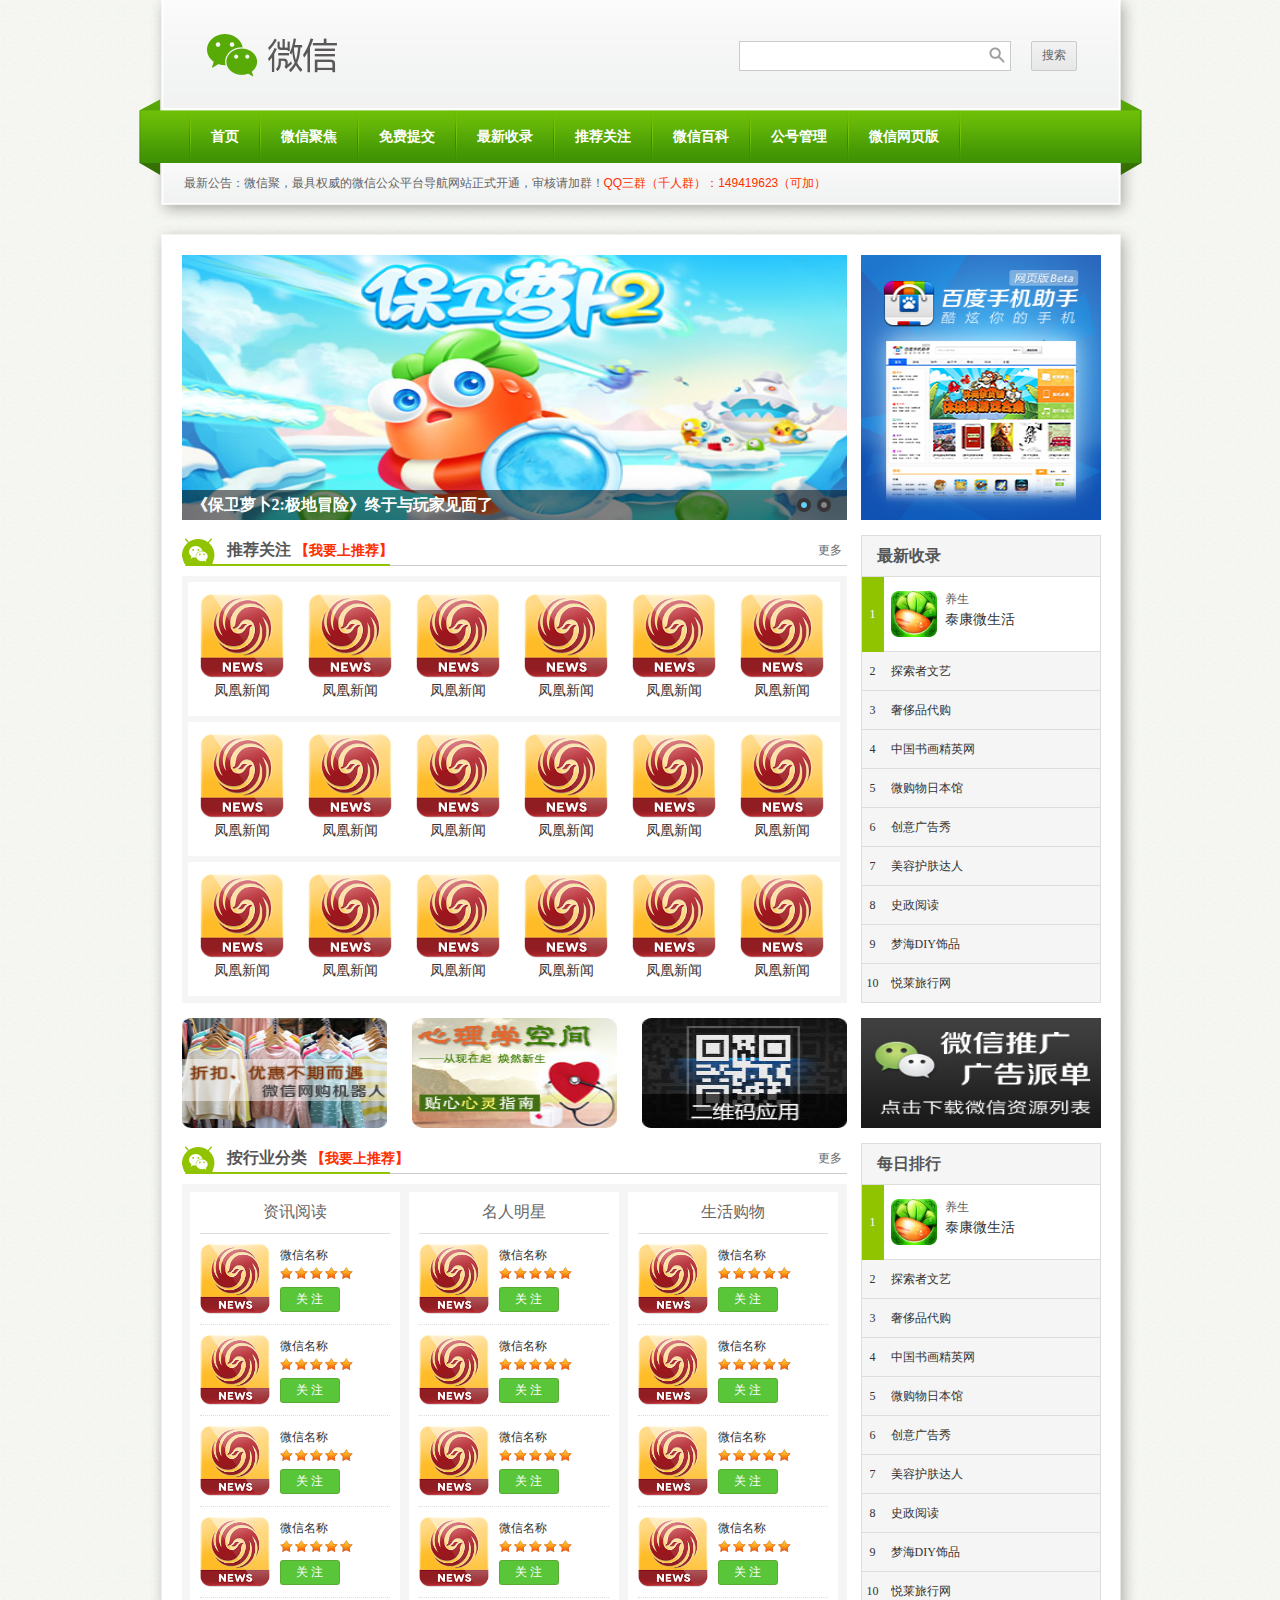
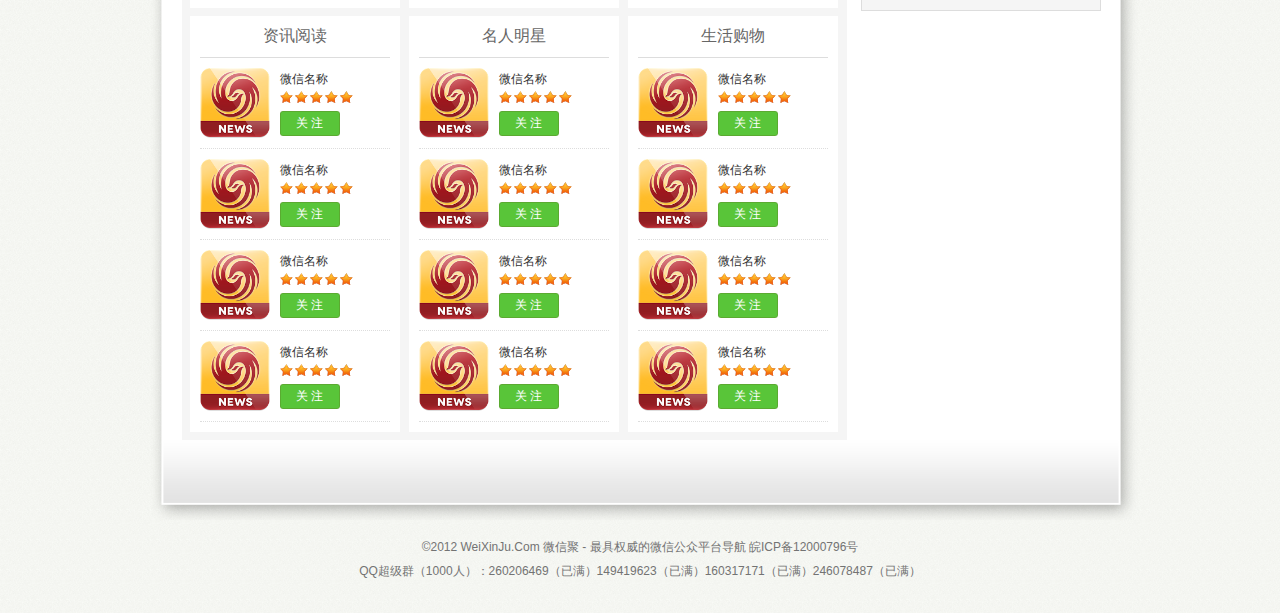
<file: doc/html/weixinju_20131209/index.html>
<!DOCTYPE html PUBLIC "-//W3C//DTD XHTML 1.0 Transitional//EN" "http://www.w3.org/TR/xhtml1/DTD/xhtml1-transitional.dtd">
<html xmlns="http://www.w3.org/1999/xhtml">
<head>
<meta http-equiv="Content-Type" content="text/html; charset=utf-8" />
<title>无标题文档</title>
<link rel="stylesheet" href="css/common.css" />
<link rel="stylesheet" href="css/index.css" />
<script src="js/jquery-1.7.2.js"></script>
<!--[if lte IE 6]>
<script src="js/DD_belatedPNG.js" type="text/javascript"></script>
    <script type="text/javascript">
        DD_belatedPNG.fix('div, img, ul, li, a');
    </script>
<![endif]--> 
<script src="js/slide.js"></script>
<script type="text/javascript"> 
$(function () { $('.focus').slide({ slideItem: '.f-item', slideNav: '.f-nav', navSelected: 'current', itemSelected: 'active', navParent: '.f-nav-bd', effect: 'fade', speed: 200, addAutoNav: '<span class="f-nav"><\/span>' }); }); $.cookie("ios.d.cn", "", { platform: 'iphone' }, { expires: 1, path: "/", secure: false }); </script>
</head>

<body>
	<div id="container">
    	<div class="header">
        	<div class="logo_box">
                <div class="logo fl"><img src="images/logo.png" alt="" /></div>
                <div class="search fr">
                	<div class="search_btn"><a href="#">搜索</a></div>
                	<form class="search-box">
                        <input placeholder="" value="" name="" class="search-ipt">
                        <span class="search-btn"></span>
                        <div class="clear"></div>
                    </form>
                </div>
                <div class="clear"></div>
            </div>
            
            <div class="nav">
            	<ul>
                	<li><a href="javascript:;">首页</a></li>
                	<li><a href="javascript:;">微信聚焦</a></li>
                	<li><a href="javascript:;">免费提交</a></li>
                	<li><a href="javascript:;">最新收录</a></li>
                	<li><a href="javascript:;">推荐关注</a></li>
                	<li><a href="javascript:;">微信百科</a></li>
                	<li><a href="javascript:;">公号管理</a></li>
                	<li><a href="javascript:;">微信网页版</a></li>
                	<li><a href="javascript:;"></a></li>
                    <div class="clear"></div>
                </ul>
            </div>
            
            <div class="bottom_bar">
            	<div class="date fl">最新公告：微信聚，最具权威的微信公众平台导航网站正式开通，审核请加群！<span>QQ三群（千人群）：149419623（可加）</span></div>
                <div class="clear"></div>
            </div>
        </div>
        
        <div class="content">
        	<div class="main_top"><img src="images/main_top.png" alt="" /></div>
            
        	<div class="main">
            	<div class="main_index fl">
                	<div class="slide_box">
                    	<div class="focus">
                        	<div class="f-bd f-501">
                                <div class="f-item">
                                    <a target="_blank" href="javascript:;" title="">
                                        <img src="images/banner1.jpg" class="f-501" alt="" />
                                    </a>
                                    <span class="f-txt">《保卫萝卜2:极地冒险》终于与玩家见面了</span>
                                    <div class="alpha"></div>
                                </div>
                                <div class="f-item">
                                    <a target="_blank" href="javascript:;" title="">
                                        <img src="images/banner2.jpg" class="f-501" alt="">
                                    </a>
                                    <span class="f-txt">RPG大作《海之号角》攻略专题</span>
                                    <div class="alpha"></div>
                                </div>
                            </div>
                            
                            <div class="f-nav-bd"></div>
                        </div>
                    </div>
                    
                  	<div class="main_box">
                    	<div class="title">
                            <a href="javascript:;" class="more fr">更多</a>
                            推荐关注
                            <a href="javascript:;">【我要上推荐】</a>
                        </div>
                        
                        <div id="newsoftware" class="thumb-wrap">
                        	<ul class="th-grid">
                                <li class="thumb m29">
                                    <a href="#" target="_blank" title="" class="th-a">
                                        <span class="sub-icon sub-zw"></span>
                                        <img alt="" src="images/list_icon3.png">
                                    </a>
                                    <a href="#" target="_blank" title="" class="th-txt">凤凰新闻</a>
                                    <div class="th-detail detail-tips">
                                        <div class="th-m">
                                            <a href="#" target="_blank" title="" class="detail-tit">凤凰新闻</a>
                                            <p class="detail-en d-5f"> 传媒资讯 </p>
                                            <p class="d-b0">最简单的手游微平台：关注37好机友：分享最潮手游，分享最in刺激感。一切为机友而生。</p>
                                        </div>
                                        <div class="detail-bottom">
                                            <span class="fl star star5"></span>
                                        </div>
                                    </div>
                                </li>
                                <li class="thumb m29">
                                    <a href="#" target="_blank" title="" class="th-a">
                                        <span class="sub-icon sub-zw"></span>
                                        <img alt="" src="images/list_icon3.png">
                                    </a>
                                    <a href="#" target="_blank" title="" class="th-txt">凤凰新闻</a>
                                    <div class="th-detail detail-tips">
                                        <div class="th-m">
                                            <a href="#" target="_blank" title="" class="detail-tit">凤凰新闻</a>
                                            <p class="detail-en d-5f"> 传媒资讯 </p>
                                            <p class="d-b0">最简单的手游微平台：关注37好机友：分享最潮手游，分享最in刺激感。一切为机友而生。</p>
                                        </div>
                                        <div class="detail-bottom">
                                            <span class="fl star star5"></span>
                                        </div>
                                    </div>
                                </li>
                                <li class="thumb m29">
                                    <a href="#" target="_blank" title="" class="th-a">
                                        <span class="sub-icon sub-zw"></span>
                                        <img alt="" src="images/list_icon3.png">
                                    </a>
                                    <a href="#" target="_blank" title="" class="th-txt">凤凰新闻</a>
                                    <div class="th-detail detail-tips">
                                        <div class="th-m">
                                            <a href="#" target="_blank" title="" class="detail-tit">凤凰新闻</a>
                                            <p class="detail-en d-5f"> 传媒资讯 </p>
                                            <p class="d-b0">最简单的手游微平台：关注37好机友：分享最潮手游，分享最in刺激感。一切为机友而生。</p>
                                        </div>
                                        <div class="detail-bottom">
                                            <span class="fl star star5"></span>
                                        </div>
                                    </div>
                                </li>
                                <li class="thumb m29">
                                    <a href="#" target="_blank" title="" class="th-a">
                                        <span class="sub-icon sub-zw"></span>
                                        <img alt="" src="images/list_icon3.png">
                                    </a>
                                    <a href="#" target="_blank" title="" class="th-txt">凤凰新闻</a>
                                    <div class="th-detail detail-tips">
                                        <div class="th-m">
                                            <a href="#" target="_blank" title="" class="detail-tit">凤凰新闻</a>
                                            <p class="detail-en d-5f"> 传媒资讯 </p>
                                            <p class="d-b0">最简单的手游微平台：关注37好机友：分享最潮手游，分享最in刺激感。一切为机友而生。</p>
                                        </div>
                                        <div class="detail-bottom">
                                            <span class="fl star star5"></span>
                                        </div>
                                    </div>
                                </li>
                                <li class="thumb m29">
                                    <a href="#" target="_blank" title="" class="th-a">
                                        <span class="sub-icon sub-zw"></span>
                                        <img alt="" src="images/list_icon3.png">
                                    </a>
                                    <a href="#" target="_blank" title="" class="th-txt">凤凰新闻</a>
                                    <div class="th-detail detail-tips">
                                        <div class="th-m">
                                            <a href="#" target="_blank" title="" class="detail-tit">凤凰新闻</a>
                                            <p class="detail-en d-5f"> 传媒资讯 </p>
                                            <p class="d-b0">最简单的手游微平台：关注37好机友：分享最潮手游，分享最in刺激感。一切为机友而生。</p>
                                        </div>
                                        <div class="detail-bottom">
                                            <span class="fl star star5"></span>
                                        </div>
                                    </div>
                                </li>
                                <li class="thumb m29">
                                    <a href="#" target="_blank" title="" class="th-a">
                                        <span class="sub-icon sub-zw"></span>
                                        <img alt="" src="images/list_icon3.png">
                                    </a>
                                    <a href="#" target="_blank" title="" class="th-txt">凤凰新闻</a>
                                    <div class="th-detail detail-tips">
                                        <div class="th-m">
                                            <a href="#" target="_blank" title="" class="detail-tit">凤凰新闻</a>
                                            <p class="detail-en d-5f"> 传媒资讯 </p>
                                            <p class="d-b0">最简单的手游微平台：关注37好机友：分享最潮手游，分享最in刺激感。一切为机友而生。</p>
                                        </div>
                                        <div class="detail-bottom">
                                            <span class="fl star star5"></span>
                                        </div>
                                    </div>
                                </li>
                            </ul>	
                        	<ul class="th-grid">
                                <li class="thumb m29">
                                    <a href="#" target="_blank" title="" class="th-a">
                                        <span class="sub-icon sub-zw"></span>
                                        <img alt="" src="images/list_icon3.png">
                                    </a>
                                    <a href="#" target="_blank" title="" class="th-txt">凤凰新闻</a>
                                    <div class="th-detail detail-tips">
                                        <div class="th-m">
                                            <a href="#" target="_blank" title="" class="detail-tit">凤凰新闻</a>
                                            <p class="detail-en d-5f"> 传媒资讯 </p>
                                            <p class="d-b0">最简单的手游微平台：关注37好机友：分享最潮手游，分享最in刺激感。一切为机友而生。</p>
                                        </div>
                                        <div class="detail-bottom">
                                            <span class="fl star star5"></span>
                                        </div>
                                    </div>
                                </li>
                                <li class="thumb m29">
                                    <a href="#" target="_blank" title="" class="th-a">
                                        <span class="sub-icon sub-zw"></span>
                                        <img alt="" src="images/list_icon3.png">
                                    </a>
                                    <a href="#" target="_blank" title="" class="th-txt">凤凰新闻</a>
                                    <div class="th-detail detail-tips">
                                        <div class="th-m">
                                            <a href="#" target="_blank" title="" class="detail-tit">凤凰新闻</a>
                                            <p class="detail-en d-5f"> 传媒资讯 </p>
                                            <p class="d-b0">最简单的手游微平台：关注37好机友：分享最潮手游，分享最in刺激感。一切为机友而生。</p>
                                        </div>
                                        <div class="detail-bottom">
                                            <span class="fl star star5"></span>
                                        </div>
                                    </div>
                                </li>
                                <li class="thumb m29">
                                    <a href="#" target="_blank" title="" class="th-a">
                                        <span class="sub-icon sub-zw"></span>
                                        <img alt="" src="images/list_icon3.png">
                                    </a>
                                    <a href="#" target="_blank" title="" class="th-txt">凤凰新闻</a>
                                    <div class="th-detail detail-tips">
                                        <div class="th-m">
                                            <a href="#" target="_blank" title="" class="detail-tit">凤凰新闻</a>
                                            <p class="detail-en d-5f"> 传媒资讯 </p>
                                            <p class="d-b0">最简单的手游微平台：关注37好机友：分享最潮手游，分享最in刺激感。一切为机友而生。</p>
                                        </div>
                                        <div class="detail-bottom">
                                            <span class="fl star star5"></span>
                                        </div>
                                    </div>
                                </li>
                                <li class="thumb m29">
                                    <a href="#" target="_blank" title="" class="th-a">
                                        <span class="sub-icon sub-zw"></span>
                                        <img alt="" src="images/list_icon3.png">
                                    </a>
                                    <a href="#" target="_blank" title="" class="th-txt">凤凰新闻</a>
                                    <div class="th-detail detail-tips">
                                        <div class="th-m">
                                            <a href="#" target="_blank" title="" class="detail-tit">凤凰新闻</a>
                                            <p class="detail-en d-5f"> 传媒资讯 </p>
                                            <p class="d-b0">最简单的手游微平台：关注37好机友：分享最潮手游，分享最in刺激感。一切为机友而生。</p>
                                        </div>
                                        <div class="detail-bottom">
                                            <span class="fl star star5"></span>
                                        </div>
                                    </div>
                                </li>
                                <li class="thumb m29">
                                    <a href="#" target="_blank" title="" class="th-a">
                                        <span class="sub-icon sub-zw"></span>
                                        <img alt="" src="images/list_icon3.png">
                                    </a>
                                    <a href="#" target="_blank" title="" class="th-txt">凤凰新闻</a>
                                    <div class="th-detail detail-tips">
                                        <div class="th-m">
                                            <a href="#" target="_blank" title="" class="detail-tit">凤凰新闻</a>
                                            <p class="detail-en d-5f"> 传媒资讯 </p>
                                            <p class="d-b0">最简单的手游微平台：关注37好机友：分享最潮手游，分享最in刺激感。一切为机友而生。</p>
                                        </div>
                                        <div class="detail-bottom">
                                            <span class="fl star star5"></span>
                                        </div>
                                    </div>
                                </li>
                                <li class="thumb m29">
                                    <a href="#" target="_blank" title="" class="th-a">
                                        <span class="sub-icon sub-zw"></span>
                                        <img alt="" src="images/list_icon3.png">
                                    </a>
                                    <a href="#" target="_blank" title="" class="th-txt">凤凰新闻</a>
                                    <div class="th-detail detail-tips">
                                        <div class="th-m">
                                            <a href="#" target="_blank" title="" class="detail-tit">凤凰新闻</a>
                                            <p class="detail-en d-5f"> 传媒资讯 </p>
                                            <p class="d-b0">最简单的手游微平台：关注37好机友：分享最潮手游，分享最in刺激感。一切为机友而生。</p>
                                        </div>
                                        <div class="detail-bottom">
                                            <span class="fl star star5"></span>
                                        </div>
                                    </div>
                                </li>
                            </ul>	
                        	<ul class="th-grid">
                                <li class="thumb m29">
                                    <a href="#" target="_blank" title="" class="th-a">
                                        <span class="sub-icon sub-zw"></span>
                                        <img alt="" src="images/list_icon3.png">
                                    </a>
                                    <a href="#" target="_blank" title="" class="th-txt">凤凰新闻</a>
                                    <div class="th-detail detail-tips">
                                        <div class="th-m">
                                            <a href="#" target="_blank" title="" class="detail-tit">凤凰新闻</a>
                                            <p class="detail-en d-5f"> 传媒资讯 </p>
                                            <p class="d-b0">最简单的手游微平台：关注37好机友：分享最潮手游，分享最in刺激感。一切为机友而生。</p>
                                        </div>
                                        <div class="detail-bottom">
                                            <span class="fl star star5"></span>
                                        </div>
                                    </div>
                                </li>
                                <li class="thumb m29">
                                    <a href="#" target="_blank" title="" class="th-a">
                                        <span class="sub-icon sub-zw"></span>
                                        <img alt="" src="images/list_icon3.png">
                                    </a>
                                    <a href="#" target="_blank" title="" class="th-txt">凤凰新闻</a>
                                    <div class="th-detail detail-tips">
                                        <div class="th-m">
                                            <a href="#" target="_blank" title="" class="detail-tit">凤凰新闻</a>
                                            <p class="detail-en d-5f"> 传媒资讯 </p>
                                            <p class="d-b0">最简单的手游微平台：关注37好机友：分享最潮手游，分享最in刺激感。一切为机友而生。</p>
                                        </div>
                                        <div class="detail-bottom">
                                            <span class="fl star star5"></span>
                                        </div>
                                    </div>
                                </li>
                                <li class="thumb m29">
                                    <a href="#" target="_blank" title="" class="th-a">
                                        <span class="sub-icon sub-zw"></span>
                                        <img alt="" src="images/list_icon3.png">
                                    </a>
                                    <a href="#" target="_blank" title="" class="th-txt">凤凰新闻</a>
                                    <div class="th-detail detail-tips">
                                        <div class="th-m">
                                            <a href="#" target="_blank" title="" class="detail-tit">凤凰新闻</a>
                                            <p class="detail-en d-5f"> 传媒资讯 </p>
                                            <p class="d-b0">最简单的手游微平台：关注37好机友：分享最潮手游，分享最in刺激感。一切为机友而生。</p>
                                        </div>
                                        <div class="detail-bottom">
                                            <span class="fl star star5"></span>
                                        </div>
                                    </div>
                                </li>
                                <li class="thumb m29">
                                    <a href="#" target="_blank" title="" class="th-a">
                                        <span class="sub-icon sub-zw"></span>
                                        <img alt="" src="images/list_icon3.png">
                                    </a>
                                    <a href="#" target="_blank" title="" class="th-txt">凤凰新闻</a>
                                    <div class="th-detail detail-tips">
                                        <div class="th-m">
                                            <a href="#" target="_blank" title="" class="detail-tit">凤凰新闻</a>
                                            <p class="detail-en d-5f"> 传媒资讯 </p>
                                            <p class="d-b0">最简单的手游微平台：关注37好机友：分享最潮手游，分享最in刺激感。一切为机友而生。</p>
                                        </div>
                                        <div class="detail-bottom">
                                            <span class="fl star star5"></span>
                                        </div>
                                    </div>
                                </li>
                                <li class="thumb m29">
                                    <a href="#" target="_blank" title="" class="th-a">
                                        <span class="sub-icon sub-zw"></span>
                                        <img alt="" src="images/list_icon3.png">
                                    </a>
                                    <a href="#" target="_blank" title="" class="th-txt">凤凰新闻</a>
                                    <div class="th-detail detail-tips">
                                        <div class="th-m">
                                            <a href="#" target="_blank" title="" class="detail-tit">凤凰新闻</a>
                                            <p class="detail-en d-5f"> 传媒资讯 </p>
                                            <p class="d-b0">最简单的手游微平台：关注37好机友：分享最潮手游，分享最in刺激感。一切为机友而生。</p>
                                        </div>
                                        <div class="detail-bottom">
                                            <span class="fl star star5"></span>
                                        </div>
                                    </div>
                                </li>
                                <li class="thumb m29">
                                    <a href="#" target="_blank" title="" class="th-a">
                                        <span class="sub-icon sub-zw"></span>
                                        <img alt="" src="images/list_icon3.png">
                                    </a>
                                    <a href="#" target="_blank" title="" class="th-txt">凤凰新闻</a>
                                    <div class="th-detail detail-tips">
                                        <div class="th-m">
                                            <a href="#" target="_blank" title="" class="detail-tit">凤凰新闻</a>
                                            <p class="detail-en d-5f"> 传媒资讯 </p>
                                            <p class="d-b0">最简单的手游微平台：关注37好机友：分享最潮手游，分享最in刺激感。一切为机友而生。</p>
                                        </div>
                                        <div class="detail-bottom">
                                            <span class="fl star star5"></span>
                                        </div>
                                    </div>
                                </li>
                            </ul>	
                        </div>
                    </div>
                    
                    <div class="main_ad">
                    	<div class="ad_box fl"><a href="#"><img src="images/main_ad1.jpg" alt="" /></a></div>
                    	<div class="ad_box fl"><a href="#"><img src="images/main_ad3.jpg" alt="" /></a></div>
                    	<div class="ad_box fl" style="margin:0;"><a href="#"><img src="images/main_ad4.jpg" alt="" /></a></div>
                        <div class="clear"></div>
                    </div>
                    
                  	<div class="main_box industry">
                    	<div class="title">
                            <a href="javascript:;" class="more fr">更多</a>
                            按行业分类
                            <a href="javascript:;">【我要上推荐】</a>
                        </div>
                        
                        <div class="thumb-wrap">
                        	<div class="industry_box fl">
                            	<h1><a href="javascript:;">资讯阅读</a></h1>
                                <dl>
                                	<dt><a href="#"><img src="images/list_icon3.png" alt="" /></a></dt>
                                	<dd>
                                    	<p><a href="#">微信名称</a></p>
                                        <p class="star star5"></p>
                                        <a target="_blank" class="download s-index-icon tjitem" href="#">关 注</a>
                                    </dd>
                                    <div class="clear"></div>
                                </dl>
                                <dl>
                                	<dt><a href="#"><img src="images/list_icon3.png" alt="" /></a></dt>
                                	<dd>
                                    	<p><a href="#">微信名称</a></p>
                                        <p class="star star5"></p>
                                        <a target="_blank" class="download s-index-icon tjitem" href="#">关 注</a>
                                    </dd>
                                    <div class="clear"></div>
                                </dl>
                                <dl>
                                	<dt><a href="#"><img src="images/list_icon3.png" alt="" /></a></dt>
                                	<dd>
                                    	<p><a href="#">微信名称</a></p>
                                        <p class="star star5"></p>
                                        <a target="_blank" class="download s-index-icon tjitem" href="#">关 注</a>
                                    </dd>
                                    <div class="clear"></div>
                                </dl>
                                <dl>
                                	<dt><a href="#"><img src="images/list_icon3.png" alt="" /></a></dt>
                                	<dd>
                                    	<p><a href="#">微信名称</a></p>
                                        <p class="star star5"></p>
                                        <a target="_blank" class="download s-index-icon tjitem" href="#">关 注</a>
                                    </dd>
                                    <div class="clear"></div>
                                </dl>
                            </div>
                        	<div class="industry_box fl">
                            	<h1><a href="javascript:;">名人明星</a></h1>
                                <dl>
                                	<dt><a href="#"><img src="images/list_icon3.png" alt="" /></a></dt>
                                	<dd>
                                    	<p><a href="#">微信名称</a></p>
                                        <p class="star star5"></p>
                                        <a target="_blank" class="download s-index-icon tjitem" href="#">关 注</a>
                                    </dd>
                                    <div class="clear"></div>
                                </dl>
                                <dl>
                                	<dt><a href="#"><img src="images/list_icon3.png" alt="" /></a></dt>
                                	<dd>
                                    	<p><a href="#">微信名称</a></p>
                                        <p class="star star5"></p>
                                        <a target="_blank" class="download s-index-icon tjitem" href="#">关 注</a>
                                    </dd>
                                    <div class="clear"></div>
                                </dl>
                                <dl>
                                	<dt><a href="#"><img src="images/list_icon3.png" alt="" /></a></dt>
                                	<dd>
                                    	<p><a href="#">微信名称</a></p>
                                        <p class="star star5"></p>
                                        <a target="_blank" class="download s-index-icon tjitem" href="#">关 注</a>
                                    </dd>
                                    <div class="clear"></div>
                                </dl>
                                <dl>
                                	<dt><a href="#"><img src="images/list_icon3.png" alt="" /></a></dt>
                                	<dd>
                                    	<p><a href="#">微信名称</a></p>
                                        <p class="star star5"></p>
                                        <a target="_blank" class="download s-index-icon tjitem" href="#">关 注</a>
                                    </dd>
                                    <div class="clear"></div>
                                </dl>
                            </div>
                        	<div class="industry_box fl">
                            	<h1><a href="javascript:;">生活购物</a></h1>
                                <dl>
                                	<dt><a href="#"><img src="images/list_icon3.png" alt="" /></a></dt>
                                	<dd>
                                    	<p><a href="#">微信名称</a></p>
                                        <p class="star star5"></p>
                                        <a target="_blank" class="download s-index-icon tjitem" href="#">关 注</a>
                                    </dd>
                                    <div class="clear"></div>
                                </dl>
                                <dl>
                                	<dt><a href="#"><img src="images/list_icon3.png" alt="" /></a></dt>
                                	<dd>
                                    	<p><a href="#">微信名称</a></p>
                                        <p class="star star5"></p>
                                        <a target="_blank" class="download s-index-icon tjitem" href="#">关 注</a>
                                    </dd>
                                    <div class="clear"></div>
                                </dl>
                                <dl>
                                	<dt><a href="#"><img src="images/list_icon3.png" alt="" /></a></dt>
                                	<dd>
                                    	<p><a href="#">微信名称</a></p>
                                        <p class="star star5"></p>
                                        <a target="_blank" class="download s-index-icon tjitem" href="#">关 注</a>
                                    </dd>
                                    <div class="clear"></div>
                                </dl>
                                <dl>
                                	<dt><a href="#"><img src="images/list_icon3.png" alt="" /></a></dt>
                                	<dd>
                                    	<p><a href="#">微信名称</a></p>
                                        <p class="star star5"></p>
                                        <a target="_blank" class="download s-index-icon tjitem" href="#">关 注</a>
                                    </dd>
                                    <div class="clear"></div>
                                </dl>
                            </div>
                        	<div class="industry_box fl">
                            	<h1><a href="javascript:;">资讯阅读</a></h1>
                                <dl>
                                	<dt><a href="#"><img src="images/list_icon3.png" alt="" /></a></dt>
                                	<dd>
                                    	<p><a href="#">微信名称</a></p>
                                        <p class="star star5"></p>
                                        <a target="_blank" class="download s-index-icon tjitem" href="#">关 注</a>
                                    </dd>
                                    <div class="clear"></div>
                                </dl>
                                <dl>
                                	<dt><a href="#"><img src="images/list_icon3.png" alt="" /></a></dt>
                                	<dd>
                                    	<p><a href="#">微信名称</a></p>
                                        <p class="star star5"></p>
                                        <a target="_blank" class="download s-index-icon tjitem" href="#">关 注</a>
                                    </dd>
                                    <div class="clear"></div>
                                </dl>
                                <dl>
                                	<dt><a href="#"><img src="images/list_icon3.png" alt="" /></a></dt>
                                	<dd>
                                    	<p><a href="#">微信名称</a></p>
                                        <p class="star star5"></p>
                                        <a target="_blank" class="download s-index-icon tjitem" href="#">关 注</a>
                                    </dd>
                                    <div class="clear"></div>
                                </dl>
                                <dl>
                                	<dt><a href="#"><img src="images/list_icon3.png" alt="" /></a></dt>
                                	<dd>
                                    	<p><a href="#">微信名称</a></p>
                                        <p class="star star5"></p>
                                        <a target="_blank" class="download s-index-icon tjitem" href="#">关 注</a>
                                    </dd>
                                    <div class="clear"></div>
                                </dl>
                            </div>
                        	<div class="industry_box fl">
                            	<h1><a href="javascript:;">名人明星</a></h1>
                                <dl>
                                	<dt><a href="#"><img src="images/list_icon3.png" alt="" /></a></dt>
                                	<dd>
                                    	<p><a href="#">微信名称</a></p>
                                        <p class="star star5"></p>
                                        <a target="_blank" class="download s-index-icon tjitem" href="#">关 注</a>
                                    </dd>
                                    <div class="clear"></div>
                                </dl>
                                <dl>
                                	<dt><a href="#"><img src="images/list_icon3.png" alt="" /></a></dt>
                                	<dd>
                                    	<p><a href="#">微信名称</a></p>
                                        <p class="star star5"></p>
                                        <a target="_blank" class="download s-index-icon tjitem" href="#">关 注</a>
                                    </dd>
                                    <div class="clear"></div>
                                </dl>
                                <dl>
                                	<dt><a href="#"><img src="images/list_icon3.png" alt="" /></a></dt>
                                	<dd>
                                    	<p><a href="#">微信名称</a></p>
                                        <p class="star star5"></p>
                                        <a target="_blank" class="download s-index-icon tjitem" href="#">关 注</a>
                                    </dd>
                                    <div class="clear"></div>
                                </dl>
                                <dl>
                                	<dt><a href="#"><img src="images/list_icon3.png" alt="" /></a></dt>
                                	<dd>
                                    	<p><a href="#">微信名称</a></p>
                                        <p class="star star5"></p>
                                        <a target="_blank" class="download s-index-icon tjitem" href="#">关 注</a>
                                    </dd>
                                    <div class="clear"></div>
                                </dl>
                            </div>
                        	<div class="industry_box fl">
                            	<h1><a href="javascript:;">生活购物</a></h1>
                                <dl>
                                	<dt><a href="#"><img src="images/list_icon3.png" alt="" /></a></dt>
                                	<dd>
                                    	<p><a href="#">微信名称</a></p>
                                        <p class="star star5"></p>
                                        <a target="_blank" class="download s-index-icon tjitem" href="#">关 注</a>
                                    </dd>
                                    <div class="clear"></div>
                                </dl>
                                <dl>
                                	<dt><a href="#"><img src="images/list_icon3.png" alt="" /></a></dt>
                                	<dd>
                                    	<p><a href="#">微信名称</a></p>
                                        <p class="star star5"></p>
                                        <a target="_blank" class="download s-index-icon tjitem" href="#">关 注</a>
                                    </dd>
                                    <div class="clear"></div>
                                </dl>
                                <dl>
                                	<dt><a href="#"><img src="images/list_icon3.png" alt="" /></a></dt>
                                	<dd>
                                    	<p><a href="#">微信名称</a></p>
                                        <p class="star star5"></p>
                                        <a target="_blank" class="download s-index-icon tjitem" href="#">关 注</a>
                                    </dd>
                                    <div class="clear"></div>
                                </dl>
                                <dl>
                                	<dt><a href="#"><img src="images/list_icon3.png" alt="" /></a></dt>
                                	<dd>
                                    	<p><a href="#">微信名称</a></p>
                                        <p class="star star5"></p>
                                        <a target="_blank" class="download s-index-icon tjitem" href="#">关 注</a>
                                    </dd>
                                    <div class="clear"></div>
                                </dl>
                            </div>
                            <div class="clear"></div>
                        </div>
                    </div>
                </div>
                
                <div class="side_bar fr">
                	<div class="slide_ad"><a href="javascript:;"><img src="images/ad.jpg" alt="" /></a></div>
                    
                    <div class="side_box">
                    	<h2>最新收录</h2>
                    	<ul class="sub-main rank-ul">
                            <li class="hover">
                                <a class="rank-item" href="javascript:;" target="_blank">
                                    <span class="rank-num fl">1</span>
                                    <p class="rank-tit fl">泰康微生活</p>
                                </a>
                                <a class="rank-detail" href="javascript:;" target="_blank">
                                    <span class="rank-num rank-num-d fl">1</span>
                                    <div class="rank-thumb fl">
                                        <img src="images/list_icon.png" alt="" class="fl">
                                        <div class="rank-info fl">
                                            <p class="rank-type d-5f">养生</p>
                                            <p class="rank-name">泰康微生活</p>
                                        </div>
                                    </div>
                                </a>
                            </li>
                            <li>
                                <a class="rank-item" href="javascript:;" target="_blank">
                                    <span class="rank-num fl">2</span>
                                    <p class="rank-tit fl">探索者文艺</p>
                                </a>
                                <a class="rank-detail" href="javascript:;" target="_blank">
                                    <span class="rank-num rank-num-d fl">2</span>
                                    <div class="rank-thumb fl">
                                        <img src="images/list_icon2.png" alt="" class="fl">
                                        <div class="rank-info fl">
                                            <p class="rank-type d-5f">文学</p>
                                            <p class="rank-name">探索者文艺</p>
                                        </div>
                                    </div>
                                </a>
                            </li>
                            <li>
                                <a class="rank-item" href="javascript:;" target="_blank">
                                    <span class="rank-num fl">3</span>
                                    <p class="rank-tit fl">奢侈品代购</p>
                                </a>
                                <a class="rank-detail" href="javascript:;" target="_blank">
                                    <span class="rank-num rank-num-d fl">3</span>
                                    <div class="rank-thumb fl">
                                        <img src="images/list_icon.png" alt="" class="fl">
                                        <div class="rank-info fl">
                                            <p class="rank-type d-5f">养生</p>
                                            <p class="rank-name">奢侈品代购</p>
                                        </div>
                                    </div>
                                </a>
                            </li>
                            <li>
                                <a class="rank-item" href="javascript:;" target="_blank">
                                    <span class="rank-num fl">4</span>
                                    <p class="rank-tit fl">中国书画精英网</p>
                                </a>
                                <a class="rank-detail" href="javascript:;" target="_blank">
                                    <span class="rank-num rank-num-d fl">4</span>
                                    <div class="rank-thumb fl">
                                        <img src="images/list_icon2.png" alt="" class="fl">
                                        <div class="rank-info fl">
                                            <p class="rank-type d-5f">文学</p>
                                            <p class="rank-name">中国书画精英网</p>
                                        </div>
                                    </div>
                                </a>
                            </li>
                            <li>
                                <a class="rank-item" href="javascript:;" target="_blank">
                                    <span class="rank-num fl">5</span>
                                    <p class="rank-tit fl">微购物日本馆</p>
                                </a>
                                <a class="rank-detail" href="javascript:;" target="_blank">
                                    <span class="rank-num rank-num-d fl">5</span>
                                    <div class="rank-thumb fl">
                                        <img src="images/list_icon.png" alt="" class="fl">
                                        <div class="rank-info fl">
                                            <p class="rank-type d-5f">养生</p>
                                            <p class="rank-name">微购物日本馆</p>
                                        </div>
                                    </div>
                                </a>
                            </li>
                            <li>
                                <a class="rank-item" href="javascript:;" target="_blank">
                                    <span class="rank-num fl">6</span>
                                    <p class="rank-tit fl">创意广告秀</p>
                                </a>
                                <a class="rank-detail" href="javascript:;" target="_blank">
                                    <span class="rank-num rank-num-d fl">6</span>
                                    <div class="rank-thumb fl">
                                        <img src="images/list_icon2.png" alt="" class="fl">
                                        <div class="rank-info fl">
                                            <p class="rank-type d-5f">文学</p>
                                            <p class="rank-name">创意广告秀</p>
                                        </div>
                                    </div>
                                </a>
                            </li>
                            <li>
                                <a class="rank-item" href="javascript:;" target="_blank">
                                    <span class="rank-num fl">7</span>
                                    <p class="rank-tit fl">美容护肤达人</p>
                                </a>
                                <a class="rank-detail" href="javascript:;" target="_blank">
                                    <span class="rank-num rank-num-d fl">7</span>
                                    <div class="rank-thumb fl">
                                        <img src="images/list_icon.png" alt="" class="fl">
                                        <div class="rank-info fl">
                                            <p class="rank-type d-5f">养生</p>
                                            <p class="rank-name">美容护肤达人</p>
                                        </div>
                                    </div>
                                </a>
                            </li>
                            <li>
                                <a class="rank-item" href="javascript:;" target="_blank">
                                    <span class="rank-num fl">8</span>
                                    <p class="rank-tit fl">史政阅读</p>
                                </a>
                                <a class="rank-detail" href="javascript:;" target="_blank">
                                    <span class="rank-num rank-num-d fl">8</span>
                                    <div class="rank-thumb fl">
                                        <img src="images/list_icon2.png" alt="" class="fl">
                                        <div class="rank-info fl">
                                            <p class="rank-type d-5f">文学</p>
                                            <p class="rank-name">史政阅读</p>
                                        </div>
                                    </div>
                                </a>
                            </li>
                            <li>
                                <a class="rank-item" href="javascript:;" target="_blank">
                                    <span class="rank-num fl">9</span>
                                    <p class="rank-tit fl">梦海DIY饰品</p>
                                </a>
                                <a class="rank-detail" href="javascript:;" target="_blank">
                                    <span class="rank-num rank-num-d fl">9</span>
                                    <div class="rank-thumb fl">
                                        <img src="images/list_icon.png" alt="" class="fl">
                                        <div class="rank-info fl">
                                            <p class="rank-type d-5f">养生</p>
                                            <p class="rank-name">梦海DIY饰品</p>
                                        </div>
                                    </div>
                                </a>
                            </li>
                            <li>
                                <a class="rank-item" href="javascript:;" target="_blank">
                                    <span class="rank-num fl">10</span>
                                    <p class="rank-tit fl">悦莱旅行网</p>
                                </a>
                                <a class="rank-detail" href="javascript:;" target="_blank">
                                    <span class="rank-num rank-num-d fl">10</span>
                                    <div class="rank-thumb fl">
                                        <img src="images/list_icon2.png" alt="" class="fl">
                                        <div class="rank-info fl">
                                            <p class="rank-type d-5f">文学</p>
                                            <p class="rank-name">悦莱旅行网</p>
                                        </div>
                                    </div>
                                </a>
                            </li>
                          <div class="clear"></div>
                        </ul>
                    </div>
                    
                  <div class="side_ad"><a href="javascript:;"><img src="images/ad2.jpg" alt="" /></a></div>
                    
                    <div class="side_box">
                    	<h2>每日排行</h2>
                    	<ul class="sub-main rank-ul">
                            <li class="hover">
                                <a class="rank-item" href="javascript:;" target="_blank">
                                    <span class="rank-num fl">1</span>
                                    <p class="rank-tit fl">泰康微生活</p>
                                </a>
                                <a class="rank-detail" href="javascript:;" target="_blank">
                                    <span class="rank-num rank-num-d fl">1</span>
                                    <div class="rank-thumb fl">
                                        <img src="images/list_icon.png" alt="" class="fl">
                                        <div class="rank-info fl">
                                            <p class="rank-type d-5f">养生</p>
                                            <p class="rank-name">泰康微生活</p>
                                        </div>
                                    </div>
                                </a>
                            </li>
                            <li>
                                <a class="rank-item" href="javascript:;" target="_blank">
                                    <span class="rank-num fl">2</span>
                                    <p class="rank-tit fl">探索者文艺</p>
                                </a>
                                <a class="rank-detail" href="javascript:;" target="_blank">
                                    <span class="rank-num rank-num-d fl">2</span>
                                    <div class="rank-thumb fl">
                                        <img src="images/list_icon2.png" alt="" class="fl">
                                        <div class="rank-info fl">
                                            <p class="rank-type d-5f">文学</p>
                                            <p class="rank-name">探索者文艺</p>
                                        </div>
                                    </div>
                                </a>
                            </li>
                            <li>
                                <a class="rank-item" href="javascript:;" target="_blank">
                                    <span class="rank-num fl">3</span>
                                    <p class="rank-tit fl">奢侈品代购</p>
                                </a>
                                <a class="rank-detail" href="javascript:;" target="_blank">
                                    <span class="rank-num rank-num-d fl">3</span>
                                    <div class="rank-thumb fl">
                                        <img src="images/list_icon.png" alt="" class="fl">
                                        <div class="rank-info fl">
                                            <p class="rank-type d-5f">养生</p>
                                            <p class="rank-name">奢侈品代购</p>
                                        </div>
                                    </div>
                                </a>
                            </li>
                            <li>
                                <a class="rank-item" href="javascript:;" target="_blank">
                                    <span class="rank-num fl">4</span>
                                    <p class="rank-tit fl">中国书画精英网</p>
                                </a>
                                <a class="rank-detail" href="javascript:;" target="_blank">
                                    <span class="rank-num rank-num-d fl">4</span>
                                    <div class="rank-thumb fl">
                                        <img src="images/list_icon2.png" alt="" class="fl">
                                        <div class="rank-info fl">
                                            <p class="rank-type d-5f">文学</p>
                                            <p class="rank-name">中国书画精英网</p>
                                        </div>
                                    </div>
                                </a>
                            </li>
                            <li>
                                <a class="rank-item" href="javascript:;" target="_blank">
                                    <span class="rank-num fl">5</span>
                                    <p class="rank-tit fl">微购物日本馆</p>
                                </a>
                                <a class="rank-detail" href="javascript:;" target="_blank">
                                    <span class="rank-num rank-num-d fl">5</span>
                                    <div class="rank-thumb fl">
                                        <img src="images/list_icon.png" alt="" class="fl">
                                        <div class="rank-info fl">
                                            <p class="rank-type d-5f">养生</p>
                                            <p class="rank-name">微购物日本馆</p>
                                        </div>
                                    </div>
                                </a>
                            </li>
                            <li>
                                <a class="rank-item" href="javascript:;" target="_blank">
                                    <span class="rank-num fl">6</span>
                                    <p class="rank-tit fl">创意广告秀</p>
                                </a>
                                <a class="rank-detail" href="javascript:;" target="_blank">
                                    <span class="rank-num rank-num-d fl">6</span>
                                    <div class="rank-thumb fl">
                                        <img src="images/list_icon2.png" alt="" class="fl">
                                        <div class="rank-info fl">
                                            <p class="rank-type d-5f">文学</p>
                                            <p class="rank-name">创意广告秀</p>
                                        </div>
                                    </div>
                                </a>
                            </li>
                            <li>
                                <a class="rank-item" href="javascript:;" target="_blank">
                                    <span class="rank-num fl">7</span>
                                    <p class="rank-tit fl">美容护肤达人</p>
                                </a>
                                <a class="rank-detail" href="javascript:;" target="_blank">
                                    <span class="rank-num rank-num-d fl">7</span>
                                    <div class="rank-thumb fl">
                                        <img src="images/list_icon.png" alt="" class="fl">
                                        <div class="rank-info fl">
                                            <p class="rank-type d-5f">养生</p>
                                            <p class="rank-name">美容护肤达人</p>
                                        </div>
                                    </div>
                                </a>
                            </li>
                            <li>
                                <a class="rank-item" href="javascript:;" target="_blank">
                                    <span class="rank-num fl">8</span>
                                    <p class="rank-tit fl">史政阅读</p>
                                </a>
                                <a class="rank-detail" href="javascript:;" target="_blank">
                                    <span class="rank-num rank-num-d fl">8</span>
                                    <div class="rank-thumb fl">
                                        <img src="images/list_icon2.png" alt="" class="fl">
                                        <div class="rank-info fl">
                                            <p class="rank-type d-5f">文学</p>
                                            <p class="rank-name">史政阅读</p>
                                        </div>
                                    </div>
                                </a>
                            </li>
                            <li>
                                <a class="rank-item" href="javascript:;" target="_blank">
                                    <span class="rank-num fl">9</span>
                                    <p class="rank-tit fl">梦海DIY饰品</p>
                                </a>
                                <a class="rank-detail" href="javascript:;" target="_blank">
                                    <span class="rank-num rank-num-d fl">9</span>
                                    <div class="rank-thumb fl">
                                        <img src="images/list_icon.png" alt="" class="fl">
                                        <div class="rank-info fl">
                                            <p class="rank-type d-5f">养生</p>
                                            <p class="rank-name">梦海DIY饰品</p>
                                        </div>
                                    </div>
                                </a>
                            </li>
                            <li>
                                <a class="rank-item" href="javascript:;" target="_blank">
                                    <span class="rank-num fl">10</span>
                                    <p class="rank-tit fl">悦莱旅行网</p>
                                </a>
                                <a class="rank-detail" href="javascript:;" target="_blank">
                                    <span class="rank-num rank-num-d fl">10</span>
                                    <div class="rank-thumb fl">
                                        <img src="images/list_icon2.png" alt="" class="fl">
                                        <div class="rank-info fl">
                                            <p class="rank-type d-5f">文学</p>
                                            <p class="rank-name">悦莱旅行网</p>
                                        </div>
                                    </div>
                                </a>
                            </li>
                            <div class="clear"></div>
                        </ul>
                    </div>
                </div>
                <div class="clear"></div>
            </div>
            
        	<div class="main_bottom"><img src="images/main_bottom.png" alt="" /></div>
        </div>
        
        <div class="footer">
        	<p>©2012 WeiXinJu.Com 微信聚 - 最具权威的微信公众平台导航 皖ICP备12000796号 </p>
            <p>QQ超级群（1000人）：260206469（已满）149419623（已满）160317171（已满）246078487（已满）</p>
        </div>
    </div>
    
    <script src="js/common.js"></script>
    <script src="js/index.js"></script>
</body>
</html>
</file>
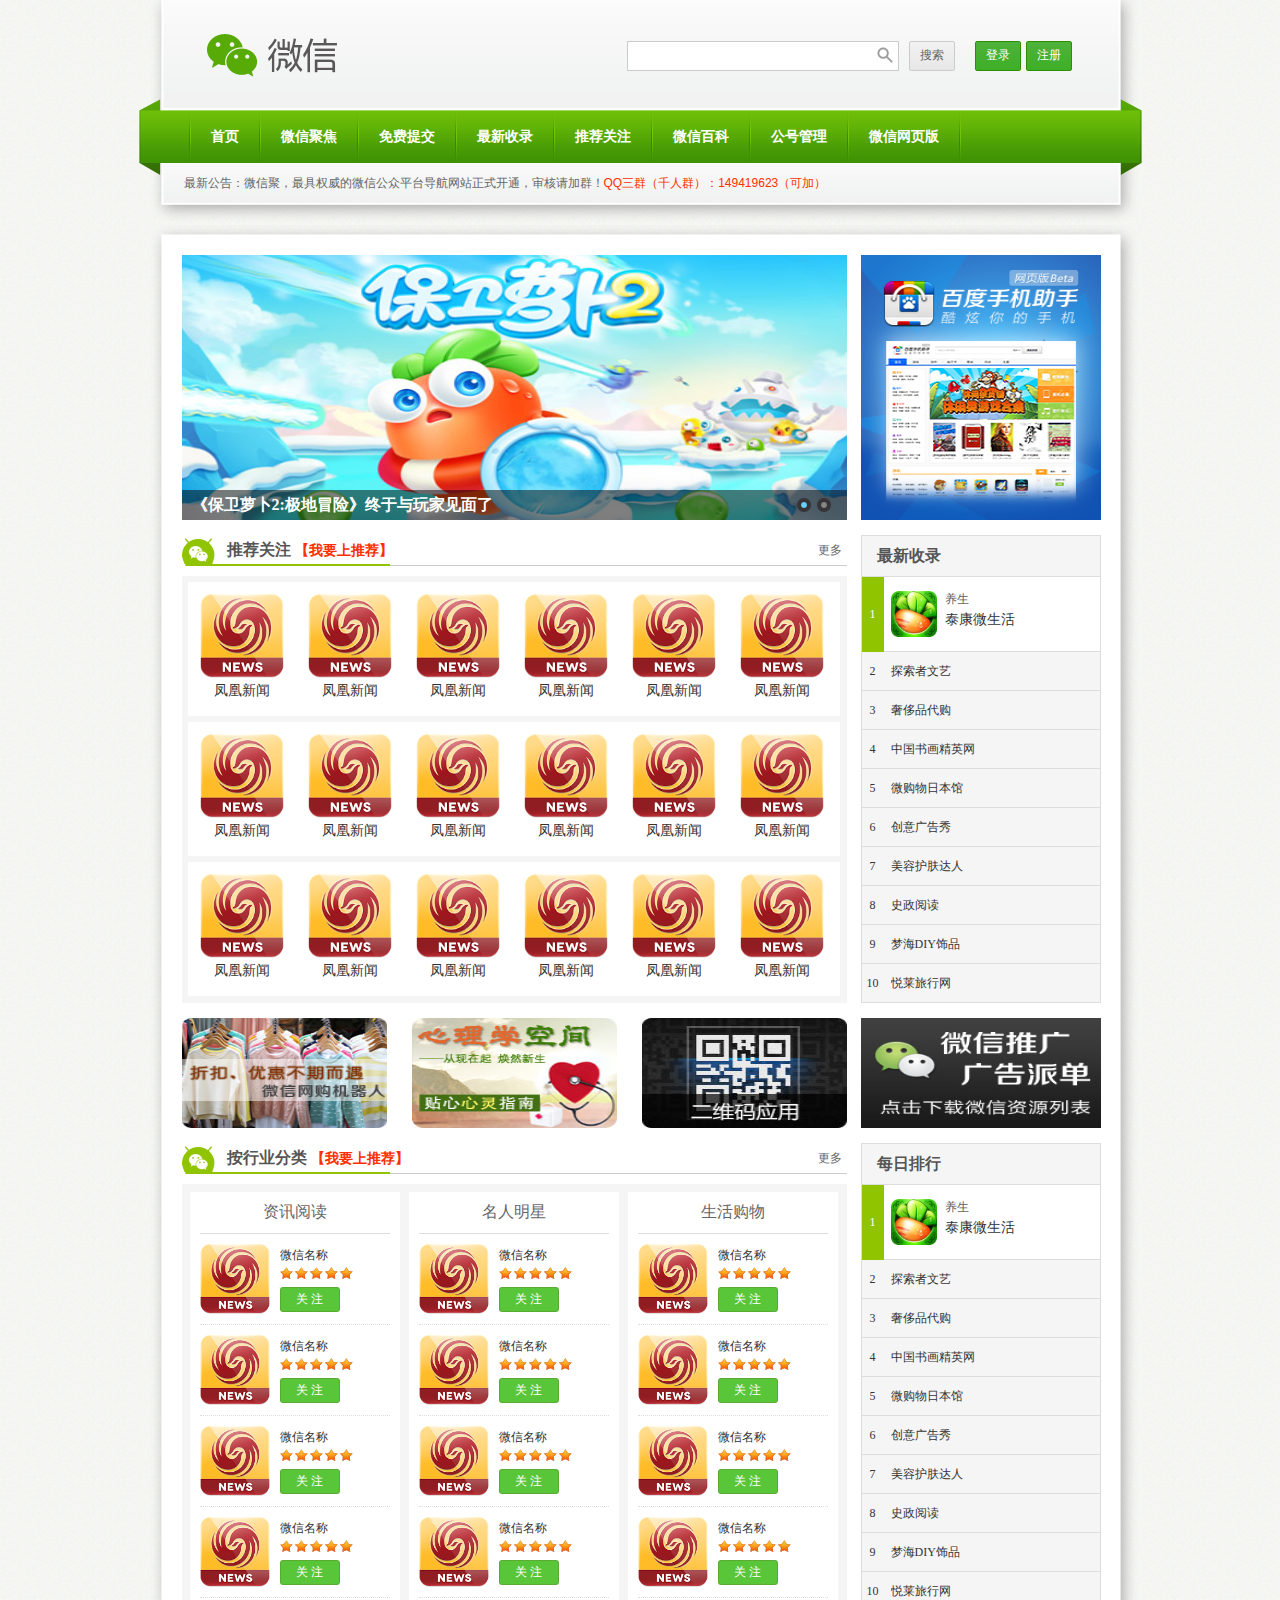
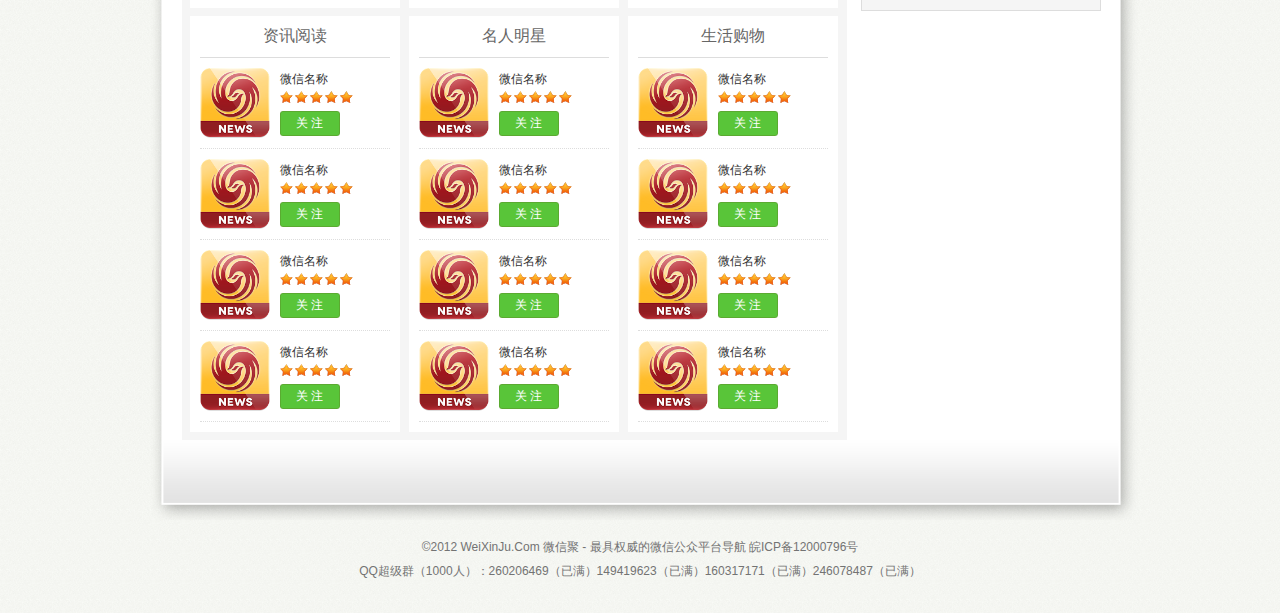
<file: doc/html/weixinju_20140106/weixinju/index.html>
<!DOCTYPE html PUBLIC "-//W3C//DTD XHTML 1.0 Transitional//EN" "http://www.w3.org/TR/xhtml1/DTD/xhtml1-transitional.dtd">
<html xmlns="http://www.w3.org/1999/xhtml">
<head>
<meta http-equiv="Content-Type" content="text/html; charset=utf-8" />
<title>无标题文档</title>
<link rel="stylesheet" href="css/common.css" />
<link rel="stylesheet" href="css/index.css" />
<script src="js/jquery-1.7.2.js"></script>
<!--[if lte IE 6]>
<script src="js/DD_belatedPNG.js" type="text/javascript"></script>
    <script type="text/javascript">
        DD_belatedPNG.fix('div, img, ul, li, a');
    </script>
<![endif]--> 
<script src="js/slide.js"></script>
<script type="text/javascript"> 
$(function () { $('.focus').slide({ slideItem: '.f-item', slideNav: '.f-nav', navSelected: 'current', itemSelected: 'active', navParent: '.f-nav-bd', effect: 'fade', speed: 200, addAutoNav: '<span class="f-nav"><\/span>' }); }); $.cookie("ios.d.cn", "", { platform: 'iphone' }, { expires: 1, path: "/", secure: false }); </script>
</head>

<body>
	<div id="container">
    	<div class="header">
        	<div class="logo_box">
                <div class="logo fl"><img src="images/logo.png" alt="" /></div>
                <div class="search fr">
                	<div class="search_btn green" style="display:none;"><a href="#">退出</a></div><!--登录后-->
                	<div class="search_btn green" style="display:none;"><a href="#">fengjing@tomonline-inc.com</a></div><!--登录后-->
                	<div class="search_btn green"><a href="#">注册</a></div>
                	<div class="search_btn green"><a href="#">登录</a></div>
                	<div class="search_btn ss"><a href="#">搜索</a></div>
                	<form class="search-box">
                        <input placeholder="" value="" name="" class="search-ipt">
                        <span class="search-btn"></span>
                        <div class="clear"></div>
                    </form>
                </div>
                <div class="clear"></div>
            </div>
            
            <div class="nav">
            	<ul>
                	<li><a href="javascript:;">首页</a></li>
                	<li><a href="javascript:;">微信聚焦</a></li>
                	<li><a href="javascript:;">免费提交</a></li>
                	<li><a href="javascript:;">最新收录</a></li>
                	<li><a href="javascript:;">推荐关注</a></li>
                	<li><a href="javascript:;">微信百科</a></li>
                	<li><a href="javascript:;">公号管理</a></li>
                	<li><a href="javascript:;">微信网页版</a></li>
                	<li><a href="javascript:;"></a></li>
                    <div class="clear"></div>
                </ul>
            </div>
            
            <div class="bottom_bar">
            	<div class="date fl">最新公告：微信聚，最具权威的微信公众平台导航网站正式开通，审核请加群！<span>QQ三群（千人群）：149419623（可加）</span></div>
                <div class="clear"></div>
            </div>
        </div>
        
        <div class="content">
        	<div class="main_top"><img src="images/main_top.png" alt="" /></div>
            
        	<div class="main">
            	<div class="main_index fl">
                	<div class="slide_box">
                    	<div class="focus">
                        	<div class="f-bd f-501">
                                <div class="f-item">
                                    <a target="_blank" href="javascript:;" title="">
                                        <img src="images/banner1.jpg" class="f-501" alt="" />
                                    </a>
                                    <span class="f-txt">《保卫萝卜2:极地冒险》终于与玩家见面了</span>
                                    <div class="alpha"></div>
                                </div>
                                <div class="f-item">
                                    <a target="_blank" href="javascript:;" title="">
                                        <img src="images/banner2.jpg" class="f-501" alt="">
                                    </a>
                                    <span class="f-txt">RPG大作《海之号角》攻略专题</span>
                                    <div class="alpha"></div>
                                </div>
                            </div>
                            
                            <div class="f-nav-bd"></div>
                        </div>
                    </div>
                    
                  	<div class="main_box">
                    	<div class="title">
                            <a href="javascript:;" class="more fr">更多</a>
                            推荐关注
                            <a href="javascript:;">【我要上推荐】</a>
                        </div>
                        
                        <div id="newsoftware" class="thumb-wrap">
                        	<ul class="th-grid">
                                <li class="thumb m29">
                                    <a href="#" target="_blank" title="" class="th-a">
                                        <span class="sub-icon sub-zw"></span>
                                        <img alt="" src="images/list_icon3.png">
                                    </a>
                                    <a href="#" target="_blank" title="" class="th-txt">凤凰新闻</a>
                                    <div class="th-detail detail-tips">
                                        <div class="th-m">
                                            <a href="#" target="_blank" title="" class="detail-tit">凤凰新闻</a>
                                            <p class="detail-en d-5f"> 传媒资讯 </p>
                                            <p class="d-b0">最简单的手游微平台：关注37好机友：分享最潮手游，分享最in刺激感。一切为机友而生。</p>
                                        </div>
                                        <div class="detail-bottom">
                                            <span class="fl star star5"></span>
                                        </div>
                                    </div>
                                </li>
                                <li class="thumb m29">
                                    <a href="#" target="_blank" title="" class="th-a">
                                        <span class="sub-icon sub-zw"></span>
                                        <img alt="" src="images/list_icon3.png">
                                    </a>
                                    <a href="#" target="_blank" title="" class="th-txt">凤凰新闻</a>
                                    <div class="th-detail detail-tips">
                                        <div class="th-m">
                                            <a href="#" target="_blank" title="" class="detail-tit">凤凰新闻</a>
                                            <p class="detail-en d-5f"> 传媒资讯 </p>
                                            <p class="d-b0">最简单的手游微平台：关注37好机友：分享最潮手游，分享最in刺激感。一切为机友而生。</p>
                                        </div>
                                        <div class="detail-bottom">
                                            <span class="fl star star5"></span>
                                        </div>
                                    </div>
                                </li>
                                <li class="thumb m29">
                                    <a href="#" target="_blank" title="" class="th-a">
                                        <span class="sub-icon sub-zw"></span>
                                        <img alt="" src="images/list_icon3.png">
                                    </a>
                                    <a href="#" target="_blank" title="" class="th-txt">凤凰新闻</a>
                                    <div class="th-detail detail-tips">
                                        <div class="th-m">
                                            <a href="#" target="_blank" title="" class="detail-tit">凤凰新闻</a>
                                            <p class="detail-en d-5f"> 传媒资讯 </p>
                                            <p class="d-b0">最简单的手游微平台：关注37好机友：分享最潮手游，分享最in刺激感。一切为机友而生。</p>
                                        </div>
                                        <div class="detail-bottom">
                                            <span class="fl star star5"></span>
                                        </div>
                                    </div>
                                </li>
                                <li class="thumb m29">
                                    <a href="#" target="_blank" title="" class="th-a">
                                        <span class="sub-icon sub-zw"></span>
                                        <img alt="" src="images/list_icon3.png">
                                    </a>
                                    <a href="#" target="_blank" title="" class="th-txt">凤凰新闻</a>
                                    <div class="th-detail detail-tips">
                                        <div class="th-m">
                                            <a href="#" target="_blank" title="" class="detail-tit">凤凰新闻</a>
                                            <p class="detail-en d-5f"> 传媒资讯 </p>
                                            <p class="d-b0">最简单的手游微平台：关注37好机友：分享最潮手游，分享最in刺激感。一切为机友而生。</p>
                                        </div>
                                        <div class="detail-bottom">
                                            <span class="fl star star5"></span>
                                        </div>
                                    </div>
                                </li>
                                <li class="thumb m29">
                                    <a href="#" target="_blank" title="" class="th-a">
                                        <span class="sub-icon sub-zw"></span>
                                        <img alt="" src="images/list_icon3.png">
                                    </a>
                                    <a href="#" target="_blank" title="" class="th-txt">凤凰新闻</a>
                                    <div class="th-detail detail-tips">
                                        <div class="th-m">
                                            <a href="#" target="_blank" title="" class="detail-tit">凤凰新闻</a>
                                            <p class="detail-en d-5f"> 传媒资讯 </p>
                                            <p class="d-b0">最简单的手游微平台：关注37好机友：分享最潮手游，分享最in刺激感。一切为机友而生。</p>
                                        </div>
                                        <div class="detail-bottom">
                                            <span class="fl star star5"></span>
                                        </div>
                                    </div>
                                </li>
                                <li class="thumb m29">
                                    <a href="#" target="_blank" title="" class="th-a">
                                        <span class="sub-icon sub-zw"></span>
                                        <img alt="" src="images/list_icon3.png">
                                    </a>
                                    <a href="#" target="_blank" title="" class="th-txt">凤凰新闻</a>
                                    <div class="th-detail detail-tips">
                                        <div class="th-m">
                                            <a href="#" target="_blank" title="" class="detail-tit">凤凰新闻</a>
                                            <p class="detail-en d-5f"> 传媒资讯 </p>
                                            <p class="d-b0">最简单的手游微平台：关注37好机友：分享最潮手游，分享最in刺激感。一切为机友而生。</p>
                                        </div>
                                        <div class="detail-bottom">
                                            <span class="fl star star5"></span>
                                        </div>
                                    </div>
                                </li>
                            </ul>	
                        	<ul class="th-grid">
                                <li class="thumb m29">
                                    <a href="#" target="_blank" title="" class="th-a">
                                        <span class="sub-icon sub-zw"></span>
                                        <img alt="" src="images/list_icon3.png">
                                    </a>
                                    <a href="#" target="_blank" title="" class="th-txt">凤凰新闻</a>
                                    <div class="th-detail detail-tips">
                                        <div class="th-m">
                                            <a href="#" target="_blank" title="" class="detail-tit">凤凰新闻</a>
                                            <p class="detail-en d-5f"> 传媒资讯 </p>
                                            <p class="d-b0">最简单的手游微平台：关注37好机友：分享最潮手游，分享最in刺激感。一切为机友而生。</p>
                                        </div>
                                        <div class="detail-bottom">
                                            <span class="fl star star5"></span>
                                        </div>
                                    </div>
                                </li>
                                <li class="thumb m29">
                                    <a href="#" target="_blank" title="" class="th-a">
                                        <span class="sub-icon sub-zw"></span>
                                        <img alt="" src="images/list_icon3.png">
                                    </a>
                                    <a href="#" target="_blank" title="" class="th-txt">凤凰新闻</a>
                                    <div class="th-detail detail-tips">
                                        <div class="th-m">
                                            <a href="#" target="_blank" title="" class="detail-tit">凤凰新闻</a>
                                            <p class="detail-en d-5f"> 传媒资讯 </p>
                                            <p class="d-b0">最简单的手游微平台：关注37好机友：分享最潮手游，分享最in刺激感。一切为机友而生。</p>
                                        </div>
                                        <div class="detail-bottom">
                                            <span class="fl star star5"></span>
                                        </div>
                                    </div>
                                </li>
                                <li class="thumb m29">
                                    <a href="#" target="_blank" title="" class="th-a">
                                        <span class="sub-icon sub-zw"></span>
                                        <img alt="" src="images/list_icon3.png">
                                    </a>
                                    <a href="#" target="_blank" title="" class="th-txt">凤凰新闻</a>
                                    <div class="th-detail detail-tips">
                                        <div class="th-m">
                                            <a href="#" target="_blank" title="" class="detail-tit">凤凰新闻</a>
                                            <p class="detail-en d-5f"> 传媒资讯 </p>
                                            <p class="d-b0">最简单的手游微平台：关注37好机友：分享最潮手游，分享最in刺激感。一切为机友而生。</p>
                                        </div>
                                        <div class="detail-bottom">
                                            <span class="fl star star5"></span>
                                        </div>
                                    </div>
                                </li>
                                <li class="thumb m29">
                                    <a href="#" target="_blank" title="" class="th-a">
                                        <span class="sub-icon sub-zw"></span>
                                        <img alt="" src="images/list_icon3.png">
                                    </a>
                                    <a href="#" target="_blank" title="" class="th-txt">凤凰新闻</a>
                                    <div class="th-detail detail-tips">
                                        <div class="th-m">
                                            <a href="#" target="_blank" title="" class="detail-tit">凤凰新闻</a>
                                            <p class="detail-en d-5f"> 传媒资讯 </p>
                                            <p class="d-b0">最简单的手游微平台：关注37好机友：分享最潮手游，分享最in刺激感。一切为机友而生。</p>
                                        </div>
                                        <div class="detail-bottom">
                                            <span class="fl star star5"></span>
                                        </div>
                                    </div>
                                </li>
                                <li class="thumb m29">
                                    <a href="#" target="_blank" title="" class="th-a">
                                        <span class="sub-icon sub-zw"></span>
                                        <img alt="" src="images/list_icon3.png">
                                    </a>
                                    <a href="#" target="_blank" title="" class="th-txt">凤凰新闻</a>
                                    <div class="th-detail detail-tips">
                                        <div class="th-m">
                                            <a href="#" target="_blank" title="" class="detail-tit">凤凰新闻</a>
                                            <p class="detail-en d-5f"> 传媒资讯 </p>
                                            <p class="d-b0">最简单的手游微平台：关注37好机友：分享最潮手游，分享最in刺激感。一切为机友而生。</p>
                                        </div>
                                        <div class="detail-bottom">
                                            <span class="fl star star5"></span>
                                        </div>
                                    </div>
                                </li>
                                <li class="thumb m29">
                                    <a href="#" target="_blank" title="" class="th-a">
                                        <span class="sub-icon sub-zw"></span>
                                        <img alt="" src="images/list_icon3.png">
                                    </a>
                                    <a href="#" target="_blank" title="" class="th-txt">凤凰新闻</a>
                                    <div class="th-detail detail-tips">
                                        <div class="th-m">
                                            <a href="#" target="_blank" title="" class="detail-tit">凤凰新闻</a>
                                            <p class="detail-en d-5f"> 传媒资讯 </p>
                                            <p class="d-b0">最简单的手游微平台：关注37好机友：分享最潮手游，分享最in刺激感。一切为机友而生。</p>
                                        </div>
                                        <div class="detail-bottom">
                                            <span class="fl star star5"></span>
                                        </div>
                                    </div>
                                </li>
                            </ul>	
                        	<ul class="th-grid">
                                <li class="thumb m29">
                                    <a href="#" target="_blank" title="" class="th-a">
                                        <span class="sub-icon sub-zw"></span>
                                        <img alt="" src="images/list_icon3.png">
                                    </a>
                                    <a href="#" target="_blank" title="" class="th-txt">凤凰新闻</a>
                                    <div class="th-detail detail-tips">
                                        <div class="th-m">
                                            <a href="#" target="_blank" title="" class="detail-tit">凤凰新闻</a>
                                            <p class="detail-en d-5f"> 传媒资讯 </p>
                                            <p class="d-b0">最简单的手游微平台：关注37好机友：分享最潮手游，分享最in刺激感。一切为机友而生。</p>
                                        </div>
                                        <div class="detail-bottom">
                                            <span class="fl star star5"></span>
                                        </div>
                                    </div>
                                </li>
                                <li class="thumb m29">
                                    <a href="#" target="_blank" title="" class="th-a">
                                        <span class="sub-icon sub-zw"></span>
                                        <img alt="" src="images/list_icon3.png">
                                    </a>
                                    <a href="#" target="_blank" title="" class="th-txt">凤凰新闻</a>
                                    <div class="th-detail detail-tips">
                                        <div class="th-m">
                                            <a href="#" target="_blank" title="" class="detail-tit">凤凰新闻</a>
                                            <p class="detail-en d-5f"> 传媒资讯 </p>
                                            <p class="d-b0">最简单的手游微平台：关注37好机友：分享最潮手游，分享最in刺激感。一切为机友而生。</p>
                                        </div>
                                        <div class="detail-bottom">
                                            <span class="fl star star5"></span>
                                        </div>
                                    </div>
                                </li>
                                <li class="thumb m29">
                                    <a href="#" target="_blank" title="" class="th-a">
                                        <span class="sub-icon sub-zw"></span>
                                        <img alt="" src="images/list_icon3.png">
                                    </a>
                                    <a href="#" target="_blank" title="" class="th-txt">凤凰新闻</a>
                                    <div class="th-detail detail-tips">
                                        <div class="th-m">
                                            <a href="#" target="_blank" title="" class="detail-tit">凤凰新闻</a>
                                            <p class="detail-en d-5f"> 传媒资讯 </p>
                                            <p class="d-b0">最简单的手游微平台：关注37好机友：分享最潮手游，分享最in刺激感。一切为机友而生。</p>
                                        </div>
                                        <div class="detail-bottom">
                                            <span class="fl star star5"></span>
                                        </div>
                                    </div>
                                </li>
                                <li class="thumb m29">
                                    <a href="#" target="_blank" title="" class="th-a">
                                        <span class="sub-icon sub-zw"></span>
                                        <img alt="" src="images/list_icon3.png">
                                    </a>
                                    <a href="#" target="_blank" title="" class="th-txt">凤凰新闻</a>
                                    <div class="th-detail detail-tips">
                                        <div class="th-m">
                                            <a href="#" target="_blank" title="" class="detail-tit">凤凰新闻</a>
                                            <p class="detail-en d-5f"> 传媒资讯 </p>
                                            <p class="d-b0">最简单的手游微平台：关注37好机友：分享最潮手游，分享最in刺激感。一切为机友而生。</p>
                                        </div>
                                        <div class="detail-bottom">
                                            <span class="fl star star5"></span>
                                        </div>
                                    </div>
                                </li>
                                <li class="thumb m29">
                                    <a href="#" target="_blank" title="" class="th-a">
                                        <span class="sub-icon sub-zw"></span>
                                        <img alt="" src="images/list_icon3.png">
                                    </a>
                                    <a href="#" target="_blank" title="" class="th-txt">凤凰新闻</a>
                                    <div class="th-detail detail-tips">
                                        <div class="th-m">
                                            <a href="#" target="_blank" title="" class="detail-tit">凤凰新闻</a>
                                            <p class="detail-en d-5f"> 传媒资讯 </p>
                                            <p class="d-b0">最简单的手游微平台：关注37好机友：分享最潮手游，分享最in刺激感。一切为机友而生。</p>
                                        </div>
                                        <div class="detail-bottom">
                                            <span class="fl star star5"></span>
                                        </div>
                                    </div>
                                </li>
                                <li class="thumb m29">
                                    <a href="#" target="_blank" title="" class="th-a">
                                        <span class="sub-icon sub-zw"></span>
                                        <img alt="" src="images/list_icon3.png">
                                    </a>
                                    <a href="#" target="_blank" title="" class="th-txt">凤凰新闻</a>
                                    <div class="th-detail detail-tips">
                                        <div class="th-m">
                                            <a href="#" target="_blank" title="" class="detail-tit">凤凰新闻</a>
                                            <p class="detail-en d-5f"> 传媒资讯 </p>
                                            <p class="d-b0">最简单的手游微平台：关注37好机友：分享最潮手游，分享最in刺激感。一切为机友而生。</p>
                                        </div>
                                        <div class="detail-bottom">
                                            <span class="fl star star5"></span>
                                        </div>
                                    </div>
                                </li>
                            </ul>	
                        </div>
                    </div>
                    
                    <div class="main_ad">
                    	<div class="ad_box fl"><a href="#"><img src="images/main_ad1.jpg" alt="" /></a></div>
                    	<div class="ad_box fl"><a href="#"><img src="images/main_ad3.jpg" alt="" /></a></div>
                    	<div class="ad_box fl" style="margin:0;"><a href="#"><img src="images/main_ad4.jpg" alt="" /></a></div>
                        <div class="clear"></div>
                    </div>
                    
                  	<div class="main_box industry">
                    	<div class="title">
                            <a href="javascript:;" class="more fr">更多</a>
                            按行业分类
                            <a href="javascript:;">【我要上推荐】</a>
                        </div>
                        
                        <div class="thumb-wrap">
                        	<div class="industry_box fl">
                            	<h1><a href="javascript:;">资讯阅读</a></h1>
                                <dl>
                                	<dt><a href="#"><img src="images/list_icon3.png" alt="" /></a></dt>
                                	<dd>
                                    	<p><a href="#">微信名称</a></p>
                                        <p class="star star5"></p>
                                        <a target="_blank" class="download s-index-icon tjitem" href="#">关 注</a>
                                    </dd>
                                    <div class="clear"></div>
                                </dl>
                                <dl>
                                	<dt><a href="#"><img src="images/list_icon3.png" alt="" /></a></dt>
                                	<dd>
                                    	<p><a href="#">微信名称</a></p>
                                        <p class="star star5"></p>
                                        <a target="_blank" class="download s-index-icon tjitem" href="#">关 注</a>
                                    </dd>
                                    <div class="clear"></div>
                                </dl>
                                <dl>
                                	<dt><a href="#"><img src="images/list_icon3.png" alt="" /></a></dt>
                                	<dd>
                                    	<p><a href="#">微信名称</a></p>
                                        <p class="star star5"></p>
                                        <a target="_blank" class="download s-index-icon tjitem" href="#">关 注</a>
                                    </dd>
                                    <div class="clear"></div>
                                </dl>
                                <dl>
                                	<dt><a href="#"><img src="images/list_icon3.png" alt="" /></a></dt>
                                	<dd>
                                    	<p><a href="#">微信名称</a></p>
                                        <p class="star star5"></p>
                                        <a target="_blank" class="download s-index-icon tjitem" href="#">关 注</a>
                                    </dd>
                                    <div class="clear"></div>
                                </dl>
                            </div>
                        	<div class="industry_box fl">
                            	<h1><a href="javascript:;">名人明星</a></h1>
                                <dl>
                                	<dt><a href="#"><img src="images/list_icon3.png" alt="" /></a></dt>
                                	<dd>
                                    	<p><a href="#">微信名称</a></p>
                                        <p class="star star5"></p>
                                        <a target="_blank" class="download s-index-icon tjitem" href="#">关 注</a>
                                    </dd>
                                    <div class="clear"></div>
                                </dl>
                                <dl>
                                	<dt><a href="#"><img src="images/list_icon3.png" alt="" /></a></dt>
                                	<dd>
                                    	<p><a href="#">微信名称</a></p>
                                        <p class="star star5"></p>
                                        <a target="_blank" class="download s-index-icon tjitem" href="#">关 注</a>
                                    </dd>
                                    <div class="clear"></div>
                                </dl>
                                <dl>
                                	<dt><a href="#"><img src="images/list_icon3.png" alt="" /></a></dt>
                                	<dd>
                                    	<p><a href="#">微信名称</a></p>
                                        <p class="star star5"></p>
                                        <a target="_blank" class="download s-index-icon tjitem" href="#">关 注</a>
                                    </dd>
                                    <div class="clear"></div>
                                </dl>
                                <dl>
                                	<dt><a href="#"><img src="images/list_icon3.png" alt="" /></a></dt>
                                	<dd>
                                    	<p><a href="#">微信名称</a></p>
                                        <p class="star star5"></p>
                                        <a target="_blank" class="download s-index-icon tjitem" href="#">关 注</a>
                                    </dd>
                                    <div class="clear"></div>
                                </dl>
                            </div>
                        	<div class="industry_box fl">
                            	<h1><a href="javascript:;">生活购物</a></h1>
                                <dl>
                                	<dt><a href="#"><img src="images/list_icon3.png" alt="" /></a></dt>
                                	<dd>
                                    	<p><a href="#">微信名称</a></p>
                                        <p class="star star5"></p>
                                        <a target="_blank" class="download s-index-icon tjitem" href="#">关 注</a>
                                    </dd>
                                    <div class="clear"></div>
                                </dl>
                                <dl>
                                	<dt><a href="#"><img src="images/list_icon3.png" alt="" /></a></dt>
                                	<dd>
                                    	<p><a href="#">微信名称</a></p>
                                        <p class="star star5"></p>
                                        <a target="_blank" class="download s-index-icon tjitem" href="#">关 注</a>
                                    </dd>
                                    <div class="clear"></div>
                                </dl>
                                <dl>
                                	<dt><a href="#"><img src="images/list_icon3.png" alt="" /></a></dt>
                                	<dd>
                                    	<p><a href="#">微信名称</a></p>
                                        <p class="star star5"></p>
                                        <a target="_blank" class="download s-index-icon tjitem" href="#">关 注</a>
                                    </dd>
                                    <div class="clear"></div>
                                </dl>
                                <dl>
                                	<dt><a href="#"><img src="images/list_icon3.png" alt="" /></a></dt>
                                	<dd>
                                    	<p><a href="#">微信名称</a></p>
                                        <p class="star star5"></p>
                                        <a target="_blank" class="download s-index-icon tjitem" href="#">关 注</a>
                                    </dd>
                                    <div class="clear"></div>
                                </dl>
                            </div>
                        	<div class="industry_box fl">
                            	<h1><a href="javascript:;">资讯阅读</a></h1>
                                <dl>
                                	<dt><a href="#"><img src="images/list_icon3.png" alt="" /></a></dt>
                                	<dd>
                                    	<p><a href="#">微信名称</a></p>
                                        <p class="star star5"></p>
                                        <a target="_blank" class="download s-index-icon tjitem" href="#">关 注</a>
                                    </dd>
                                    <div class="clear"></div>
                                </dl>
                                <dl>
                                	<dt><a href="#"><img src="images/list_icon3.png" alt="" /></a></dt>
                                	<dd>
                                    	<p><a href="#">微信名称</a></p>
                                        <p class="star star5"></p>
                                        <a target="_blank" class="download s-index-icon tjitem" href="#">关 注</a>
                                    </dd>
                                    <div class="clear"></div>
                                </dl>
                                <dl>
                                	<dt><a href="#"><img src="images/list_icon3.png" alt="" /></a></dt>
                                	<dd>
                                    	<p><a href="#">微信名称</a></p>
                                        <p class="star star5"></p>
                                        <a target="_blank" class="download s-index-icon tjitem" href="#">关 注</a>
                                    </dd>
                                    <div class="clear"></div>
                                </dl>
                                <dl>
                                	<dt><a href="#"><img src="images/list_icon3.png" alt="" /></a></dt>
                                	<dd>
                                    	<p><a href="#">微信名称</a></p>
                                        <p class="star star5"></p>
                                        <a target="_blank" class="download s-index-icon tjitem" href="#">关 注</a>
                                    </dd>
                                    <div class="clear"></div>
                                </dl>
                            </div>
                        	<div class="industry_box fl">
                            	<h1><a href="javascript:;">名人明星</a></h1>
                                <dl>
                                	<dt><a href="#"><img src="images/list_icon3.png" alt="" /></a></dt>
                                	<dd>
                                    	<p><a href="#">微信名称</a></p>
                                        <p class="star star5"></p>
                                        <a target="_blank" class="download s-index-icon tjitem" href="#">关 注</a>
                                    </dd>
                                    <div class="clear"></div>
                                </dl>
                                <dl>
                                	<dt><a href="#"><img src="images/list_icon3.png" alt="" /></a></dt>
                                	<dd>
                                    	<p><a href="#">微信名称</a></p>
                                        <p class="star star5"></p>
                                        <a target="_blank" class="download s-index-icon tjitem" href="#">关 注</a>
                                    </dd>
                                    <div class="clear"></div>
                                </dl>
                                <dl>
                                	<dt><a href="#"><img src="images/list_icon3.png" alt="" /></a></dt>
                                	<dd>
                                    	<p><a href="#">微信名称</a></p>
                                        <p class="star star5"></p>
                                        <a target="_blank" class="download s-index-icon tjitem" href="#">关 注</a>
                                    </dd>
                                    <div class="clear"></div>
                                </dl>
                                <dl>
                                	<dt><a href="#"><img src="images/list_icon3.png" alt="" /></a></dt>
                                	<dd>
                                    	<p><a href="#">微信名称</a></p>
                                        <p class="star star5"></p>
                                        <a target="_blank" class="download s-index-icon tjitem" href="#">关 注</a>
                                    </dd>
                                    <div class="clear"></div>
                                </dl>
                            </div>
                        	<div class="industry_box fl">
                            	<h1><a href="javascript:;">生活购物</a></h1>
                                <dl>
                                	<dt><a href="#"><img src="images/list_icon3.png" alt="" /></a></dt>
                                	<dd>
                                    	<p><a href="#">微信名称</a></p>
                                        <p class="star star5"></p>
                                        <a target="_blank" class="download s-index-icon tjitem" href="#">关 注</a>
                                    </dd>
                                    <div class="clear"></div>
                                </dl>
                                <dl>
                                	<dt><a href="#"><img src="images/list_icon3.png" alt="" /></a></dt>
                                	<dd>
                                    	<p><a href="#">微信名称</a></p>
                                        <p class="star star5"></p>
                                        <a target="_blank" class="download s-index-icon tjitem" href="#">关 注</a>
                                    </dd>
                                    <div class="clear"></div>
                                </dl>
                                <dl>
                                	<dt><a href="#"><img src="images/list_icon3.png" alt="" /></a></dt>
                                	<dd>
                                    	<p><a href="#">微信名称</a></p>
                                        <p class="star star5"></p>
                                        <a target="_blank" class="download s-index-icon tjitem" href="#">关 注</a>
                                    </dd>
                                    <div class="clear"></div>
                                </dl>
                                <dl>
                                	<dt><a href="#"><img src="images/list_icon3.png" alt="" /></a></dt>
                                	<dd>
                                    	<p><a href="#">微信名称</a></p>
                                        <p class="star star5"></p>
                                        <a target="_blank" class="download s-index-icon tjitem" href="#">关 注</a>
                                    </dd>
                                    <div class="clear"></div>
                                </dl>
                            </div>
                            <div class="clear"></div>
                        </div>
                    </div>
                </div>
                
                <div class="side_bar fr">
                	<div class="slide_ad"><a href="javascript:;"><img src="images/ad.jpg" alt="" /></a></div>
                    
                    <div class="side_box">
                    	<h2>最新收录</h2>
                    	<ul class="sub-main rank-ul">
                            <li class="hover">
                                <a class="rank-item" href="javascript:;" target="_blank">
                                    <span class="rank-num fl">1</span>
                                    <p class="rank-tit fl">泰康微生活</p>
                                </a>
                                <a class="rank-detail" href="javascript:;" target="_blank">
                                    <span class="rank-num rank-num-d fl">1</span>
                                    <div class="rank-thumb fl">
                                        <img src="images/list_icon.png" alt="" class="fl">
                                        <div class="rank-info fl">
                                            <p class="rank-type d-5f">养生</p>
                                            <p class="rank-name">泰康微生活</p>
                                        </div>
                                    </div>
                                </a>
                            </li>
                            <li>
                                <a class="rank-item" href="javascript:;" target="_blank">
                                    <span class="rank-num fl">2</span>
                                    <p class="rank-tit fl">探索者文艺</p>
                                </a>
                                <a class="rank-detail" href="javascript:;" target="_blank">
                                    <span class="rank-num rank-num-d fl">2</span>
                                    <div class="rank-thumb fl">
                                        <img src="images/list_icon2.png" alt="" class="fl">
                                        <div class="rank-info fl">
                                            <p class="rank-type d-5f">文学</p>
                                            <p class="rank-name">探索者文艺</p>
                                        </div>
                                    </div>
                                </a>
                            </li>
                            <li>
                                <a class="rank-item" href="javascript:;" target="_blank">
                                    <span class="rank-num fl">3</span>
                                    <p class="rank-tit fl">奢侈品代购</p>
                                </a>
                                <a class="rank-detail" href="javascript:;" target="_blank">
                                    <span class="rank-num rank-num-d fl">3</span>
                                    <div class="rank-thumb fl">
                                        <img src="images/list_icon.png" alt="" class="fl">
                                        <div class="rank-info fl">
                                            <p class="rank-type d-5f">养生</p>
                                            <p class="rank-name">奢侈品代购</p>
                                        </div>
                                    </div>
                                </a>
                            </li>
                            <li>
                                <a class="rank-item" href="javascript:;" target="_blank">
                                    <span class="rank-num fl">4</span>
                                    <p class="rank-tit fl">中国书画精英网</p>
                                </a>
                                <a class="rank-detail" href="javascript:;" target="_blank">
                                    <span class="rank-num rank-num-d fl">4</span>
                                    <div class="rank-thumb fl">
                                        <img src="images/list_icon2.png" alt="" class="fl">
                                        <div class="rank-info fl">
                                            <p class="rank-type d-5f">文学</p>
                                            <p class="rank-name">中国书画精英网</p>
                                        </div>
                                    </div>
                                </a>
                            </li>
                            <li>
                                <a class="rank-item" href="javascript:;" target="_blank">
                                    <span class="rank-num fl">5</span>
                                    <p class="rank-tit fl">微购物日本馆</p>
                                </a>
                                <a class="rank-detail" href="javascript:;" target="_blank">
                                    <span class="rank-num rank-num-d fl">5</span>
                                    <div class="rank-thumb fl">
                                        <img src="images/list_icon.png" alt="" class="fl">
                                        <div class="rank-info fl">
                                            <p class="rank-type d-5f">养生</p>
                                            <p class="rank-name">微购物日本馆</p>
                                        </div>
                                    </div>
                                </a>
                            </li>
                            <li>
                                <a class="rank-item" href="javascript:;" target="_blank">
                                    <span class="rank-num fl">6</span>
                                    <p class="rank-tit fl">创意广告秀</p>
                                </a>
                                <a class="rank-detail" href="javascript:;" target="_blank">
                                    <span class="rank-num rank-num-d fl">6</span>
                                    <div class="rank-thumb fl">
                                        <img src="images/list_icon2.png" alt="" class="fl">
                                        <div class="rank-info fl">
                                            <p class="rank-type d-5f">文学</p>
                                            <p class="rank-name">创意广告秀</p>
                                        </div>
                                    </div>
                                </a>
                            </li>
                            <li>
                                <a class="rank-item" href="javascript:;" target="_blank">
                                    <span class="rank-num fl">7</span>
                                    <p class="rank-tit fl">美容护肤达人</p>
                                </a>
                                <a class="rank-detail" href="javascript:;" target="_blank">
                                    <span class="rank-num rank-num-d fl">7</span>
                                    <div class="rank-thumb fl">
                                        <img src="images/list_icon.png" alt="" class="fl">
                                        <div class="rank-info fl">
                                            <p class="rank-type d-5f">养生</p>
                                            <p class="rank-name">美容护肤达人</p>
                                        </div>
                                    </div>
                                </a>
                            </li>
                            <li>
                                <a class="rank-item" href="javascript:;" target="_blank">
                                    <span class="rank-num fl">8</span>
                                    <p class="rank-tit fl">史政阅读</p>
                                </a>
                                <a class="rank-detail" href="javascript:;" target="_blank">
                                    <span class="rank-num rank-num-d fl">8</span>
                                    <div class="rank-thumb fl">
                                        <img src="images/list_icon2.png" alt="" class="fl">
                                        <div class="rank-info fl">
                                            <p class="rank-type d-5f">文学</p>
                                            <p class="rank-name">史政阅读</p>
                                        </div>
                                    </div>
                                </a>
                            </li>
                            <li>
                                <a class="rank-item" href="javascript:;" target="_blank">
                                    <span class="rank-num fl">9</span>
                                    <p class="rank-tit fl">梦海DIY饰品</p>
                                </a>
                                <a class="rank-detail" href="javascript:;" target="_blank">
                                    <span class="rank-num rank-num-d fl">9</span>
                                    <div class="rank-thumb fl">
                                        <img src="images/list_icon.png" alt="" class="fl">
                                        <div class="rank-info fl">
                                            <p class="rank-type d-5f">养生</p>
                                            <p class="rank-name">梦海DIY饰品</p>
                                        </div>
                                    </div>
                                </a>
                            </li>
                            <li>
                                <a class="rank-item" href="javascript:;" target="_blank">
                                    <span class="rank-num fl">10</span>
                                    <p class="rank-tit fl">悦莱旅行网</p>
                                </a>
                                <a class="rank-detail" href="javascript:;" target="_blank">
                                    <span class="rank-num rank-num-d fl">10</span>
                                    <div class="rank-thumb fl">
                                        <img src="images/list_icon2.png" alt="" class="fl">
                                        <div class="rank-info fl">
                                            <p class="rank-type d-5f">文学</p>
                                            <p class="rank-name">悦莱旅行网</p>
                                        </div>
                                    </div>
                                </a>
                            </li>
                          <div class="clear"></div>
                        </ul>
                    </div>
                    
                  <div class="side_ad"><a href="javascript:;"><img src="images/ad2.jpg" alt="" /></a></div>
                    
                    <div class="side_box">
                    	<h2>每日排行</h2>
                    	<ul class="sub-main rank-ul">
                            <li class="hover">
                                <a class="rank-item" href="javascript:;" target="_blank">
                                    <span class="rank-num fl">1</span>
                                    <p class="rank-tit fl">泰康微生活</p>
                                </a>
                                <a class="rank-detail" href="javascript:;" target="_blank">
                                    <span class="rank-num rank-num-d fl">1</span>
                                    <div class="rank-thumb fl">
                                        <img src="images/list_icon.png" alt="" class="fl">
                                        <div class="rank-info fl">
                                            <p class="rank-type d-5f">养生</p>
                                            <p class="rank-name">泰康微生活</p>
                                        </div>
                                    </div>
                                </a>
                            </li>
                            <li>
                                <a class="rank-item" href="javascript:;" target="_blank">
                                    <span class="rank-num fl">2</span>
                                    <p class="rank-tit fl">探索者文艺</p>
                                </a>
                                <a class="rank-detail" href="javascript:;" target="_blank">
                                    <span class="rank-num rank-num-d fl">2</span>
                                    <div class="rank-thumb fl">
                                        <img src="images/list_icon2.png" alt="" class="fl">
                                        <div class="rank-info fl">
                                            <p class="rank-type d-5f">文学</p>
                                            <p class="rank-name">探索者文艺</p>
                                        </div>
                                    </div>
                                </a>
                            </li>
                            <li>
                                <a class="rank-item" href="javascript:;" target="_blank">
                                    <span class="rank-num fl">3</span>
                                    <p class="rank-tit fl">奢侈品代购</p>
                                </a>
                                <a class="rank-detail" href="javascript:;" target="_blank">
                                    <span class="rank-num rank-num-d fl">3</span>
                                    <div class="rank-thumb fl">
                                        <img src="images/list_icon.png" alt="" class="fl">
                                        <div class="rank-info fl">
                                            <p class="rank-type d-5f">养生</p>
                                            <p class="rank-name">奢侈品代购</p>
                                        </div>
                                    </div>
                                </a>
                            </li>
                            <li>
                                <a class="rank-item" href="javascript:;" target="_blank">
                                    <span class="rank-num fl">4</span>
                                    <p class="rank-tit fl">中国书画精英网</p>
                                </a>
                                <a class="rank-detail" href="javascript:;" target="_blank">
                                    <span class="rank-num rank-num-d fl">4</span>
                                    <div class="rank-thumb fl">
                                        <img src="images/list_icon2.png" alt="" class="fl">
                                        <div class="rank-info fl">
                                            <p class="rank-type d-5f">文学</p>
                                            <p class="rank-name">中国书画精英网</p>
                                        </div>
                                    </div>
                                </a>
                            </li>
                            <li>
                                <a class="rank-item" href="javascript:;" target="_blank">
                                    <span class="rank-num fl">5</span>
                                    <p class="rank-tit fl">微购物日本馆</p>
                                </a>
                                <a class="rank-detail" href="javascript:;" target="_blank">
                                    <span class="rank-num rank-num-d fl">5</span>
                                    <div class="rank-thumb fl">
                                        <img src="images/list_icon.png" alt="" class="fl">
                                        <div class="rank-info fl">
                                            <p class="rank-type d-5f">养生</p>
                                            <p class="rank-name">微购物日本馆</p>
                                        </div>
                                    </div>
                                </a>
                            </li>
                            <li>
                                <a class="rank-item" href="javascript:;" target="_blank">
                                    <span class="rank-num fl">6</span>
                                    <p class="rank-tit fl">创意广告秀</p>
                                </a>
                                <a class="rank-detail" href="javascript:;" target="_blank">
                                    <span class="rank-num rank-num-d fl">6</span>
                                    <div class="rank-thumb fl">
                                        <img src="images/list_icon2.png" alt="" class="fl">
                                        <div class="rank-info fl">
                                            <p class="rank-type d-5f">文学</p>
                                            <p class="rank-name">创意广告秀</p>
                                        </div>
                                    </div>
                                </a>
                            </li>
                            <li>
                                <a class="rank-item" href="javascript:;" target="_blank">
                                    <span class="rank-num fl">7</span>
                                    <p class="rank-tit fl">美容护肤达人</p>
                                </a>
                                <a class="rank-detail" href="javascript:;" target="_blank">
                                    <span class="rank-num rank-num-d fl">7</span>
                                    <div class="rank-thumb fl">
                                        <img src="images/list_icon.png" alt="" class="fl">
                                        <div class="rank-info fl">
                                            <p class="rank-type d-5f">养生</p>
                                            <p class="rank-name">美容护肤达人</p>
                                        </div>
                                    </div>
                                </a>
                            </li>
                            <li>
                                <a class="rank-item" href="javascript:;" target="_blank">
                                    <span class="rank-num fl">8</span>
                                    <p class="rank-tit fl">史政阅读</p>
                                </a>
                                <a class="rank-detail" href="javascript:;" target="_blank">
                                    <span class="rank-num rank-num-d fl">8</span>
                                    <div class="rank-thumb fl">
                                        <img src="images/list_icon2.png" alt="" class="fl">
                                        <div class="rank-info fl">
                                            <p class="rank-type d-5f">文学</p>
                                            <p class="rank-name">史政阅读</p>
                                        </div>
                                    </div>
                                </a>
                            </li>
                            <li>
                                <a class="rank-item" href="javascript:;" target="_blank">
                                    <span class="rank-num fl">9</span>
                                    <p class="rank-tit fl">梦海DIY饰品</p>
                                </a>
                                <a class="rank-detail" href="javascript:;" target="_blank">
                                    <span class="rank-num rank-num-d fl">9</span>
                                    <div class="rank-thumb fl">
                                        <img src="images/list_icon.png" alt="" class="fl">
                                        <div class="rank-info fl">
                                            <p class="rank-type d-5f">养生</p>
                                            <p class="rank-name">梦海DIY饰品</p>
                                        </div>
                                    </div>
                                </a>
                            </li>
                            <li>
                                <a class="rank-item" href="javascript:;" target="_blank">
                                    <span class="rank-num fl">10</span>
                                    <p class="rank-tit fl">悦莱旅行网</p>
                                </a>
                                <a class="rank-detail" href="javascript:;" target="_blank">
                                    <span class="rank-num rank-num-d fl">10</span>
                                    <div class="rank-thumb fl">
                                        <img src="images/list_icon2.png" alt="" class="fl">
                                        <div class="rank-info fl">
                                            <p class="rank-type d-5f">文学</p>
                                            <p class="rank-name">悦莱旅行网</p>
                                        </div>
                                    </div>
                                </a>
                            </li>
                            <div class="clear"></div>
                        </ul>
                    </div>
                </div>
                <div class="clear"></div>
            </div>
            
        	<div class="main_bottom"><img src="images/main_bottom.png" alt="" /></div>
        </div>
        
        <div class="footer">
        	<p>©2012 WeiXinJu.Com 微信聚 - 最具权威的微信公众平台导航 皖ICP备12000796号 </p>
            <p>QQ超级群（1000人）：260206469（已满）149419623（已满）160317171（已满）246078487（已满）</p>
        </div>
    </div>
    
    <script src="js/common.js"></script>
    <script src="js/index.js"></script>
</body>
</html>
</file>
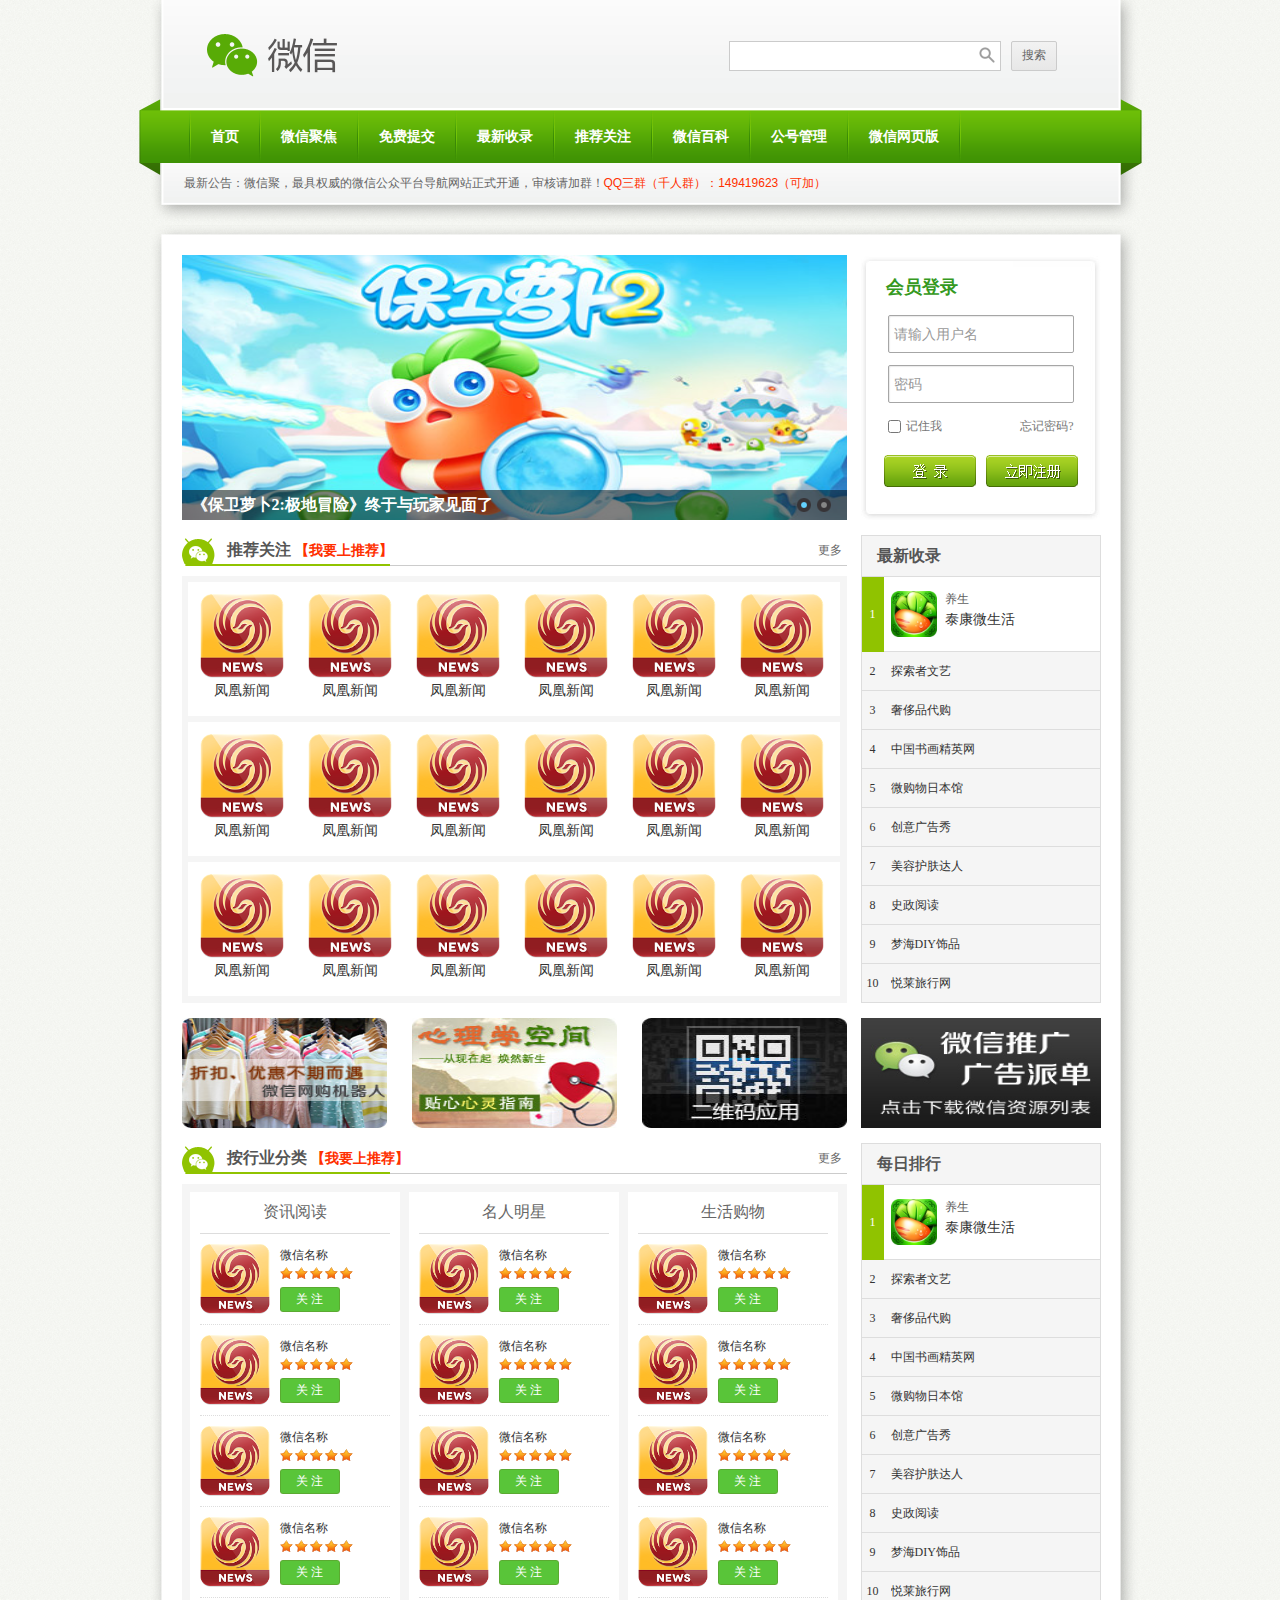
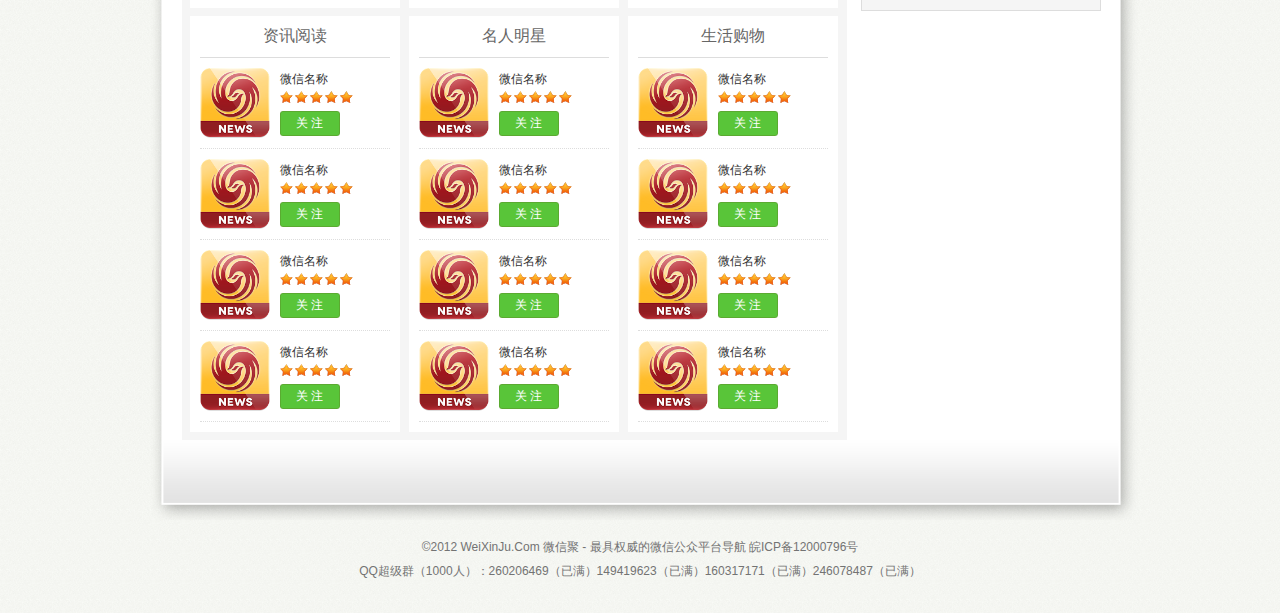
<file: doc/html/weixinju_20140106/weixinju2/index.html>
<!DOCTYPE html PUBLIC "-//W3C//DTD XHTML 1.0 Transitional//EN" "http://www.w3.org/TR/xhtml1/DTD/xhtml1-transitional.dtd">
<html xmlns="http://www.w3.org/1999/xhtml">
<head>
<meta http-equiv="Content-Type" content="text/html; charset=utf-8" />
<title>无标题文档</title>
<link rel="stylesheet" href="css/common.css" />
<link rel="stylesheet" href="css/index.css" />
<script src="js/jquery-1.7.2.js"></script>
<!--[if lte IE 6]>
<script src="js/DD_belatedPNG.js" type="text/javascript"></script>
    <script type="text/javascript">
        DD_belatedPNG.fix('div, img, ul, li, a');
    </script>
<![endif]--> 
<script src="js/slide.js"></script>
<script type="text/javascript"> 
$(function () { $('.focus').slide({ slideItem: '.f-item', slideNav: '.f-nav', navSelected: 'current', itemSelected: 'active', navParent: '.f-nav-bd', effect: 'fade', speed: 200, addAutoNav: '<span class="f-nav"><\/span>' }); }); $.cookie("ios.d.cn", "", { platform: 'iphone' }, { expires: 1, path: "/", secure: false }); </script>
</head>

<body>
	<div id="container">
    	<div class="header">
        	<div class="logo_box">
                <div class="logo fl"><img src="images/logo.png" alt="" /></div>
                <div class="search fr">
                	<div class="search_btn ss"><a href="#">搜索</a></div>
                	<form class="search-box">
                        <input placeholder="" value="" name="" class="search-ipt">
                        <span class="search-btn"></span>
                        <div class="clear"></div>
                    </form>
                </div>
                <div class="clear"></div>
            </div>
            
            <div class="nav">
            	<ul>
                	<li><a href="javascript:;">首页</a></li>
                	<li><a href="javascript:;">微信聚焦</a></li>
                	<li><a href="javascript:;">免费提交</a></li>
                	<li><a href="javascript:;">最新收录</a></li>
                	<li><a href="javascript:;">推荐关注</a></li>
                	<li><a href="javascript:;">微信百科</a></li>
                	<li><a href="javascript:;">公号管理</a></li>
                	<li><a href="javascript:;">微信网页版</a></li>
                	<li><a href="javascript:;"></a></li>
                    <div class="clear"></div>
                </ul>
            </div>
            
            <div class="bottom_bar">
            	<div class="date fl">最新公告：微信聚，最具权威的微信公众平台导航网站正式开通，审核请加群！<span>QQ三群（千人群）：149419623（可加）</span></div>
                <div class="clear"></div>
            </div>
        </div>
        
        <div class="content">
        	<div class="main_top"><img src="images/main_top.png" alt="" /></div>
            
        	<div class="main">
            	<div class="main_index fl">
                	<div class="slide_box">
                    	<div class="focus">
                        	<div class="f-bd f-501">
                                <div class="f-item">
                                    <a target="_blank" href="javascript:;" title="">
                                        <img src="images/banner1.jpg" class="f-501" alt="" />
                                    </a>
                                    <span class="f-txt">《保卫萝卜2:极地冒险》终于与玩家见面了</span>
                                    <div class="alpha"></div>
                                </div>
                                <div class="f-item">
                                    <a target="_blank" href="javascript:;" title="">
                                        <img src="images/banner2.jpg" class="f-501" alt="">
                                    </a>
                                    <span class="f-txt">RPG大作《海之号角》攻略专题</span>
                                    <div class="alpha"></div>
                                </div>
                            </div>
                            
                            <div class="f-nav-bd"></div>
                        </div>
                    </div>
                    
                  	<div class="main_box">
                    	<div class="title">
                            <a href="javascript:;" class="more fr">更多</a>
                            推荐关注
                            <a href="javascript:;">【我要上推荐】</a>
                        </div>
                        
                        <div id="newsoftware" class="thumb-wrap">
                        	<ul class="th-grid">
                                <li class="thumb m29">
                                    <a href="#" target="_blank" title="" class="th-a">
                                        <span class="sub-icon sub-zw"></span>
                                        <img alt="" src="images/list_icon3.png">
                                    </a>
                                    <a href="#" target="_blank" title="" class="th-txt">凤凰新闻</a>
                                    <div class="th-detail detail-tips">
                                        <div class="th-m">
                                            <a href="#" target="_blank" title="" class="detail-tit">凤凰新闻</a>
                                            <p class="detail-en d-5f"> 传媒资讯 </p>
                                            <p class="d-b0">最简单的手游微平台：关注37好机友：分享最潮手游，分享最in刺激感。一切为机友而生。</p>
                                        </div>
                                        <div class="detail-bottom">
                                            <span class="fl star star5"></span>
                                        </div>
                                    </div>
                                </li>
                                <li class="thumb m29">
                                    <a href="#" target="_blank" title="" class="th-a">
                                        <span class="sub-icon sub-zw"></span>
                                        <img alt="" src="images/list_icon3.png">
                                    </a>
                                    <a href="#" target="_blank" title="" class="th-txt">凤凰新闻</a>
                                    <div class="th-detail detail-tips">
                                        <div class="th-m">
                                            <a href="#" target="_blank" title="" class="detail-tit">凤凰新闻</a>
                                            <p class="detail-en d-5f"> 传媒资讯 </p>
                                            <p class="d-b0">最简单的手游微平台：关注37好机友：分享最潮手游，分享最in刺激感。一切为机友而生。</p>
                                        </div>
                                        <div class="detail-bottom">
                                            <span class="fl star star5"></span>
                                        </div>
                                    </div>
                                </li>
                                <li class="thumb m29">
                                    <a href="#" target="_blank" title="" class="th-a">
                                        <span class="sub-icon sub-zw"></span>
                                        <img alt="" src="images/list_icon3.png">
                                    </a>
                                    <a href="#" target="_blank" title="" class="th-txt">凤凰新闻</a>
                                    <div class="th-detail detail-tips">
                                        <div class="th-m">
                                            <a href="#" target="_blank" title="" class="detail-tit">凤凰新闻</a>
                                            <p class="detail-en d-5f"> 传媒资讯 </p>
                                            <p class="d-b0">最简单的手游微平台：关注37好机友：分享最潮手游，分享最in刺激感。一切为机友而生。</p>
                                        </div>
                                        <div class="detail-bottom">
                                            <span class="fl star star5"></span>
                                        </div>
                                    </div>
                                </li>
                                <li class="thumb m29">
                                    <a href="#" target="_blank" title="" class="th-a">
                                        <span class="sub-icon sub-zw"></span>
                                        <img alt="" src="images/list_icon3.png">
                                    </a>
                                    <a href="#" target="_blank" title="" class="th-txt">凤凰新闻</a>
                                    <div class="th-detail detail-tips">
                                        <div class="th-m">
                                            <a href="#" target="_blank" title="" class="detail-tit">凤凰新闻</a>
                                            <p class="detail-en d-5f"> 传媒资讯 </p>
                                            <p class="d-b0">最简单的手游微平台：关注37好机友：分享最潮手游，分享最in刺激感。一切为机友而生。</p>
                                        </div>
                                        <div class="detail-bottom">
                                            <span class="fl star star5"></span>
                                        </div>
                                    </div>
                                </li>
                                <li class="thumb m29">
                                    <a href="#" target="_blank" title="" class="th-a">
                                        <span class="sub-icon sub-zw"></span>
                                        <img alt="" src="images/list_icon3.png">
                                    </a>
                                    <a href="#" target="_blank" title="" class="th-txt">凤凰新闻</a>
                                    <div class="th-detail detail-tips">
                                        <div class="th-m">
                                            <a href="#" target="_blank" title="" class="detail-tit">凤凰新闻</a>
                                            <p class="detail-en d-5f"> 传媒资讯 </p>
                                            <p class="d-b0">最简单的手游微平台：关注37好机友：分享最潮手游，分享最in刺激感。一切为机友而生。</p>
                                        </div>
                                        <div class="detail-bottom">
                                            <span class="fl star star5"></span>
                                        </div>
                                    </div>
                                </li>
                                <li class="thumb m29">
                                    <a href="#" target="_blank" title="" class="th-a">
                                        <span class="sub-icon sub-zw"></span>
                                        <img alt="" src="images/list_icon3.png">
                                    </a>
                                    <a href="#" target="_blank" title="" class="th-txt">凤凰新闻</a>
                                    <div class="th-detail detail-tips">
                                        <div class="th-m">
                                            <a href="#" target="_blank" title="" class="detail-tit">凤凰新闻</a>
                                            <p class="detail-en d-5f"> 传媒资讯 </p>
                                            <p class="d-b0">最简单的手游微平台：关注37好机友：分享最潮手游，分享最in刺激感。一切为机友而生。</p>
                                        </div>
                                        <div class="detail-bottom">
                                            <span class="fl star star5"></span>
                                        </div>
                                    </div>
                                </li>
                            </ul>	
                        	<ul class="th-grid">
                                <li class="thumb m29">
                                    <a href="#" target="_blank" title="" class="th-a">
                                        <span class="sub-icon sub-zw"></span>
                                        <img alt="" src="images/list_icon3.png">
                                    </a>
                                    <a href="#" target="_blank" title="" class="th-txt">凤凰新闻</a>
                                    <div class="th-detail detail-tips">
                                        <div class="th-m">
                                            <a href="#" target="_blank" title="" class="detail-tit">凤凰新闻</a>
                                            <p class="detail-en d-5f"> 传媒资讯 </p>
                                            <p class="d-b0">最简单的手游微平台：关注37好机友：分享最潮手游，分享最in刺激感。一切为机友而生。</p>
                                        </div>
                                        <div class="detail-bottom">
                                            <span class="fl star star5"></span>
                                        </div>
                                    </div>
                                </li>
                                <li class="thumb m29">
                                    <a href="#" target="_blank" title="" class="th-a">
                                        <span class="sub-icon sub-zw"></span>
                                        <img alt="" src="images/list_icon3.png">
                                    </a>
                                    <a href="#" target="_blank" title="" class="th-txt">凤凰新闻</a>
                                    <div class="th-detail detail-tips">
                                        <div class="th-m">
                                            <a href="#" target="_blank" title="" class="detail-tit">凤凰新闻</a>
                                            <p class="detail-en d-5f"> 传媒资讯 </p>
                                            <p class="d-b0">最简单的手游微平台：关注37好机友：分享最潮手游，分享最in刺激感。一切为机友而生。</p>
                                        </div>
                                        <div class="detail-bottom">
                                            <span class="fl star star5"></span>
                                        </div>
                                    </div>
                                </li>
                                <li class="thumb m29">
                                    <a href="#" target="_blank" title="" class="th-a">
                                        <span class="sub-icon sub-zw"></span>
                                        <img alt="" src="images/list_icon3.png">
                                    </a>
                                    <a href="#" target="_blank" title="" class="th-txt">凤凰新闻</a>
                                    <div class="th-detail detail-tips">
                                        <div class="th-m">
                                            <a href="#" target="_blank" title="" class="detail-tit">凤凰新闻</a>
                                            <p class="detail-en d-5f"> 传媒资讯 </p>
                                            <p class="d-b0">最简单的手游微平台：关注37好机友：分享最潮手游，分享最in刺激感。一切为机友而生。</p>
                                        </div>
                                        <div class="detail-bottom">
                                            <span class="fl star star5"></span>
                                        </div>
                                    </div>
                                </li>
                                <li class="thumb m29">
                                    <a href="#" target="_blank" title="" class="th-a">
                                        <span class="sub-icon sub-zw"></span>
                                        <img alt="" src="images/list_icon3.png">
                                    </a>
                                    <a href="#" target="_blank" title="" class="th-txt">凤凰新闻</a>
                                    <div class="th-detail detail-tips">
                                        <div class="th-m">
                                            <a href="#" target="_blank" title="" class="detail-tit">凤凰新闻</a>
                                            <p class="detail-en d-5f"> 传媒资讯 </p>
                                            <p class="d-b0">最简单的手游微平台：关注37好机友：分享最潮手游，分享最in刺激感。一切为机友而生。</p>
                                        </div>
                                        <div class="detail-bottom">
                                            <span class="fl star star5"></span>
                                        </div>
                                    </div>
                                </li>
                                <li class="thumb m29">
                                    <a href="#" target="_blank" title="" class="th-a">
                                        <span class="sub-icon sub-zw"></span>
                                        <img alt="" src="images/list_icon3.png">
                                    </a>
                                    <a href="#" target="_blank" title="" class="th-txt">凤凰新闻</a>
                                    <div class="th-detail detail-tips">
                                        <div class="th-m">
                                            <a href="#" target="_blank" title="" class="detail-tit">凤凰新闻</a>
                                            <p class="detail-en d-5f"> 传媒资讯 </p>
                                            <p class="d-b0">最简单的手游微平台：关注37好机友：分享最潮手游，分享最in刺激感。一切为机友而生。</p>
                                        </div>
                                        <div class="detail-bottom">
                                            <span class="fl star star5"></span>
                                        </div>
                                    </div>
                                </li>
                                <li class="thumb m29">
                                    <a href="#" target="_blank" title="" class="th-a">
                                        <span class="sub-icon sub-zw"></span>
                                        <img alt="" src="images/list_icon3.png">
                                    </a>
                                    <a href="#" target="_blank" title="" class="th-txt">凤凰新闻</a>
                                    <div class="th-detail detail-tips">
                                        <div class="th-m">
                                            <a href="#" target="_blank" title="" class="detail-tit">凤凰新闻</a>
                                            <p class="detail-en d-5f"> 传媒资讯 </p>
                                            <p class="d-b0">最简单的手游微平台：关注37好机友：分享最潮手游，分享最in刺激感。一切为机友而生。</p>
                                        </div>
                                        <div class="detail-bottom">
                                            <span class="fl star star5"></span>
                                        </div>
                                    </div>
                                </li>
                            </ul>	
                        	<ul class="th-grid">
                                <li class="thumb m29">
                                    <a href="#" target="_blank" title="" class="th-a">
                                        <span class="sub-icon sub-zw"></span>
                                        <img alt="" src="images/list_icon3.png">
                                    </a>
                                    <a href="#" target="_blank" title="" class="th-txt">凤凰新闻</a>
                                    <div class="th-detail detail-tips">
                                        <div class="th-m">
                                            <a href="#" target="_blank" title="" class="detail-tit">凤凰新闻</a>
                                            <p class="detail-en d-5f"> 传媒资讯 </p>
                                            <p class="d-b0">最简单的手游微平台：关注37好机友：分享最潮手游，分享最in刺激感。一切为机友而生。</p>
                                        </div>
                                        <div class="detail-bottom">
                                            <span class="fl star star5"></span>
                                        </div>
                                    </div>
                                </li>
                                <li class="thumb m29">
                                    <a href="#" target="_blank" title="" class="th-a">
                                        <span class="sub-icon sub-zw"></span>
                                        <img alt="" src="images/list_icon3.png">
                                    </a>
                                    <a href="#" target="_blank" title="" class="th-txt">凤凰新闻</a>
                                    <div class="th-detail detail-tips">
                                        <div class="th-m">
                                            <a href="#" target="_blank" title="" class="detail-tit">凤凰新闻</a>
                                            <p class="detail-en d-5f"> 传媒资讯 </p>
                                            <p class="d-b0">最简单的手游微平台：关注37好机友：分享最潮手游，分享最in刺激感。一切为机友而生。</p>
                                        </div>
                                        <div class="detail-bottom">
                                            <span class="fl star star5"></span>
                                        </div>
                                    </div>
                                </li>
                                <li class="thumb m29">
                                    <a href="#" target="_blank" title="" class="th-a">
                                        <span class="sub-icon sub-zw"></span>
                                        <img alt="" src="images/list_icon3.png">
                                    </a>
                                    <a href="#" target="_blank" title="" class="th-txt">凤凰新闻</a>
                                    <div class="th-detail detail-tips">
                                        <div class="th-m">
                                            <a href="#" target="_blank" title="" class="detail-tit">凤凰新闻</a>
                                            <p class="detail-en d-5f"> 传媒资讯 </p>
                                            <p class="d-b0">最简单的手游微平台：关注37好机友：分享最潮手游，分享最in刺激感。一切为机友而生。</p>
                                        </div>
                                        <div class="detail-bottom">
                                            <span class="fl star star5"></span>
                                        </div>
                                    </div>
                                </li>
                                <li class="thumb m29">
                                    <a href="#" target="_blank" title="" class="th-a">
                                        <span class="sub-icon sub-zw"></span>
                                        <img alt="" src="images/list_icon3.png">
                                    </a>
                                    <a href="#" target="_blank" title="" class="th-txt">凤凰新闻</a>
                                    <div class="th-detail detail-tips">
                                        <div class="th-m">
                                            <a href="#" target="_blank" title="" class="detail-tit">凤凰新闻</a>
                                            <p class="detail-en d-5f"> 传媒资讯 </p>
                                            <p class="d-b0">最简单的手游微平台：关注37好机友：分享最潮手游，分享最in刺激感。一切为机友而生。</p>
                                        </div>
                                        <div class="detail-bottom">
                                            <span class="fl star star5"></span>
                                        </div>
                                    </div>
                                </li>
                                <li class="thumb m29">
                                    <a href="#" target="_blank" title="" class="th-a">
                                        <span class="sub-icon sub-zw"></span>
                                        <img alt="" src="images/list_icon3.png">
                                    </a>
                                    <a href="#" target="_blank" title="" class="th-txt">凤凰新闻</a>
                                    <div class="th-detail detail-tips">
                                        <div class="th-m">
                                            <a href="#" target="_blank" title="" class="detail-tit">凤凰新闻</a>
                                            <p class="detail-en d-5f"> 传媒资讯 </p>
                                            <p class="d-b0">最简单的手游微平台：关注37好机友：分享最潮手游，分享最in刺激感。一切为机友而生。</p>
                                        </div>
                                        <div class="detail-bottom">
                                            <span class="fl star star5"></span>
                                        </div>
                                    </div>
                                </li>
                                <li class="thumb m29">
                                    <a href="#" target="_blank" title="" class="th-a">
                                        <span class="sub-icon sub-zw"></span>
                                        <img alt="" src="images/list_icon3.png">
                                    </a>
                                    <a href="#" target="_blank" title="" class="th-txt">凤凰新闻</a>
                                    <div class="th-detail detail-tips">
                                        <div class="th-m">
                                            <a href="#" target="_blank" title="" class="detail-tit">凤凰新闻</a>
                                            <p class="detail-en d-5f"> 传媒资讯 </p>
                                            <p class="d-b0">最简单的手游微平台：关注37好机友：分享最潮手游，分享最in刺激感。一切为机友而生。</p>
                                        </div>
                                        <div class="detail-bottom">
                                            <span class="fl star star5"></span>
                                        </div>
                                    </div>
                                </li>
                            </ul>	
                        </div>
                    </div>
                    
                    <div class="main_ad">
                    	<div class="ad_box fl"><a href="#"><img src="images/main_ad1.jpg" alt="" /></a></div>
                    	<div class="ad_box fl"><a href="#"><img src="images/main_ad3.jpg" alt="" /></a></div>
                    	<div class="ad_box fl" style="margin:0;"><a href="#"><img src="images/main_ad4.jpg" alt="" /></a></div>
                        <div class="clear"></div>
                    </div>
                    
                  	<div class="main_box industry">
                    	<div class="title">
                            <a href="javascript:;" class="more fr">更多</a>
                            按行业分类
                            <a href="javascript:;">【我要上推荐】</a>
                        </div>
                        
                        <div class="thumb-wrap">
                        	<div class="industry_box fl">
                            	<h1><a href="javascript:;">资讯阅读</a></h1>
                                <dl>
                                	<dt><a href="#"><img src="images/list_icon3.png" alt="" /></a></dt>
                                	<dd>
                                    	<p><a href="#">微信名称</a></p>
                                        <p class="star star5"></p>
                                        <a target="_blank" class="download s-index-icon tjitem" href="#">关 注</a>
                                    </dd>
                                    <div class="clear"></div>
                                </dl>
                                <dl>
                                	<dt><a href="#"><img src="images/list_icon3.png" alt="" /></a></dt>
                                	<dd>
                                    	<p><a href="#">微信名称</a></p>
                                        <p class="star star5"></p>
                                        <a target="_blank" class="download s-index-icon tjitem" href="#">关 注</a>
                                    </dd>
                                    <div class="clear"></div>
                                </dl>
                                <dl>
                                	<dt><a href="#"><img src="images/list_icon3.png" alt="" /></a></dt>
                                	<dd>
                                    	<p><a href="#">微信名称</a></p>
                                        <p class="star star5"></p>
                                        <a target="_blank" class="download s-index-icon tjitem" href="#">关 注</a>
                                    </dd>
                                    <div class="clear"></div>
                                </dl>
                                <dl>
                                	<dt><a href="#"><img src="images/list_icon3.png" alt="" /></a></dt>
                                	<dd>
                                    	<p><a href="#">微信名称</a></p>
                                        <p class="star star5"></p>
                                        <a target="_blank" class="download s-index-icon tjitem" href="#">关 注</a>
                                    </dd>
                                    <div class="clear"></div>
                                </dl>
                            </div>
                        	<div class="industry_box fl">
                            	<h1><a href="javascript:;">名人明星</a></h1>
                                <dl>
                                	<dt><a href="#"><img src="images/list_icon3.png" alt="" /></a></dt>
                                	<dd>
                                    	<p><a href="#">微信名称</a></p>
                                        <p class="star star5"></p>
                                        <a target="_blank" class="download s-index-icon tjitem" href="#">关 注</a>
                                    </dd>
                                    <div class="clear"></div>
                                </dl>
                                <dl>
                                	<dt><a href="#"><img src="images/list_icon3.png" alt="" /></a></dt>
                                	<dd>
                                    	<p><a href="#">微信名称</a></p>
                                        <p class="star star5"></p>
                                        <a target="_blank" class="download s-index-icon tjitem" href="#">关 注</a>
                                    </dd>
                                    <div class="clear"></div>
                                </dl>
                                <dl>
                                	<dt><a href="#"><img src="images/list_icon3.png" alt="" /></a></dt>
                                	<dd>
                                    	<p><a href="#">微信名称</a></p>
                                        <p class="star star5"></p>
                                        <a target="_blank" class="download s-index-icon tjitem" href="#">关 注</a>
                                    </dd>
                                    <div class="clear"></div>
                                </dl>
                                <dl>
                                	<dt><a href="#"><img src="images/list_icon3.png" alt="" /></a></dt>
                                	<dd>
                                    	<p><a href="#">微信名称</a></p>
                                        <p class="star star5"></p>
                                        <a target="_blank" class="download s-index-icon tjitem" href="#">关 注</a>
                                    </dd>
                                    <div class="clear"></div>
                                </dl>
                            </div>
                        	<div class="industry_box fl">
                            	<h1><a href="javascript:;">生活购物</a></h1>
                                <dl>
                                	<dt><a href="#"><img src="images/list_icon3.png" alt="" /></a></dt>
                                	<dd>
                                    	<p><a href="#">微信名称</a></p>
                                        <p class="star star5"></p>
                                        <a target="_blank" class="download s-index-icon tjitem" href="#">关 注</a>
                                    </dd>
                                    <div class="clear"></div>
                                </dl>
                                <dl>
                                	<dt><a href="#"><img src="images/list_icon3.png" alt="" /></a></dt>
                                	<dd>
                                    	<p><a href="#">微信名称</a></p>
                                        <p class="star star5"></p>
                                        <a target="_blank" class="download s-index-icon tjitem" href="#">关 注</a>
                                    </dd>
                                    <div class="clear"></div>
                                </dl>
                                <dl>
                                	<dt><a href="#"><img src="images/list_icon3.png" alt="" /></a></dt>
                                	<dd>
                                    	<p><a href="#">微信名称</a></p>
                                        <p class="star star5"></p>
                                        <a target="_blank" class="download s-index-icon tjitem" href="#">关 注</a>
                                    </dd>
                                    <div class="clear"></div>
                                </dl>
                                <dl>
                                	<dt><a href="#"><img src="images/list_icon3.png" alt="" /></a></dt>
                                	<dd>
                                    	<p><a href="#">微信名称</a></p>
                                        <p class="star star5"></p>
                                        <a target="_blank" class="download s-index-icon tjitem" href="#">关 注</a>
                                    </dd>
                                    <div class="clear"></div>
                                </dl>
                            </div>
                        	<div class="industry_box fl">
                            	<h1><a href="javascript:;">资讯阅读</a></h1>
                                <dl>
                                	<dt><a href="#"><img src="images/list_icon3.png" alt="" /></a></dt>
                                	<dd>
                                    	<p><a href="#">微信名称</a></p>
                                        <p class="star star5"></p>
                                        <a target="_blank" class="download s-index-icon tjitem" href="#">关 注</a>
                                    </dd>
                                    <div class="clear"></div>
                                </dl>
                                <dl>
                                	<dt><a href="#"><img src="images/list_icon3.png" alt="" /></a></dt>
                                	<dd>
                                    	<p><a href="#">微信名称</a></p>
                                        <p class="star star5"></p>
                                        <a target="_blank" class="download s-index-icon tjitem" href="#">关 注</a>
                                    </dd>
                                    <div class="clear"></div>
                                </dl>
                                <dl>
                                	<dt><a href="#"><img src="images/list_icon3.png" alt="" /></a></dt>
                                	<dd>
                                    	<p><a href="#">微信名称</a></p>
                                        <p class="star star5"></p>
                                        <a target="_blank" class="download s-index-icon tjitem" href="#">关 注</a>
                                    </dd>
                                    <div class="clear"></div>
                                </dl>
                                <dl>
                                	<dt><a href="#"><img src="images/list_icon3.png" alt="" /></a></dt>
                                	<dd>
                                    	<p><a href="#">微信名称</a></p>
                                        <p class="star star5"></p>
                                        <a target="_blank" class="download s-index-icon tjitem" href="#">关 注</a>
                                    </dd>
                                    <div class="clear"></div>
                                </dl>
                            </div>
                        	<div class="industry_box fl">
                            	<h1><a href="javascript:;">名人明星</a></h1>
                                <dl>
                                	<dt><a href="#"><img src="images/list_icon3.png" alt="" /></a></dt>
                                	<dd>
                                    	<p><a href="#">微信名称</a></p>
                                        <p class="star star5"></p>
                                        <a target="_blank" class="download s-index-icon tjitem" href="#">关 注</a>
                                    </dd>
                                    <div class="clear"></div>
                                </dl>
                                <dl>
                                	<dt><a href="#"><img src="images/list_icon3.png" alt="" /></a></dt>
                                	<dd>
                                    	<p><a href="#">微信名称</a></p>
                                        <p class="star star5"></p>
                                        <a target="_blank" class="download s-index-icon tjitem" href="#">关 注</a>
                                    </dd>
                                    <div class="clear"></div>
                                </dl>
                                <dl>
                                	<dt><a href="#"><img src="images/list_icon3.png" alt="" /></a></dt>
                                	<dd>
                                    	<p><a href="#">微信名称</a></p>
                                        <p class="star star5"></p>
                                        <a target="_blank" class="download s-index-icon tjitem" href="#">关 注</a>
                                    </dd>
                                    <div class="clear"></div>
                                </dl>
                                <dl>
                                	<dt><a href="#"><img src="images/list_icon3.png" alt="" /></a></dt>
                                	<dd>
                                    	<p><a href="#">微信名称</a></p>
                                        <p class="star star5"></p>
                                        <a target="_blank" class="download s-index-icon tjitem" href="#">关 注</a>
                                    </dd>
                                    <div class="clear"></div>
                                </dl>
                            </div>
                        	<div class="industry_box fl">
                            	<h1><a href="javascript:;">生活购物</a></h1>
                                <dl>
                                	<dt><a href="#"><img src="images/list_icon3.png" alt="" /></a></dt>
                                	<dd>
                                    	<p><a href="#">微信名称</a></p>
                                        <p class="star star5"></p>
                                        <a target="_blank" class="download s-index-icon tjitem" href="#">关 注</a>
                                    </dd>
                                    <div class="clear"></div>
                                </dl>
                                <dl>
                                	<dt><a href="#"><img src="images/list_icon3.png" alt="" /></a></dt>
                                	<dd>
                                    	<p><a href="#">微信名称</a></p>
                                        <p class="star star5"></p>
                                        <a target="_blank" class="download s-index-icon tjitem" href="#">关 注</a>
                                    </dd>
                                    <div class="clear"></div>
                                </dl>
                                <dl>
                                	<dt><a href="#"><img src="images/list_icon3.png" alt="" /></a></dt>
                                	<dd>
                                    	<p><a href="#">微信名称</a></p>
                                        <p class="star star5"></p>
                                        <a target="_blank" class="download s-index-icon tjitem" href="#">关 注</a>
                                    </dd>
                                    <div class="clear"></div>
                                </dl>
                                <dl>
                                	<dt><a href="#"><img src="images/list_icon3.png" alt="" /></a></dt>
                                	<dd>
                                    	<p><a href="#">微信名称</a></p>
                                        <p class="star star5"></p>
                                        <a target="_blank" class="download s-index-icon tjitem" href="#">关 注</a>
                                    </dd>
                                    <div class="clear"></div>
                                </dl>
                            </div>
                            <div class="clear"></div>
                        </div>
                    </div>
                </div>
                
                <div class="side_bar fr">
                	<div class="login_box"><!--登录前输入框版块-->
                    	<form>
                    	<div class="title">会员登录</div>
                        
                        <div class="input_box">
                            <input type="text" value="请输入用户名" onfocus="if (value =='请输入用户名'){value =''}" onblur="if (value ==''){value='请输入用户名'}" />
                        </div>
                        
                        <div class="input_box">
                            <input type="password" name="password" id="password" style="display:none;" />
                            <input type="type" id="password3_$loginhash" name="hidenpassword" value='密码' /><!--密码输入框--> 
                        </div>
                        
                        <div class="forget">
                            <input type="checkbox">记住我
                            <a href="javasript:;">忘记密码?</a>
                        </div>
                        
                        <div class="btn_box">
                        	<div class="fl"><a href="javasript:;"><img src="images/login_btn.png" alt="" /></a></div>
                            <div class="fr"><a href="javasript:;"><img src="images/reg_btn.png" alt="" /></a></div>
                            <div class="clear"></div>
                        </div>
                        </form>
                    </div>
                    
                    <div class="user_box" style="display:none;"><!--登录后用户信息版块-->
                        <div class="user_info">
                            <div class="user_head fl"><a href="javascript:;"><img src="images/logo.png" alt="lvhongtao" /></a></div>
                            <div class="user_name fl">
                                <p>用户名 您好,</p>
                                <p>欢迎光临！</p>
                            </div>
                            <div class="clear"></div>
                        </div>
                        
                        <div class="btn_box">
                            <div class="fl"><a href="javasript:;"><img src="images/center_btn.png" alt="会员中心" /></a></div>
                            <div class="fr"><a href="javasript:;"><img src="images/exit_btn.png" alt="退出" /></a></div>
                            <div class="clear"></div>
                        </div>
                        
                        <div class="tuijian">
                        	<div class="tuijian_tit">推荐微信<a href="#" class="fr">更多&gt;&gt;</a></div>
                            <div class="tuijian_list">
                            	<div class="tuijian_box">
                                	<div class="tuijian_game fl" title="糗事百科">糗事百科</div>
                                    <div class="tuijian_btn fr"><a href="http://w.game.tom.com/plus/list.php?tid=38&amp;gtype=1026&amp;gid=1380" title="糗事百科"></a></div>
                                    <div class="clear"></div>
                                </div>
                            	<div class="tuijian_box">
                                	<div class="tuijian_game fl" title="舌尖上的美食">舌尖上的美食</div>
                                    <div class="tuijian_btn fr"><a href="http://w.game.tom.com/plus/list.php?tid=38&amp;gtype=1021&amp;gid=1379" title="舌尖上的美食"></a></div>
                                    <div class="clear"></div>
                                </div>
                            </div>
                        </div>
                    </div>
                    
                    <div class="side_box">
                    	<h2>最新收录</h2>
                    	<ul class="sub-main rank-ul">
                            <li class="hover">
                                <a class="rank-item" href="javascript:;" target="_blank">
                                    <span class="rank-num fl">1</span>
                                    <p class="rank-tit fl">泰康微生活</p>
                                </a>
                                <a class="rank-detail" href="javascript:;" target="_blank">
                                    <span class="rank-num rank-num-d fl">1</span>
                                    <div class="rank-thumb fl">
                                        <img src="images/list_icon.png" alt="" class="fl">
                                        <div class="rank-info fl">
                                            <p class="rank-type d-5f">养生</p>
                                            <p class="rank-name">泰康微生活</p>
                                        </div>
                                    </div>
                                </a>
                            </li>
                            <li>
                                <a class="rank-item" href="javascript:;" target="_blank">
                                    <span class="rank-num fl">2</span>
                                    <p class="rank-tit fl">探索者文艺</p>
                                </a>
                                <a class="rank-detail" href="javascript:;" target="_blank">
                                    <span class="rank-num rank-num-d fl">2</span>
                                    <div class="rank-thumb fl">
                                        <img src="images/list_icon2.png" alt="" class="fl">
                                        <div class="rank-info fl">
                                            <p class="rank-type d-5f">文学</p>
                                            <p class="rank-name">探索者文艺</p>
                                        </div>
                                    </div>
                                </a>
                            </li>
                            <li>
                                <a class="rank-item" href="javascript:;" target="_blank">
                                    <span class="rank-num fl">3</span>
                                    <p class="rank-tit fl">奢侈品代购</p>
                                </a>
                                <a class="rank-detail" href="javascript:;" target="_blank">
                                    <span class="rank-num rank-num-d fl">3</span>
                                    <div class="rank-thumb fl">
                                        <img src="images/list_icon.png" alt="" class="fl">
                                        <div class="rank-info fl">
                                            <p class="rank-type d-5f">养生</p>
                                            <p class="rank-name">奢侈品代购</p>
                                        </div>
                                    </div>
                                </a>
                            </li>
                            <li>
                                <a class="rank-item" href="javascript:;" target="_blank">
                                    <span class="rank-num fl">4</span>
                                    <p class="rank-tit fl">中国书画精英网</p>
                                </a>
                                <a class="rank-detail" href="javascript:;" target="_blank">
                                    <span class="rank-num rank-num-d fl">4</span>
                                    <div class="rank-thumb fl">
                                        <img src="images/list_icon2.png" alt="" class="fl">
                                        <div class="rank-info fl">
                                            <p class="rank-type d-5f">文学</p>
                                            <p class="rank-name">中国书画精英网</p>
                                        </div>
                                    </div>
                                </a>
                            </li>
                            <li>
                                <a class="rank-item" href="javascript:;" target="_blank">
                                    <span class="rank-num fl">5</span>
                                    <p class="rank-tit fl">微购物日本馆</p>
                                </a>
                                <a class="rank-detail" href="javascript:;" target="_blank">
                                    <span class="rank-num rank-num-d fl">5</span>
                                    <div class="rank-thumb fl">
                                        <img src="images/list_icon.png" alt="" class="fl">
                                        <div class="rank-info fl">
                                            <p class="rank-type d-5f">养生</p>
                                            <p class="rank-name">微购物日本馆</p>
                                        </div>
                                    </div>
                                </a>
                            </li>
                            <li>
                                <a class="rank-item" href="javascript:;" target="_blank">
                                    <span class="rank-num fl">6</span>
                                    <p class="rank-tit fl">创意广告秀</p>
                                </a>
                                <a class="rank-detail" href="javascript:;" target="_blank">
                                    <span class="rank-num rank-num-d fl">6</span>
                                    <div class="rank-thumb fl">
                                        <img src="images/list_icon2.png" alt="" class="fl">
                                        <div class="rank-info fl">
                                            <p class="rank-type d-5f">文学</p>
                                            <p class="rank-name">创意广告秀</p>
                                        </div>
                                    </div>
                                </a>
                            </li>
                            <li>
                                <a class="rank-item" href="javascript:;" target="_blank">
                                    <span class="rank-num fl">7</span>
                                    <p class="rank-tit fl">美容护肤达人</p>
                                </a>
                                <a class="rank-detail" href="javascript:;" target="_blank">
                                    <span class="rank-num rank-num-d fl">7</span>
                                    <div class="rank-thumb fl">
                                        <img src="images/list_icon.png" alt="" class="fl">
                                        <div class="rank-info fl">
                                            <p class="rank-type d-5f">养生</p>
                                            <p class="rank-name">美容护肤达人</p>
                                        </div>
                                    </div>
                                </a>
                            </li>
                            <li>
                                <a class="rank-item" href="javascript:;" target="_blank">
                                    <span class="rank-num fl">8</span>
                                    <p class="rank-tit fl">史政阅读</p>
                                </a>
                                <a class="rank-detail" href="javascript:;" target="_blank">
                                    <span class="rank-num rank-num-d fl">8</span>
                                    <div class="rank-thumb fl">
                                        <img src="images/list_icon2.png" alt="" class="fl">
                                        <div class="rank-info fl">
                                            <p class="rank-type d-5f">文学</p>
                                            <p class="rank-name">史政阅读</p>
                                        </div>
                                    </div>
                                </a>
                            </li>
                            <li>
                                <a class="rank-item" href="javascript:;" target="_blank">
                                    <span class="rank-num fl">9</span>
                                    <p class="rank-tit fl">梦海DIY饰品</p>
                                </a>
                                <a class="rank-detail" href="javascript:;" target="_blank">
                                    <span class="rank-num rank-num-d fl">9</span>
                                    <div class="rank-thumb fl">
                                        <img src="images/list_icon.png" alt="" class="fl">
                                        <div class="rank-info fl">
                                            <p class="rank-type d-5f">养生</p>
                                            <p class="rank-name">梦海DIY饰品</p>
                                        </div>
                                    </div>
                                </a>
                            </li>
                            <li>
                                <a class="rank-item" href="javascript:;" target="_blank">
                                    <span class="rank-num fl">10</span>
                                    <p class="rank-tit fl">悦莱旅行网</p>
                                </a>
                                <a class="rank-detail" href="javascript:;" target="_blank">
                                    <span class="rank-num rank-num-d fl">10</span>
                                    <div class="rank-thumb fl">
                                        <img src="images/list_icon2.png" alt="" class="fl">
                                        <div class="rank-info fl">
                                            <p class="rank-type d-5f">文学</p>
                                            <p class="rank-name">悦莱旅行网</p>
                                        </div>
                                    </div>
                                </a>
                            </li>
                          <div class="clear"></div>
                        </ul>
                    </div>
                    
                  <div class="side_ad"><a href="javascript:;"><img src="images/ad2.jpg" alt="" /></a></div>
                    
                    <div class="side_box">
                    	<h2>每日排行</h2>
                    	<ul class="sub-main rank-ul">
                            <li class="hover">
                                <a class="rank-item" href="javascript:;" target="_blank">
                                    <span class="rank-num fl">1</span>
                                    <p class="rank-tit fl">泰康微生活</p>
                                </a>
                                <a class="rank-detail" href="javascript:;" target="_blank">
                                    <span class="rank-num rank-num-d fl">1</span>
                                    <div class="rank-thumb fl">
                                        <img src="images/list_icon.png" alt="" class="fl">
                                        <div class="rank-info fl">
                                            <p class="rank-type d-5f">养生</p>
                                            <p class="rank-name">泰康微生活</p>
                                        </div>
                                    </div>
                                </a>
                            </li>
                            <li>
                                <a class="rank-item" href="javascript:;" target="_blank">
                                    <span class="rank-num fl">2</span>
                                    <p class="rank-tit fl">探索者文艺</p>
                                </a>
                                <a class="rank-detail" href="javascript:;" target="_blank">
                                    <span class="rank-num rank-num-d fl">2</span>
                                    <div class="rank-thumb fl">
                                        <img src="images/list_icon2.png" alt="" class="fl">
                                        <div class="rank-info fl">
                                            <p class="rank-type d-5f">文学</p>
                                            <p class="rank-name">探索者文艺</p>
                                        </div>
                                    </div>
                                </a>
                            </li>
                            <li>
                                <a class="rank-item" href="javascript:;" target="_blank">
                                    <span class="rank-num fl">3</span>
                                    <p class="rank-tit fl">奢侈品代购</p>
                                </a>
                                <a class="rank-detail" href="javascript:;" target="_blank">
                                    <span class="rank-num rank-num-d fl">3</span>
                                    <div class="rank-thumb fl">
                                        <img src="images/list_icon.png" alt="" class="fl">
                                        <div class="rank-info fl">
                                            <p class="rank-type d-5f">养生</p>
                                            <p class="rank-name">奢侈品代购</p>
                                        </div>
                                    </div>
                                </a>
                            </li>
                            <li>
                                <a class="rank-item" href="javascript:;" target="_blank">
                                    <span class="rank-num fl">4</span>
                                    <p class="rank-tit fl">中国书画精英网</p>
                                </a>
                                <a class="rank-detail" href="javascript:;" target="_blank">
                                    <span class="rank-num rank-num-d fl">4</span>
                                    <div class="rank-thumb fl">
                                        <img src="images/list_icon2.png" alt="" class="fl">
                                        <div class="rank-info fl">
                                            <p class="rank-type d-5f">文学</p>
                                            <p class="rank-name">中国书画精英网</p>
                                        </div>
                                    </div>
                                </a>
                            </li>
                            <li>
                                <a class="rank-item" href="javascript:;" target="_blank">
                                    <span class="rank-num fl">5</span>
                                    <p class="rank-tit fl">微购物日本馆</p>
                                </a>
                                <a class="rank-detail" href="javascript:;" target="_blank">
                                    <span class="rank-num rank-num-d fl">5</span>
                                    <div class="rank-thumb fl">
                                        <img src="images/list_icon.png" alt="" class="fl">
                                        <div class="rank-info fl">
                                            <p class="rank-type d-5f">养生</p>
                                            <p class="rank-name">微购物日本馆</p>
                                        </div>
                                    </div>
                                </a>
                            </li>
                            <li>
                                <a class="rank-item" href="javascript:;" target="_blank">
                                    <span class="rank-num fl">6</span>
                                    <p class="rank-tit fl">创意广告秀</p>
                                </a>
                                <a class="rank-detail" href="javascript:;" target="_blank">
                                    <span class="rank-num rank-num-d fl">6</span>
                                    <div class="rank-thumb fl">
                                        <img src="images/list_icon2.png" alt="" class="fl">
                                        <div class="rank-info fl">
                                            <p class="rank-type d-5f">文学</p>
                                            <p class="rank-name">创意广告秀</p>
                                        </div>
                                    </div>
                                </a>
                            </li>
                            <li>
                                <a class="rank-item" href="javascript:;" target="_blank">
                                    <span class="rank-num fl">7</span>
                                    <p class="rank-tit fl">美容护肤达人</p>
                                </a>
                                <a class="rank-detail" href="javascript:;" target="_blank">
                                    <span class="rank-num rank-num-d fl">7</span>
                                    <div class="rank-thumb fl">
                                        <img src="images/list_icon.png" alt="" class="fl">
                                        <div class="rank-info fl">
                                            <p class="rank-type d-5f">养生</p>
                                            <p class="rank-name">美容护肤达人</p>
                                        </div>
                                    </div>
                                </a>
                            </li>
                            <li>
                                <a class="rank-item" href="javascript:;" target="_blank">
                                    <span class="rank-num fl">8</span>
                                    <p class="rank-tit fl">史政阅读</p>
                                </a>
                                <a class="rank-detail" href="javascript:;" target="_blank">
                                    <span class="rank-num rank-num-d fl">8</span>
                                    <div class="rank-thumb fl">
                                        <img src="images/list_icon2.png" alt="" class="fl">
                                        <div class="rank-info fl">
                                            <p class="rank-type d-5f">文学</p>
                                            <p class="rank-name">史政阅读</p>
                                        </div>
                                    </div>
                                </a>
                            </li>
                            <li>
                                <a class="rank-item" href="javascript:;" target="_blank">
                                    <span class="rank-num fl">9</span>
                                    <p class="rank-tit fl">梦海DIY饰品</p>
                                </a>
                                <a class="rank-detail" href="javascript:;" target="_blank">
                                    <span class="rank-num rank-num-d fl">9</span>
                                    <div class="rank-thumb fl">
                                        <img src="images/list_icon.png" alt="" class="fl">
                                        <div class="rank-info fl">
                                            <p class="rank-type d-5f">养生</p>
                                            <p class="rank-name">梦海DIY饰品</p>
                                        </div>
                                    </div>
                                </a>
                            </li>
                            <li>
                                <a class="rank-item" href="javascript:;" target="_blank">
                                    <span class="rank-num fl">10</span>
                                    <p class="rank-tit fl">悦莱旅行网</p>
                                </a>
                                <a class="rank-detail" href="javascript:;" target="_blank">
                                    <span class="rank-num rank-num-d fl">10</span>
                                    <div class="rank-thumb fl">
                                        <img src="images/list_icon2.png" alt="" class="fl">
                                        <div class="rank-info fl">
                                            <p class="rank-type d-5f">文学</p>
                                            <p class="rank-name">悦莱旅行网</p>
                                        </div>
                                    </div>
                                </a>
                            </li>
                            <div class="clear"></div>
                        </ul>
                    </div>
                </div>
                <div class="clear"></div>
            </div>
            
        	<div class="main_bottom"><img src="images/main_bottom.png" alt="" /></div>
        </div>
        
        <div class="footer">
        	<p>©2012 WeiXinJu.Com 微信聚 - 最具权威的微信公众平台导航 皖ICP备12000796号 </p>
            <p>QQ超级群（1000人）：260206469（已满）149419623（已满）160317171（已满）246078487（已满）</p>
        </div>
    </div>
    
    	<script>
    <!--鼠标点击账号密码输入框value暂隐效果-->
        $(document).ready(function() {
            $("input[name='hidenpassword']").focus(function() {
                $(this).hide();
                $("#password").show().focus();
            });
            $("#password").focus(function() {
                }).blur(function() {
                if($(this).val() == '') {
                $(this).hide();
                $("input[name='hidenpassword']").show();
                }
            }); 
        });
    </script>

    <script src="js/common.js"></script>
    <script src="js/index.js"></script>
</body>
</html>
</file>
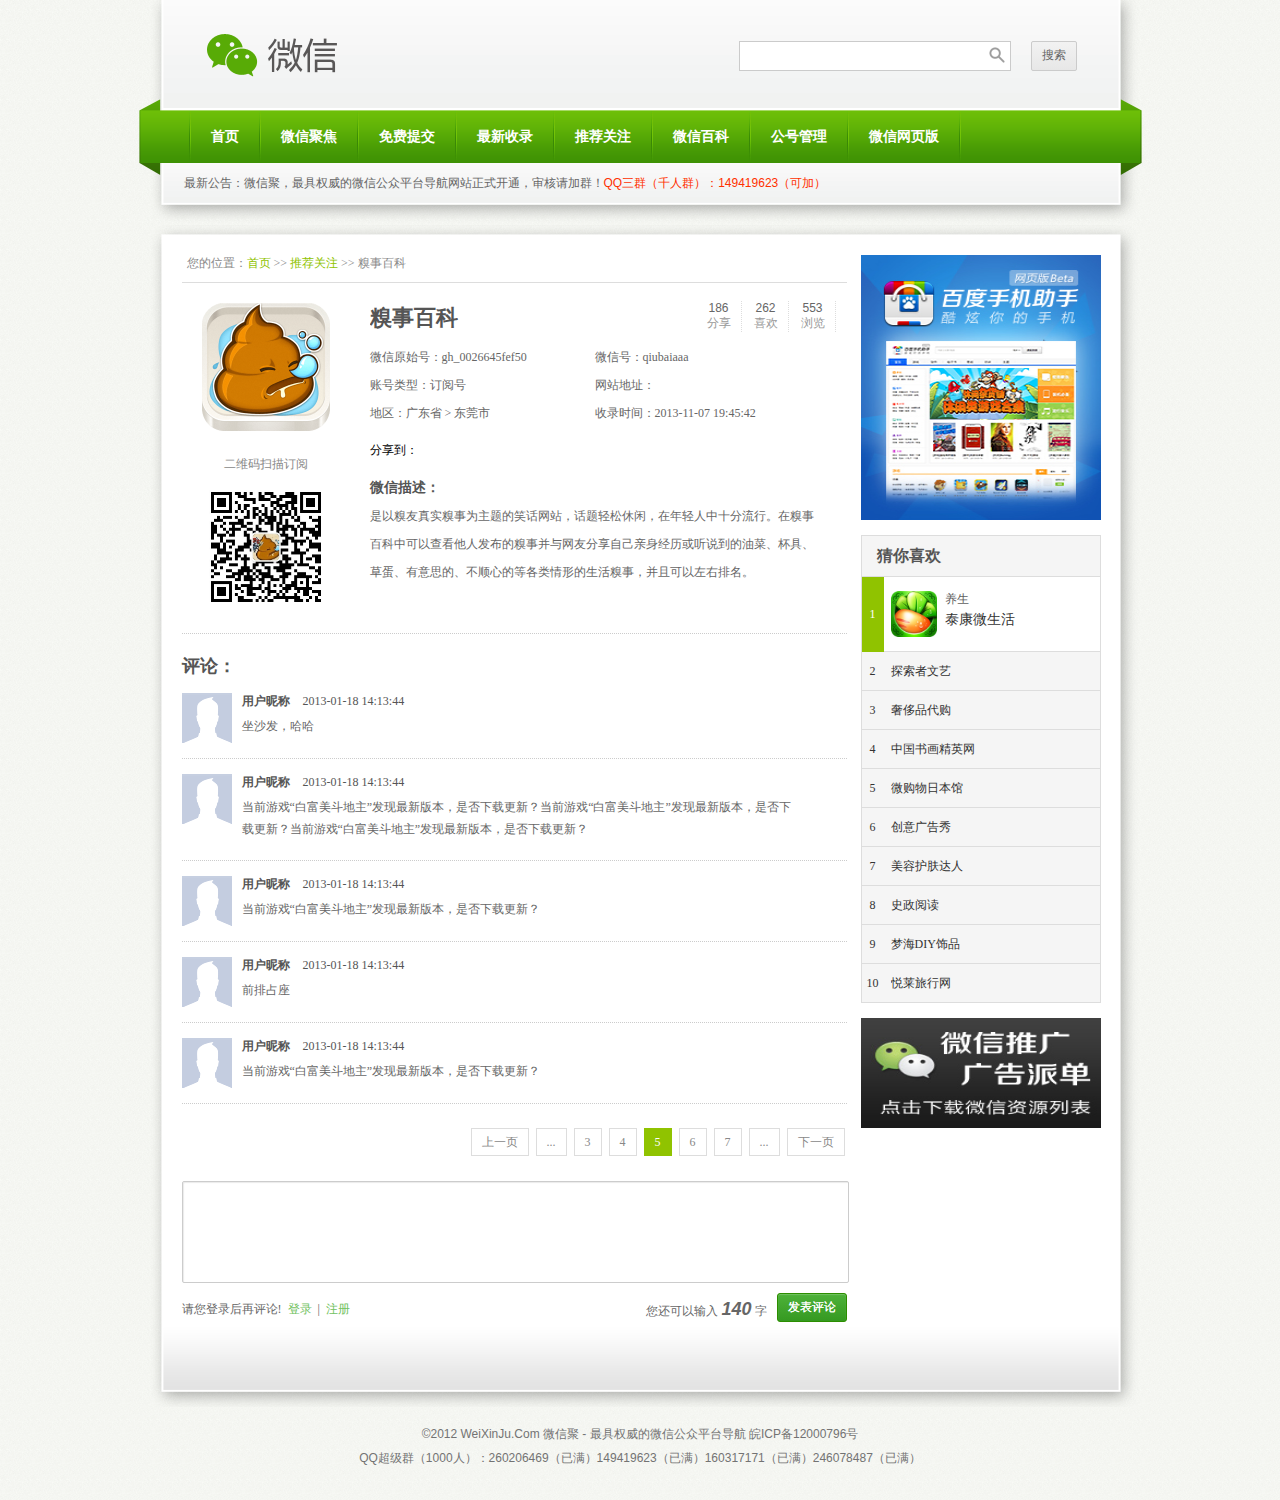
<file: doc/html/weixinju_20131209/article.html>
<!DOCTYPE html PUBLIC "-//W3C//DTD XHTML 1.0 Transitional//EN" "http://www.w3.org/TR/xhtml1/DTD/xhtml1-transitional.dtd">
<html xmlns="http://www.w3.org/1999/xhtml">
<head>
<meta http-equiv="Content-Type" content="text/html; charset=utf-8" />
<title>无标题文档</title>
<link rel="stylesheet" href="css/common.css" />
<link rel="stylesheet" href="css/article.css" />
<script src="js/jquery-1.7.2.js"></script>
<!--[if lte IE 6]>
<script src="js/DD_belatedPNG.js" type="text/javascript"></script>
    <script type="text/javascript">
        DD_belatedPNG.fix('div, img, ul, li, a');
    </script>
<![endif]--> 
<script src="js/slide.js"></script>
</head>

<body>
	<div id="container">
    	<div class="header">
        	<div class="logo_box">
                <div class="logo fl"><img src="images/logo.png" alt="" /></div>
                <div class="search fr">
                	<div class="search_btn"><a href="#">搜索</a></div>
                	<form class="search-box">
                        <input placeholder="" value="" name="" class="search-ipt">
                        <span class="search-btn"></span>
                        <div class="clear"></div>
                    </form>
                </div>
                <div class="clear"></div>
            </div>
            
            <div class="nav">
            	<ul>
                	<li><a href="javascript:;">首页</a></li>
                	<li><a href="javascript:;">微信聚焦</a></li>
                	<li><a href="javascript:;">免费提交</a></li>
                	<li><a href="javascript:;">最新收录</a></li>
                	<li><a href="javascript:;">推荐关注</a></li>
                	<li><a href="javascript:;">微信百科</a></li>
                	<li><a href="javascript:;">公号管理</a></li>
                	<li><a href="javascript:;">微信网页版</a></li>
                	<li><a href="javascript:;"></a></li>
                    <div class="clear"></div>
                </ul>
            </div>
            
            <div class="bottom_bar">
            	<div class="date fl">最新公告：微信聚，最具权威的微信公众平台导航网站正式开通，审核请加群！<span>QQ三群（千人群）：149419623（可加）</span></div>
                <div class="clear"></div>
            </div>
        </div>
        
        <div class="content">
        	<div class="main_top"><img src="images/main_top.png" alt="" /></div>
            
        	<div class="main">
            	<div class="main_article fl">
                	<div class="pos">您的位置：<a href="#">首页</a> >> <a href="#">推荐关注</a> >> 糗事百科</div>
                    
                    <div class="article_box">
                    	<div class="info">
                            <dl class="gamecon">
                                <dt class="fl">
                                    <img src="images/app.png" alt="" />
                                    <p>二维码扫描订阅</p>
                                    <img src="images/code.jpg" alt="" />
                                </dt>
                                <dd class="text fl">
                                    <h2 class="fs16 hide">糗事百科</h2>
                                    <div class="wxinfo">
                                        <p>微信原始号：gh_0026645fef50</p>
                                        <p>微信号：qiubaiaaa</p>
                                        <p>账号类型：订阅号</p>
                                        <p>网站地址：</p>
                                        <p>地区：广东省 > 东莞市</p>
                                        <p>收录时间：2013-11-07 19:45:42</p>
                                        <div class="clear"></div>
                                    </div>
                                    
                                    <div class="sharebox">
                                        <!-- 将此标记放在您希望显示like按钮的位置 -->
                                        <div class="bdlikebutton ding"></div>
                                        <!-- Baidu Button BEGIN -->
                                        <div id="bdshare" class="bdshare_t bds_tools get-codes-bdshare">
                                            <span class="bds_more">分享到：</span>
                                            <a class="bds_tsina"></a>
                                            <a class="bds_tqq"></a>
                                            <a class="bds_renren"></a>
                                            <a class="bds_t163"></a>
                                            <a class="bds_tsohu"></a>
                                            <a class="bds_qzone"></a>
                                            <a class="bds_douban"></a>
                                            <a class="shareCount"></a>
                                        </div>
                                        <script type="text/javascript" id="bdshare_js" data="type=tools&amp;uid=6887146" ></script>
                                        <script type="text/javascript" id="bdshell_js"></script>
                                        <script type="text/javascript">
                                        document.getElementById("bdshell_js").src = "http://bdimg.share.baidu.com/static/js/shell_v2.js?cdnversion=" + Math.ceil(new Date()/3600000)
                                        </script>
                                        <!-- Baidu Button END -->
                                        <div class="clear"></div>
                                    </div>
                                    
                                    <h4>微信描述：</h4>
                                    <p>是以糗友真实糗事为主题的笑话网站，话题轻松休闲，在年轻人中十分流行。在糗事百科中可以查看他人发布的糗事并与网友分享自己亲身经历或听说到的油菜、杯具、草蛋、有意思的、不顺心的等各类情形的生活糗事，并且可以左右排名。</p>
                                    <div class="fansbox">
                                        <span class="item">
                                            <i class="num dls">186</i><span class="txt">分享</span>
                                        </span>
                                        <span class="item likes">
                                            <i class="num">262</i><span class="txt">喜欢</span>
                                        </span>
                                        <span class="item likes">
                                            <i class="num">553</i><span class="txt">浏览</span>
                                        </span>
                                    </div>
                                </dd>
                                <div class="clear"></div>
                            </dl>
                        </div>
                        
                        <div class="pinglun">
                            <h2 class="fs14 cf4">评论：</h2>
                            
                            <div class="pinglunbox">
                                <dl>
                                    <dt class="fl user_head"><img src="images/duface.png" /></dt>
                                    <dd class="fl">
                                        <p><b>用户昵称</b> <span class="cf9">2013-01-18 14:13:44</span></p>
                                        <p class="pingluntxt">坐沙发，哈哈</p>
                                    </dd>
                                    <div class="clear"></div>
                                </dl>
                                <dl>
                                    <dt class="fl user_head"><img src="images/duface.png" /></dt>
                                    <dd class="fl">
                                        <p><b>用户昵称</b> <span class="cf9">2013-01-18 14:13:44</span></p>
                                        <p class="pingluntxt">当前游戏“白富美斗地主”发现最新版本，是否下载更新？当前游戏“白富美斗地主”发现最新版本，是否下载更新？当前游戏“白富美斗地主”发现最新版本，是否下载更新？</p>
                                    </dd>
                                    <div class="clear"></div>
                                </dl>
                                <dl>
                                    <dt class="fl user_head"><img src="images/duface.png" /></dt>
                                    <dd class="fl">
                                        <p><b>用户昵称</b> <span class="cf9">2013-01-18 14:13:44</span></p>
                                        <p class="pingluntxt">当前游戏“白富美斗地主”发现最新版本，是否下载更新？</p>
                                    </dd>
                                    <div class="clear"></div>
                                </dl>
                                <dl>
                                    <dt class="fl user_head"><img src="images/duface.png" /></dt>
                                    <dd class="fl">
                                        <p><b>用户昵称</b> <span class="cf9">2013-01-18 14:13:44</span></p>
                                        <p class="pingluntxt">前排占座</p>
                                    </dd>
                                    <div class="clear"></div>
                                </dl>
                                <dl>
                                    <dt class="fl user_head"><img src="images/duface.png" /></dt>
                                    <dd class="fl">
                                        <p><b>用户昵称</b> <span class="cf9">2013-01-18 14:13:44</span></p>
                                        <p class="pingluntxt">当前游戏“白富美斗地主”发现最新版本，是否下载更新？</p>
                                    </dd>
                                    <div class="clear"></div>
                                </dl>
                            </div>
                            
                            <div class="page_box">
                                <div class="page fr"><!--此标签容器内为公会论坛分页-->
                                    <a href="javascript:;">上一页</a>
                                    <a href="javascript:;">...</a>
                                    <a href="javascript:;">3</a>
                                    <a href="javascript:;">4</a>
                                    <a href="javascript:;" class="current">5</a>
                                    <a href="javascript:;">6</a>
                                    <a href="javascript:;">7</a>
                                    <a href="javascript:;">...</a>
                                    <a href="javascript:;">下一页</a>
                                </div>
                                <div class="clear"></div>
                            </div>
                            
                            <div class="quick_reply">
                            <form>
                                <div>
                                    <textarea class="info_text"></textarea>
                                </div>
                                <div class="reply_btn">
                                    <span class="fl">请您登录后再评论! <a href="#">登录</a> | <a href="#">注册</a></span>
                                    <a href="#" class="button-green">发表评论</a>
                                    <span class="fr">您还可以输入<i>140</i>字</span>
                                    <div class="clear"></div>
                                </div>														                        
                            </form>
                            </div>
                        </div>
                    </div>
                </div>
                
                <div class="side_bar fr">
                	<div class="slide_ad"><a href="javascript:;"><img src="images/ad.jpg" alt="" /></a></div>
                
                    <div class="side_box">
                    	<h2>猜你喜欢</h2>
                    	<ul class="sub-main rank-ul">
                            <li class="hover">
                                <a class="rank-item" href="javascript:;" target="_blank">
                                    <span class="rank-num fl">1</span>
                                    <p class="rank-tit fl">泰康微生活</p>
                                </a>
                                <a class="rank-detail" href="javascript:;" target="_blank">
                                    <span class="rank-num rank-num-d fl">1</span>
                                    <div class="rank-thumb fl">
                                        <img src="images/list_icon.png" alt="" class="fl">
                                        <div class="rank-info fl">
                                            <p class="rank-type d-5f">养生</p>
                                            <p class="rank-name">泰康微生活</p>
                                        </div>
                                    </div>
                                </a>
                            </li>
                            <li>
                                <a class="rank-item" href="javascript:;" target="_blank">
                                    <span class="rank-num fl">2</span>
                                    <p class="rank-tit fl">探索者文艺</p>
                                </a>
                                <a class="rank-detail" href="javascript:;" target="_blank">
                                    <span class="rank-num rank-num-d fl">2</span>
                                    <div class="rank-thumb fl">
                                        <img src="images/list_icon2.png" alt="" class="fl">
                                        <div class="rank-info fl">
                                            <p class="rank-type d-5f">文学</p>
                                            <p class="rank-name">探索者文艺</p>
                                        </div>
                                    </div>
                                </a>
                            </li>
                            <li>
                                <a class="rank-item" href="javascript:;" target="_blank">
                                    <span class="rank-num fl">3</span>
                                    <p class="rank-tit fl">奢侈品代购</p>
                                </a>
                                <a class="rank-detail" href="javascript:;" target="_blank">
                                    <span class="rank-num rank-num-d fl">3</span>
                                    <div class="rank-thumb fl">
                                        <img src="images/list_icon.png" alt="" class="fl">
                                        <div class="rank-info fl">
                                            <p class="rank-type d-5f">养生</p>
                                            <p class="rank-name">奢侈品代购</p>
                                        </div>
                                    </div>
                                </a>
                            </li>
                            <li>
                                <a class="rank-item" href="javascript:;" target="_blank">
                                    <span class="rank-num fl">4</span>
                                    <p class="rank-tit fl">中国书画精英网</p>
                                </a>
                                <a class="rank-detail" href="javascript:;" target="_blank">
                                    <span class="rank-num rank-num-d fl">4</span>
                                    <div class="rank-thumb fl">
                                        <img src="images/list_icon2.png" alt="" class="fl">
                                        <div class="rank-info fl">
                                            <p class="rank-type d-5f">文学</p>
                                            <p class="rank-name">中国书画精英网</p>
                                        </div>
                                    </div>
                                </a>
                            </li>
                            <li>
                                <a class="rank-item" href="javascript:;" target="_blank">
                                    <span class="rank-num fl">5</span>
                                    <p class="rank-tit fl">微购物日本馆</p>
                                </a>
                                <a class="rank-detail" href="javascript:;" target="_blank">
                                    <span class="rank-num rank-num-d fl">5</span>
                                    <div class="rank-thumb fl">
                                        <img src="images/list_icon.png" alt="" class="fl">
                                        <div class="rank-info fl">
                                            <p class="rank-type d-5f">养生</p>
                                            <p class="rank-name">微购物日本馆</p>
                                        </div>
                                    </div>
                                </a>
                            </li>
                            <li>
                                <a class="rank-item" href="javascript:;" target="_blank">
                                    <span class="rank-num fl">6</span>
                                    <p class="rank-tit fl">创意广告秀</p>
                                </a>
                                <a class="rank-detail" href="javascript:;" target="_blank">
                                    <span class="rank-num rank-num-d fl">6</span>
                                    <div class="rank-thumb fl">
                                        <img src="images/list_icon2.png" alt="" class="fl">
                                        <div class="rank-info fl">
                                            <p class="rank-type d-5f">文学</p>
                                            <p class="rank-name">创意广告秀</p>
                                        </div>
                                    </div>
                                </a>
                            </li>
                            <li>
                                <a class="rank-item" href="javascript:;" target="_blank">
                                    <span class="rank-num fl">7</span>
                                    <p class="rank-tit fl">美容护肤达人</p>
                                </a>
                                <a class="rank-detail" href="javascript:;" target="_blank">
                                    <span class="rank-num rank-num-d fl">7</span>
                                    <div class="rank-thumb fl">
                                        <img src="images/list_icon.png" alt="" class="fl">
                                        <div class="rank-info fl">
                                            <p class="rank-type d-5f">养生</p>
                                            <p class="rank-name">美容护肤达人</p>
                                        </div>
                                    </div>
                                </a>
                            </li>
                            <li>
                                <a class="rank-item" href="javascript:;" target="_blank">
                                    <span class="rank-num fl">8</span>
                                    <p class="rank-tit fl">史政阅读</p>
                                </a>
                                <a class="rank-detail" href="javascript:;" target="_blank">
                                    <span class="rank-num rank-num-d fl">8</span>
                                    <div class="rank-thumb fl">
                                        <img src="images/list_icon2.png" alt="" class="fl">
                                        <div class="rank-info fl">
                                            <p class="rank-type d-5f">文学</p>
                                            <p class="rank-name">史政阅读</p>
                                        </div>
                                    </div>
                                </a>
                            </li>
                            <li>
                                <a class="rank-item" href="javascript:;" target="_blank">
                                    <span class="rank-num fl">9</span>
                                    <p class="rank-tit fl">梦海DIY饰品</p>
                                </a>
                                <a class="rank-detail" href="javascript:;" target="_blank">
                                    <span class="rank-num rank-num-d fl">9</span>
                                    <div class="rank-thumb fl">
                                        <img src="images/list_icon.png" alt="" class="fl">
                                        <div class="rank-info fl">
                                            <p class="rank-type d-5f">养生</p>
                                            <p class="rank-name">梦海DIY饰品</p>
                                        </div>
                                    </div>
                                </a>
                            </li>
                            <li>
                                <a class="rank-item" href="javascript:;" target="_blank">
                                    <span class="rank-num fl">10</span>
                                    <p class="rank-tit fl">悦莱旅行网</p>
                                </a>
                                <a class="rank-detail" href="javascript:;" target="_blank">
                                    <span class="rank-num rank-num-d fl">10</span>
                                    <div class="rank-thumb fl">
                                        <img src="images/list_icon2.png" alt="" class="fl">
                                        <div class="rank-info fl">
                                            <p class="rank-type d-5f">文学</p>
                                            <p class="rank-name">悦莱旅行网</p>
                                        </div>
                                    </div>
                                </a>
                            </li>
                          <div class="clear"></div>
                        </ul>
                    </div>
                    
                    <div class="side_ad"><a href="javascript:;"><img src="images/ad2.jpg" alt="" /></a></div>
                </div>
                <div class="clear"></div>
            </div>
            
        	<div class="main_bottom"><img src="images/main_bottom.png" alt="" /></div>
        </div>
        
        <div class="footer">
        	<p>©2012 WeiXinJu.Com 微信聚 - 最具权威的微信公众平台导航 皖ICP备12000796号 </p>
            <p>QQ超级群（1000人）：260206469（已满）149419623（已满）160317171（已满）246078487（已满）</p>
        </div>
    </div>
    
    <script src="js/common.js"></script>

<!-- 将此代码放在适当的位置，建议在body结束前 -->
<script id="bdlike_shell"></script>
<script>
var bdShare_config = {
	"type":"small",
	"color":"green",
	"uid":"6887146",
	"share":"yes"
};
document.getElementById("bdlike_shell").src="http://bdimg.share.baidu.com/static/js/like_shell.js?t=" + Math.ceil(new Date()/3600000);
</script>
</body>
</html>
</file>
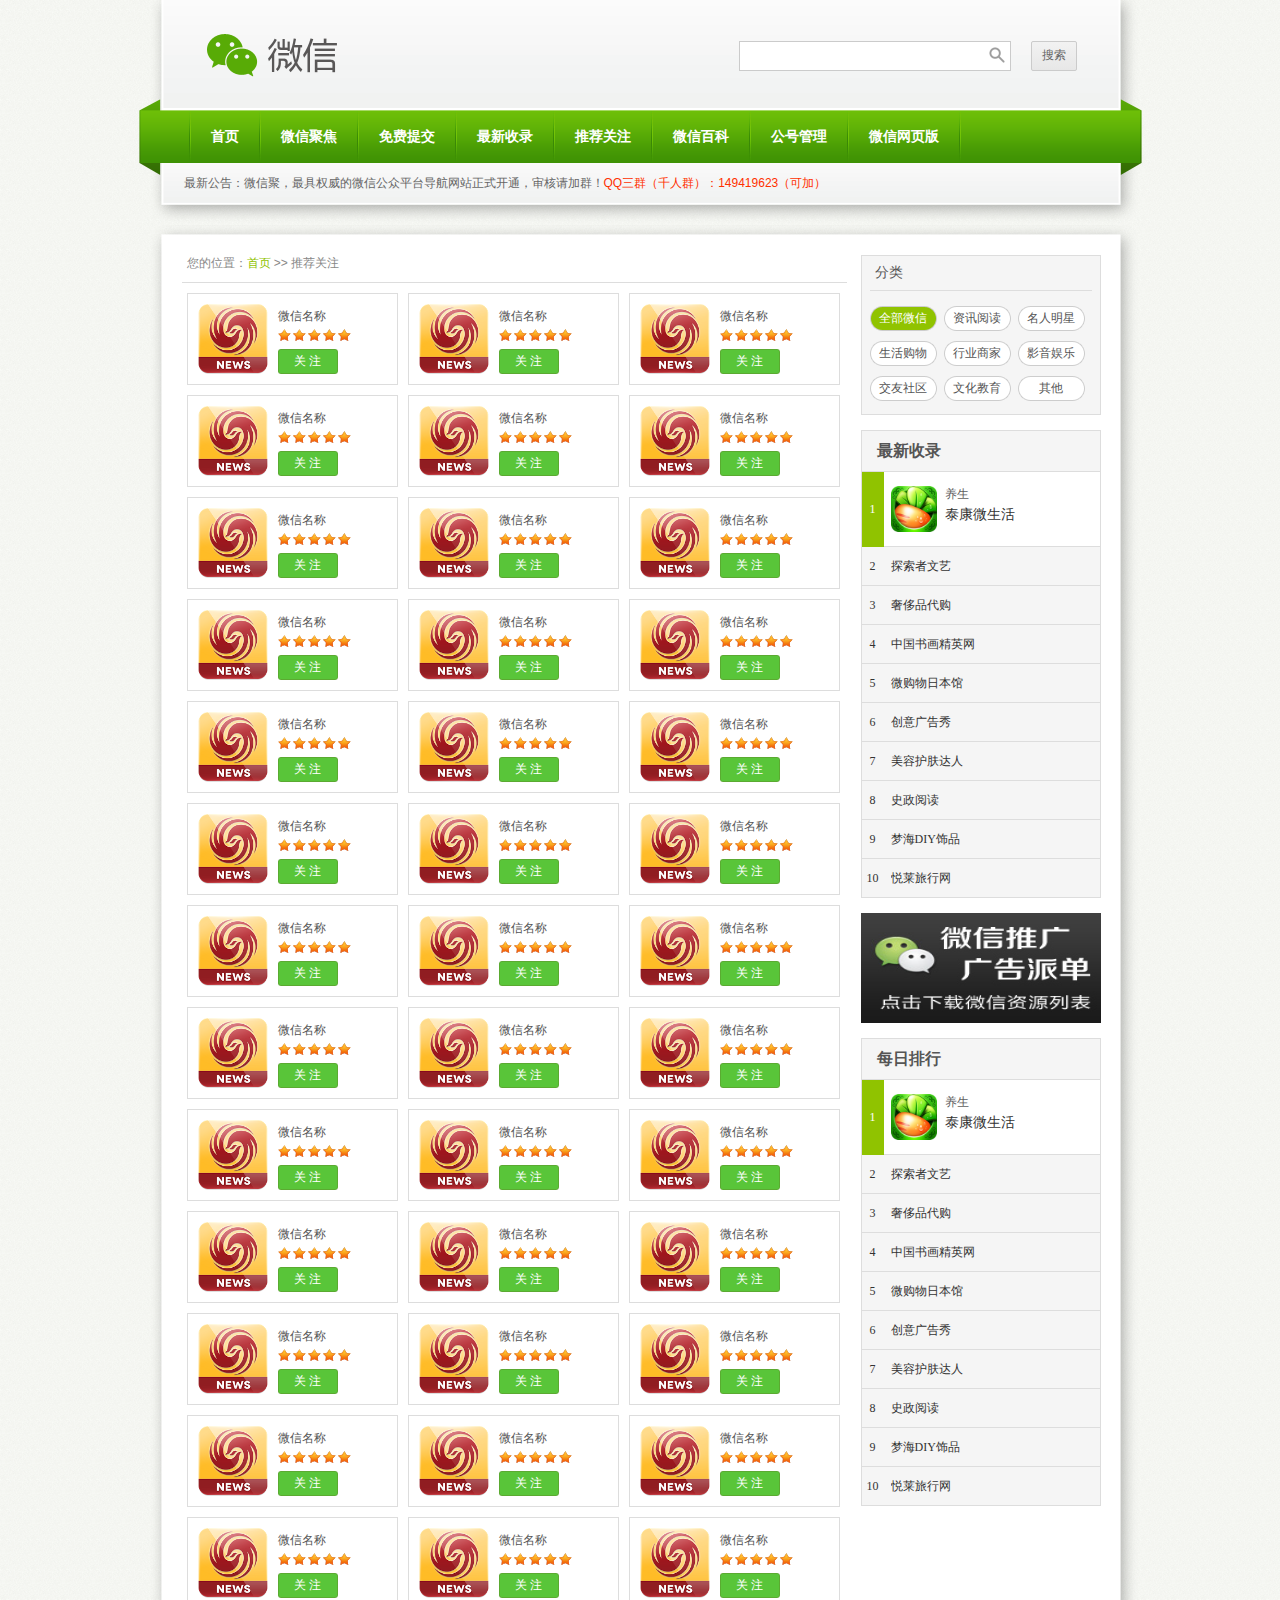
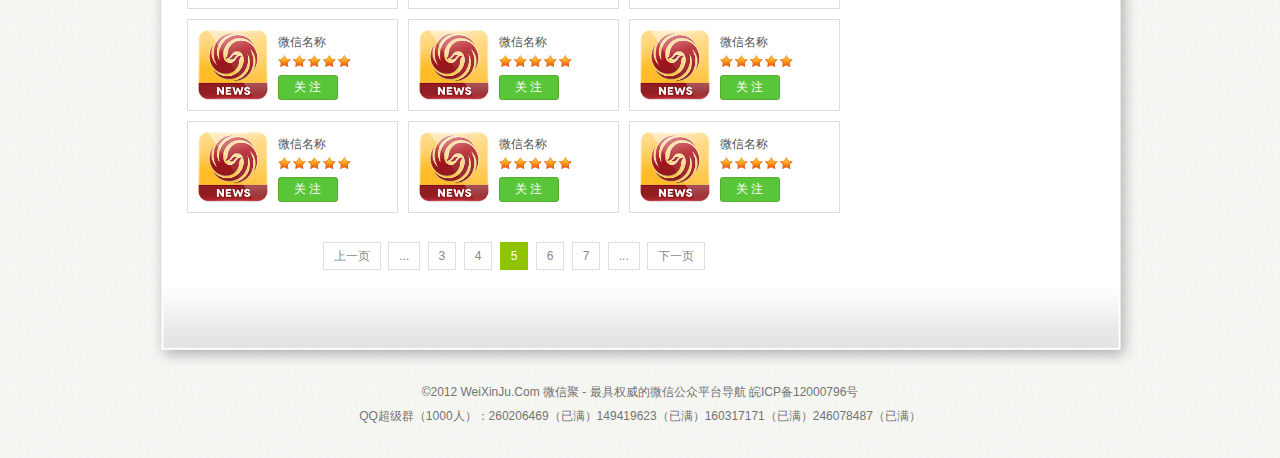
<file: doc/html/weixinju_20131209/list.html>
<!DOCTYPE html PUBLIC "-//W3C//DTD XHTML 1.0 Transitional//EN" "http://www.w3.org/TR/xhtml1/DTD/xhtml1-transitional.dtd">
<html xmlns="http://www.w3.org/1999/xhtml">
<head>
<meta http-equiv="Content-Type" content="text/html; charset=utf-8" />
<title>无标题文档</title>
<link rel="stylesheet" href="css/common.css" />
<link rel="stylesheet" href="css/list.css" />
<script src="js/jquery-1.7.2.js"></script>
<!--[if lte IE 6]>
<script src="js/DD_belatedPNG.js" type="text/javascript"></script>
    <script type="text/javascript">
        DD_belatedPNG.fix('div, img, ul, li, a');
    </script>
<![endif]--> 
<script src="js/slide.js"></script>
</head>

<body>
	<div id="container">
    	<div class="header">
        	<div class="logo_box">
                <div class="logo fl"><img src="images/logo.png" alt="" /></div>
                <div class="search fr">
                	<div class="search_btn"><a href="#">搜索</a></div>
                	<form class="search-box">
                        <input placeholder="" value="" name="" class="search-ipt">
                        <span class="search-btn"></span>
                        <div class="clear"></div>
                    </form>
                </div>
                <div class="clear"></div>
            </div>
            
            <div class="nav">
            	<ul>
                	<li><a href="javascript:;">首页</a></li>
                	<li><a href="javascript:;">微信聚焦</a></li>
                	<li><a href="javascript:;">免费提交</a></li>
                	<li><a href="javascript:;">最新收录</a></li>
                	<li><a href="javascript:;">推荐关注</a></li>
                	<li><a href="javascript:;">微信百科</a></li>
                	<li><a href="javascript:;">公号管理</a></li>
                	<li><a href="javascript:;">微信网页版</a></li>
                	<li><a href="javascript:;"></a></li>
                    <div class="clear"></div>
                </ul>
            </div>
            
            <div class="bottom_bar">
            	<div class="date fl">最新公告：微信聚，最具权威的微信公众平台导航网站正式开通，审核请加群！<span>QQ三群（千人群）：149419623（可加）</span></div>
                <div class="clear"></div>
            </div>
        </div>
        
        <div class="content">
        	<div class="main_top"><img src="images/main_top.png" alt="" /></div>
            
        	<div class="main">
            	<div class="main_list fl">
                	<div class="pos">您的位置：<a href="#">首页</a> >> 推荐关注</div>
                    
                    <div class="list_box">
                    	<dl>
                            <dt><a href="#"><img src="images/list_icon3.png" alt="" /></a></dt>
                            <dd>
                                <p><a href="#">微信名称</a></p>
                                <p class="star star5"></p>
                                <a target="_blank" class="download s-index-icon tjitem" href="#">关 注</a>
                            </dd>
                            <div class="clear"></div>
                        </dl>
                    	<dl>
                            <dt><a href="#"><img src="images/list_icon3.png" alt="" /></a></dt>
                            <dd>
                                <p><a href="#">微信名称</a></p>
                                <p class="star star5"></p>
                                <a target="_blank" class="download s-index-icon tjitem" href="#">关 注</a>
                            </dd>
                            <div class="clear"></div>
                        </dl>
                    	<dl>
                            <dt><a href="#"><img src="images/list_icon3.png" alt="" /></a></dt>
                            <dd>
                                <p><a href="#">微信名称</a></p>
                                <p class="star star5"></p>
                                <a target="_blank" class="download s-index-icon tjitem" href="#">关 注</a>
                            </dd>
                            <div class="clear"></div>
                        </dl>
                    	<dl>
                            <dt><a href="#"><img src="images/list_icon3.png" alt="" /></a></dt>
                            <dd>
                                <p><a href="#">微信名称</a></p>
                                <p class="star star5"></p>
                                <a target="_blank" class="download s-index-icon tjitem" href="#">关 注</a>
                            </dd>
                            <div class="clear"></div>
                        </dl>
                    	<dl>
                            <dt><a href="#"><img src="images/list_icon3.png" alt="" /></a></dt>
                            <dd>
                                <p><a href="#">微信名称</a></p>
                                <p class="star star5"></p>
                                <a target="_blank" class="download s-index-icon tjitem" href="#">关 注</a>
                            </dd>
                            <div class="clear"></div>
                        </dl>
                    	<dl>
                            <dt><a href="#"><img src="images/list_icon3.png" alt="" /></a></dt>
                            <dd>
                                <p><a href="#">微信名称</a></p>
                                <p class="star star5"></p>
                                <a target="_blank" class="download s-index-icon tjitem" href="#">关 注</a>
                            </dd>
                            <div class="clear"></div>
                        </dl>
                    	<dl>
                            <dt><a href="#"><img src="images/list_icon3.png" alt="" /></a></dt>
                            <dd>
                                <p><a href="#">微信名称</a></p>
                                <p class="star star5"></p>
                                <a target="_blank" class="download s-index-icon tjitem" href="#">关 注</a>
                            </dd>
                            <div class="clear"></div>
                        </dl>
                    	<dl>
                            <dt><a href="#"><img src="images/list_icon3.png" alt="" /></a></dt>
                            <dd>
                                <p><a href="#">微信名称</a></p>
                                <p class="star star5"></p>
                                <a target="_blank" class="download s-index-icon tjitem" href="#">关 注</a>
                            </dd>
                            <div class="clear"></div>
                        </dl>
                    	<dl>
                            <dt><a href="#"><img src="images/list_icon3.png" alt="" /></a></dt>
                            <dd>
                                <p><a href="#">微信名称</a></p>
                                <p class="star star5"></p>
                                <a target="_blank" class="download s-index-icon tjitem" href="#">关 注</a>
                            </dd>
                            <div class="clear"></div>
                        </dl>
                    	<dl>
                            <dt><a href="#"><img src="images/list_icon3.png" alt="" /></a></dt>
                            <dd>
                                <p><a href="#">微信名称</a></p>
                                <p class="star star5"></p>
                                <a target="_blank" class="download s-index-icon tjitem" href="#">关 注</a>
                            </dd>
                            <div class="clear"></div>
                        </dl>
                    	<dl>
                            <dt><a href="#"><img src="images/list_icon3.png" alt="" /></a></dt>
                            <dd>
                                <p><a href="#">微信名称</a></p>
                                <p class="star star5"></p>
                                <a target="_blank" class="download s-index-icon tjitem" href="#">关 注</a>
                            </dd>
                            <div class="clear"></div>
                        </dl>
                    	<dl>
                            <dt><a href="#"><img src="images/list_icon3.png" alt="" /></a></dt>
                            <dd>
                                <p><a href="#">微信名称</a></p>
                                <p class="star star5"></p>
                                <a target="_blank" class="download s-index-icon tjitem" href="#">关 注</a>
                            </dd>
                            <div class="clear"></div>
                        </dl>
                    	<dl>
                            <dt><a href="#"><img src="images/list_icon3.png" alt="" /></a></dt>
                            <dd>
                                <p><a href="#">微信名称</a></p>
                                <p class="star star5"></p>
                                <a target="_blank" class="download s-index-icon tjitem" href="#">关 注</a>
                            </dd>
                            <div class="clear"></div>
                        </dl>
                    	<dl>
                            <dt><a href="#"><img src="images/list_icon3.png" alt="" /></a></dt>
                            <dd>
                                <p><a href="#">微信名称</a></p>
                                <p class="star star5"></p>
                                <a target="_blank" class="download s-index-icon tjitem" href="#">关 注</a>
                            </dd>
                            <div class="clear"></div>
                        </dl>
                    	<dl>
                            <dt><a href="#"><img src="images/list_icon3.png" alt="" /></a></dt>
                            <dd>
                                <p><a href="#">微信名称</a></p>
                                <p class="star star5"></p>
                                <a target="_blank" class="download s-index-icon tjitem" href="#">关 注</a>
                            </dd>
                            <div class="clear"></div>
                        </dl>
                    	<dl>
                            <dt><a href="#"><img src="images/list_icon3.png" alt="" /></a></dt>
                            <dd>
                                <p><a href="#">微信名称</a></p>
                                <p class="star star5"></p>
                                <a target="_blank" class="download s-index-icon tjitem" href="#">关 注</a>
                            </dd>
                            <div class="clear"></div>
                        </dl>
                    	<dl>
                            <dt><a href="#"><img src="images/list_icon3.png" alt="" /></a></dt>
                            <dd>
                                <p><a href="#">微信名称</a></p>
                                <p class="star star5"></p>
                                <a target="_blank" class="download s-index-icon tjitem" href="#">关 注</a>
                            </dd>
                            <div class="clear"></div>
                        </dl>
                    	<dl>
                            <dt><a href="#"><img src="images/list_icon3.png" alt="" /></a></dt>
                            <dd>
                                <p><a href="#">微信名称</a></p>
                                <p class="star star5"></p>
                                <a target="_blank" class="download s-index-icon tjitem" href="#">关 注</a>
                            </dd>
                            <div class="clear"></div>
                        </dl>
                    	<dl>
                            <dt><a href="#"><img src="images/list_icon3.png" alt="" /></a></dt>
                            <dd>
                                <p><a href="#">微信名称</a></p>
                                <p class="star star5"></p>
                                <a target="_blank" class="download s-index-icon tjitem" href="#">关 注</a>
                            </dd>
                            <div class="clear"></div>
                        </dl>
                    	<dl>
                            <dt><a href="#"><img src="images/list_icon3.png" alt="" /></a></dt>
                            <dd>
                                <p><a href="#">微信名称</a></p>
                                <p class="star star5"></p>
                                <a target="_blank" class="download s-index-icon tjitem" href="#">关 注</a>
                            </dd>
                            <div class="clear"></div>
                        </dl>
                    	<dl>
                            <dt><a href="#"><img src="images/list_icon3.png" alt="" /></a></dt>
                            <dd>
                                <p><a href="#">微信名称</a></p>
                                <p class="star star5"></p>
                                <a target="_blank" class="download s-index-icon tjitem" href="#">关 注</a>
                            </dd>
                            <div class="clear"></div>
                        </dl>
                    	<dl>
                            <dt><a href="#"><img src="images/list_icon3.png" alt="" /></a></dt>
                            <dd>
                                <p><a href="#">微信名称</a></p>
                                <p class="star star5"></p>
                                <a target="_blank" class="download s-index-icon tjitem" href="#">关 注</a>
                            </dd>
                            <div class="clear"></div>
                        </dl>
                    	<dl>
                            <dt><a href="#"><img src="images/list_icon3.png" alt="" /></a></dt>
                            <dd>
                                <p><a href="#">微信名称</a></p>
                                <p class="star star5"></p>
                                <a target="_blank" class="download s-index-icon tjitem" href="#">关 注</a>
                            </dd>
                            <div class="clear"></div>
                        </dl>
                    	<dl>
                            <dt><a href="#"><img src="images/list_icon3.png" alt="" /></a></dt>
                            <dd>
                                <p><a href="#">微信名称</a></p>
                                <p class="star star5"></p>
                                <a target="_blank" class="download s-index-icon tjitem" href="#">关 注</a>
                            </dd>
                            <div class="clear"></div>
                        </dl>
                    	<dl>
                            <dt><a href="#"><img src="images/list_icon3.png" alt="" /></a></dt>
                            <dd>
                                <p><a href="#">微信名称</a></p>
                                <p class="star star5"></p>
                                <a target="_blank" class="download s-index-icon tjitem" href="#">关 注</a>
                            </dd>
                            <div class="clear"></div>
                        </dl>
                    	<dl>
                            <dt><a href="#"><img src="images/list_icon3.png" alt="" /></a></dt>
                            <dd>
                                <p><a href="#">微信名称</a></p>
                                <p class="star star5"></p>
                                <a target="_blank" class="download s-index-icon tjitem" href="#">关 注</a>
                            </dd>
                            <div class="clear"></div>
                        </dl>
                    	<dl>
                            <dt><a href="#"><img src="images/list_icon3.png" alt="" /></a></dt>
                            <dd>
                                <p><a href="#">微信名称</a></p>
                                <p class="star star5"></p>
                                <a target="_blank" class="download s-index-icon tjitem" href="#">关 注</a>
                            </dd>
                            <div class="clear"></div>
                        </dl>
                    	<dl>
                            <dt><a href="#"><img src="images/list_icon3.png" alt="" /></a></dt>
                            <dd>
                                <p><a href="#">微信名称</a></p>
                                <p class="star star5"></p>
                                <a target="_blank" class="download s-index-icon tjitem" href="#">关 注</a>
                            </dd>
                            <div class="clear"></div>
                        </dl>
                    	<dl>
                            <dt><a href="#"><img src="images/list_icon3.png" alt="" /></a></dt>
                            <dd>
                                <p><a href="#">微信名称</a></p>
                                <p class="star star5"></p>
                                <a target="_blank" class="download s-index-icon tjitem" href="#">关 注</a>
                            </dd>
                            <div class="clear"></div>
                        </dl>
                    	<dl>
                            <dt><a href="#"><img src="images/list_icon3.png" alt="" /></a></dt>
                            <dd>
                                <p><a href="#">微信名称</a></p>
                                <p class="star star5"></p>
                                <a target="_blank" class="download s-index-icon tjitem" href="#">关 注</a>
                            </dd>
                            <div class="clear"></div>
                        </dl>
                    	<dl>
                            <dt><a href="#"><img src="images/list_icon3.png" alt="" /></a></dt>
                            <dd>
                                <p><a href="#">微信名称</a></p>
                                <p class="star star5"></p>
                                <a target="_blank" class="download s-index-icon tjitem" href="#">关 注</a>
                            </dd>
                            <div class="clear"></div>
                        </dl>
                    	<dl>
                            <dt><a href="#"><img src="images/list_icon3.png" alt="" /></a></dt>
                            <dd>
                                <p><a href="#">微信名称</a></p>
                                <p class="star star5"></p>
                                <a target="_blank" class="download s-index-icon tjitem" href="#">关 注</a>
                            </dd>
                            <div class="clear"></div>
                        </dl>
                    	<dl>
                            <dt><a href="#"><img src="images/list_icon3.png" alt="" /></a></dt>
                            <dd>
                                <p><a href="#">微信名称</a></p>
                                <p class="star star5"></p>
                                <a target="_blank" class="download s-index-icon tjitem" href="#">关 注</a>
                            </dd>
                            <div class="clear"></div>
                        </dl>
                    	<dl>
                            <dt><a href="#"><img src="images/list_icon3.png" alt="" /></a></dt>
                            <dd>
                                <p><a href="#">微信名称</a></p>
                                <p class="star star5"></p>
                                <a target="_blank" class="download s-index-icon tjitem" href="#">关 注</a>
                            </dd>
                            <div class="clear"></div>
                        </dl>
                    	<dl>
                            <dt><a href="#"><img src="images/list_icon3.png" alt="" /></a></dt>
                            <dd>
                                <p><a href="#">微信名称</a></p>
                                <p class="star star5"></p>
                                <a target="_blank" class="download s-index-icon tjitem" href="#">关 注</a>
                            </dd>
                            <div class="clear"></div>
                        </dl>
                    	<dl>
                            <dt><a href="#"><img src="images/list_icon3.png" alt="" /></a></dt>
                            <dd>
                                <p><a href="#">微信名称</a></p>
                                <p class="star star5"></p>
                                <a target="_blank" class="download s-index-icon tjitem" href="#">关 注</a>
                            </dd>
                            <div class="clear"></div>
                        </dl>
                    	<dl>
                            <dt><a href="#"><img src="images/list_icon3.png" alt="" /></a></dt>
                            <dd>
                                <p><a href="#">微信名称</a></p>
                                <p class="star star5"></p>
                                <a target="_blank" class="download s-index-icon tjitem" href="#">关 注</a>
                            </dd>
                            <div class="clear"></div>
                        </dl>
                    	<dl>
                            <dt><a href="#"><img src="images/list_icon3.png" alt="" /></a></dt>
                            <dd>
                                <p><a href="#">微信名称</a></p>
                                <p class="star star5"></p>
                                <a target="_blank" class="download s-index-icon tjitem" href="#">关 注</a>
                            </dd>
                            <div class="clear"></div>
                        </dl>
                    	<dl>
                            <dt><a href="#"><img src="images/list_icon3.png" alt="" /></a></dt>
                            <dd>
                                <p><a href="#">微信名称</a></p>
                                <p class="star star5"></p>
                                <a target="_blank" class="download s-index-icon tjitem" href="#">关 注</a>
                            </dd>
                            <div class="clear"></div>
                        </dl>
                    	<dl>
                            <dt><a href="#"><img src="images/list_icon3.png" alt="" /></a></dt>
                            <dd>
                                <p><a href="#">微信名称</a></p>
                                <p class="star star5"></p>
                                <a target="_blank" class="download s-index-icon tjitem" href="#">关 注</a>
                            </dd>
                            <div class="clear"></div>
                        </dl>
                    	<dl>
                            <dt><a href="#"><img src="images/list_icon3.png" alt="" /></a></dt>
                            <dd>
                                <p><a href="#">微信名称</a></p>
                                <p class="star star5"></p>
                                <a target="_blank" class="download s-index-icon tjitem" href="#">关 注</a>
                            </dd>
                            <div class="clear"></div>
                        </dl>
                    	<dl>
                            <dt><a href="#"><img src="images/list_icon3.png" alt="" /></a></dt>
                            <dd>
                                <p><a href="#">微信名称</a></p>
                                <p class="star star5"></p>
                                <a target="_blank" class="download s-index-icon tjitem" href="#">关 注</a>
                            </dd>
                            <div class="clear"></div>
                        </dl>
                    	<dl>
                            <dt><a href="#"><img src="images/list_icon3.png" alt="" /></a></dt>
                            <dd>
                                <p><a href="#">微信名称</a></p>
                                <p class="star star5"></p>
                                <a target="_blank" class="download s-index-icon tjitem" href="#">关 注</a>
                            </dd>
                            <div class="clear"></div>
                        </dl>
                    	<dl>
                            <dt><a href="#"><img src="images/list_icon3.png" alt="" /></a></dt>
                            <dd>
                                <p><a href="#">微信名称</a></p>
                                <p class="star star5"></p>
                                <a target="_blank" class="download s-index-icon tjitem" href="#">关 注</a>
                            </dd>
                            <div class="clear"></div>
                        </dl>
                    	<dl>
                            <dt><a href="#"><img src="images/list_icon3.png" alt="" /></a></dt>
                            <dd>
                                <p><a href="#">微信名称</a></p>
                                <p class="star star5"></p>
                                <a target="_blank" class="download s-index-icon tjitem" href="#">关 注</a>
                            </dd>
                            <div class="clear"></div>
                        </dl>
                        <div class="clear"></div>
                    </div>
                    
                    <div class="page">
                    	<a href="javascript:;">上一页</a>
                    	<a href="javascript:;">...</a>
                    	<a href="javascript:;">3</a>
                    	<a href="javascript:;">4</a>
                    	<a href="javascript:;" class="current">5</a>
                    	<a href="javascript:;">6</a>
                    	<a href="javascript:;">7</a>
                    	<a href="javascript:;">...</a>
                    	<a href="javascript:;">下一页</a>
                    </div>
                </div>
                
                <div class="side_bar fr">
                	<div class="class">
                    	<div class="class_tit">分类</div>
                        <div class="class_list">
                        	<ul>
                            	<li><a href="#" class="ishover">全部微信</a></li>
                            	<li><a href="#">资讯阅读</a></li>
                            	<li><a href="#">名人明星</a></li>
                            	<li><a href="#">生活购物</a></li>
                            	<li><a href="#">行业商家</a></li>
                            	<li><a href="#">影音娱乐</a></li>
                            	<li><a href="#">交友社区</a></li>
                            	<li><a href="#">文化教育</a></li>
                            	<li><a href="#">其他</a></li>
                                <div class="clear"></div>
                            </ul>
                        </div>
                    </div>
                
                    <div class="side_box">
                    	<h2>最新收录</h2>
                    	<ul class="sub-main rank-ul">
                            <li class="hover">
                                <a class="rank-item" href="javascript:;" target="_blank">
                                    <span class="rank-num fl">1</span>
                                    <p class="rank-tit fl">泰康微生活</p>
                                </a>
                                <a class="rank-detail" href="javascript:;" target="_blank">
                                    <span class="rank-num rank-num-d fl">1</span>
                                    <div class="rank-thumb fl">
                                        <img src="images/list_icon.png" alt="" class="fl">
                                        <div class="rank-info fl">
                                            <p class="rank-type d-5f">养生</p>
                                            <p class="rank-name">泰康微生活</p>
                                        </div>
                                    </div>
                                </a>
                            </li>
                            <li>
                                <a class="rank-item" href="javascript:;" target="_blank">
                                    <span class="rank-num fl">2</span>
                                    <p class="rank-tit fl">探索者文艺</p>
                                </a>
                                <a class="rank-detail" href="javascript:;" target="_blank">
                                    <span class="rank-num rank-num-d fl">2</span>
                                    <div class="rank-thumb fl">
                                        <img src="images/list_icon2.png" alt="" class="fl">
                                        <div class="rank-info fl">
                                            <p class="rank-type d-5f">文学</p>
                                            <p class="rank-name">探索者文艺</p>
                                        </div>
                                    </div>
                                </a>
                            </li>
                            <li>
                                <a class="rank-item" href="javascript:;" target="_blank">
                                    <span class="rank-num fl">3</span>
                                    <p class="rank-tit fl">奢侈品代购</p>
                                </a>
                                <a class="rank-detail" href="javascript:;" target="_blank">
                                    <span class="rank-num rank-num-d fl">3</span>
                                    <div class="rank-thumb fl">
                                        <img src="images/list_icon.png" alt="" class="fl">
                                        <div class="rank-info fl">
                                            <p class="rank-type d-5f">养生</p>
                                            <p class="rank-name">奢侈品代购</p>
                                        </div>
                                    </div>
                                </a>
                            </li>
                            <li>
                                <a class="rank-item" href="javascript:;" target="_blank">
                                    <span class="rank-num fl">4</span>
                                    <p class="rank-tit fl">中国书画精英网</p>
                                </a>
                                <a class="rank-detail" href="javascript:;" target="_blank">
                                    <span class="rank-num rank-num-d fl">4</span>
                                    <div class="rank-thumb fl">
                                        <img src="images/list_icon2.png" alt="" class="fl">
                                        <div class="rank-info fl">
                                            <p class="rank-type d-5f">文学</p>
                                            <p class="rank-name">中国书画精英网</p>
                                        </div>
                                    </div>
                                </a>
                            </li>
                            <li>
                                <a class="rank-item" href="javascript:;" target="_blank">
                                    <span class="rank-num fl">5</span>
                                    <p class="rank-tit fl">微购物日本馆</p>
                                </a>
                                <a class="rank-detail" href="javascript:;" target="_blank">
                                    <span class="rank-num rank-num-d fl">5</span>
                                    <div class="rank-thumb fl">
                                        <img src="images/list_icon.png" alt="" class="fl">
                                        <div class="rank-info fl">
                                            <p class="rank-type d-5f">养生</p>
                                            <p class="rank-name">微购物日本馆</p>
                                        </div>
                                    </div>
                                </a>
                            </li>
                            <li>
                                <a class="rank-item" href="javascript:;" target="_blank">
                                    <span class="rank-num fl">6</span>
                                    <p class="rank-tit fl">创意广告秀</p>
                                </a>
                                <a class="rank-detail" href="javascript:;" target="_blank">
                                    <span class="rank-num rank-num-d fl">6</span>
                                    <div class="rank-thumb fl">
                                        <img src="images/list_icon2.png" alt="" class="fl">
                                        <div class="rank-info fl">
                                            <p class="rank-type d-5f">文学</p>
                                            <p class="rank-name">创意广告秀</p>
                                        </div>
                                    </div>
                                </a>
                            </li>
                            <li>
                                <a class="rank-item" href="javascript:;" target="_blank">
                                    <span class="rank-num fl">7</span>
                                    <p class="rank-tit fl">美容护肤达人</p>
                                </a>
                                <a class="rank-detail" href="javascript:;" target="_blank">
                                    <span class="rank-num rank-num-d fl">7</span>
                                    <div class="rank-thumb fl">
                                        <img src="images/list_icon.png" alt="" class="fl">
                                        <div class="rank-info fl">
                                            <p class="rank-type d-5f">养生</p>
                                            <p class="rank-name">美容护肤达人</p>
                                        </div>
                                    </div>
                                </a>
                            </li>
                            <li>
                                <a class="rank-item" href="javascript:;" target="_blank">
                                    <span class="rank-num fl">8</span>
                                    <p class="rank-tit fl">史政阅读</p>
                                </a>
                                <a class="rank-detail" href="javascript:;" target="_blank">
                                    <span class="rank-num rank-num-d fl">8</span>
                                    <div class="rank-thumb fl">
                                        <img src="images/list_icon2.png" alt="" class="fl">
                                        <div class="rank-info fl">
                                            <p class="rank-type d-5f">文学</p>
                                            <p class="rank-name">史政阅读</p>
                                        </div>
                                    </div>
                                </a>
                            </li>
                            <li>
                                <a class="rank-item" href="javascript:;" target="_blank">
                                    <span class="rank-num fl">9</span>
                                    <p class="rank-tit fl">梦海DIY饰品</p>
                                </a>
                                <a class="rank-detail" href="javascript:;" target="_blank">
                                    <span class="rank-num rank-num-d fl">9</span>
                                    <div class="rank-thumb fl">
                                        <img src="images/list_icon.png" alt="" class="fl">
                                        <div class="rank-info fl">
                                            <p class="rank-type d-5f">养生</p>
                                            <p class="rank-name">梦海DIY饰品</p>
                                        </div>
                                    </div>
                                </a>
                            </li>
                            <li>
                                <a class="rank-item" href="javascript:;" target="_blank">
                                    <span class="rank-num fl">10</span>
                                    <p class="rank-tit fl">悦莱旅行网</p>
                                </a>
                                <a class="rank-detail" href="javascript:;" target="_blank">
                                    <span class="rank-num rank-num-d fl">10</span>
                                    <div class="rank-thumb fl">
                                        <img src="images/list_icon2.png" alt="" class="fl">
                                        <div class="rank-info fl">
                                            <p class="rank-type d-5f">文学</p>
                                            <p class="rank-name">悦莱旅行网</p>
                                        </div>
                                    </div>
                                </a>
                            </li>
                          <div class="clear"></div>
                        </ul>
                    </div>
                    
                  <div class="side_ad"><a href="javascript:;"><img src="images/ad2.jpg" alt="" /></a></div>
                    
                    <div class="side_box">
                    	<h2>每日排行</h2>
                    	<ul class="sub-main rank-ul">
                            <li class="hover">
                                <a class="rank-item" href="javascript:;" target="_blank">
                                    <span class="rank-num fl">1</span>
                                    <p class="rank-tit fl">泰康微生活</p>
                                </a>
                                <a class="rank-detail" href="javascript:;" target="_blank">
                                    <span class="rank-num rank-num-d fl">1</span>
                                    <div class="rank-thumb fl">
                                        <img src="images/list_icon.png" alt="" class="fl">
                                        <div class="rank-info fl">
                                            <p class="rank-type d-5f">养生</p>
                                            <p class="rank-name">泰康微生活</p>
                                        </div>
                                    </div>
                                </a>
                            </li>
                            <li>
                                <a class="rank-item" href="javascript:;" target="_blank">
                                    <span class="rank-num fl">2</span>
                                    <p class="rank-tit fl">探索者文艺</p>
                                </a>
                                <a class="rank-detail" href="javascript:;" target="_blank">
                                    <span class="rank-num rank-num-d fl">2</span>
                                    <div class="rank-thumb fl">
                                        <img src="images/list_icon2.png" alt="" class="fl">
                                        <div class="rank-info fl">
                                            <p class="rank-type d-5f">文学</p>
                                            <p class="rank-name">探索者文艺</p>
                                        </div>
                                    </div>
                                </a>
                            </li>
                            <li>
                                <a class="rank-item" href="javascript:;" target="_blank">
                                    <span class="rank-num fl">3</span>
                                    <p class="rank-tit fl">奢侈品代购</p>
                                </a>
                                <a class="rank-detail" href="javascript:;" target="_blank">
                                    <span class="rank-num rank-num-d fl">3</span>
                                    <div class="rank-thumb fl">
                                        <img src="images/list_icon.png" alt="" class="fl">
                                        <div class="rank-info fl">
                                            <p class="rank-type d-5f">养生</p>
                                            <p class="rank-name">奢侈品代购</p>
                                        </div>
                                    </div>
                                </a>
                            </li>
                            <li>
                                <a class="rank-item" href="javascript:;" target="_blank">
                                    <span class="rank-num fl">4</span>
                                    <p class="rank-tit fl">中国书画精英网</p>
                                </a>
                                <a class="rank-detail" href="javascript:;" target="_blank">
                                    <span class="rank-num rank-num-d fl">4</span>
                                    <div class="rank-thumb fl">
                                        <img src="images/list_icon2.png" alt="" class="fl">
                                        <div class="rank-info fl">
                                            <p class="rank-type d-5f">文学</p>
                                            <p class="rank-name">中国书画精英网</p>
                                        </div>
                                    </div>
                                </a>
                            </li>
                            <li>
                                <a class="rank-item" href="javascript:;" target="_blank">
                                    <span class="rank-num fl">5</span>
                                    <p class="rank-tit fl">微购物日本馆</p>
                                </a>
                                <a class="rank-detail" href="javascript:;" target="_blank">
                                    <span class="rank-num rank-num-d fl">5</span>
                                    <div class="rank-thumb fl">
                                        <img src="images/list_icon.png" alt="" class="fl">
                                        <div class="rank-info fl">
                                            <p class="rank-type d-5f">养生</p>
                                            <p class="rank-name">微购物日本馆</p>
                                        </div>
                                    </div>
                                </a>
                            </li>
                            <li>
                                <a class="rank-item" href="javascript:;" target="_blank">
                                    <span class="rank-num fl">6</span>
                                    <p class="rank-tit fl">创意广告秀</p>
                                </a>
                                <a class="rank-detail" href="javascript:;" target="_blank">
                                    <span class="rank-num rank-num-d fl">6</span>
                                    <div class="rank-thumb fl">
                                        <img src="images/list_icon2.png" alt="" class="fl">
                                        <div class="rank-info fl">
                                            <p class="rank-type d-5f">文学</p>
                                            <p class="rank-name">创意广告秀</p>
                                        </div>
                                    </div>
                                </a>
                            </li>
                            <li>
                                <a class="rank-item" href="javascript:;" target="_blank">
                                    <span class="rank-num fl">7</span>
                                    <p class="rank-tit fl">美容护肤达人</p>
                                </a>
                                <a class="rank-detail" href="javascript:;" target="_blank">
                                    <span class="rank-num rank-num-d fl">7</span>
                                    <div class="rank-thumb fl">
                                        <img src="images/list_icon.png" alt="" class="fl">
                                        <div class="rank-info fl">
                                            <p class="rank-type d-5f">养生</p>
                                            <p class="rank-name">美容护肤达人</p>
                                        </div>
                                    </div>
                                </a>
                            </li>
                            <li>
                                <a class="rank-item" href="javascript:;" target="_blank">
                                    <span class="rank-num fl">8</span>
                                    <p class="rank-tit fl">史政阅读</p>
                                </a>
                                <a class="rank-detail" href="javascript:;" target="_blank">
                                    <span class="rank-num rank-num-d fl">8</span>
                                    <div class="rank-thumb fl">
                                        <img src="images/list_icon2.png" alt="" class="fl">
                                        <div class="rank-info fl">
                                            <p class="rank-type d-5f">文学</p>
                                            <p class="rank-name">史政阅读</p>
                                        </div>
                                    </div>
                                </a>
                            </li>
                            <li>
                                <a class="rank-item" href="javascript:;" target="_blank">
                                    <span class="rank-num fl">9</span>
                                    <p class="rank-tit fl">梦海DIY饰品</p>
                                </a>
                                <a class="rank-detail" href="javascript:;" target="_blank">
                                    <span class="rank-num rank-num-d fl">9</span>
                                    <div class="rank-thumb fl">
                                        <img src="images/list_icon.png" alt="" class="fl">
                                        <div class="rank-info fl">
                                            <p class="rank-type d-5f">养生</p>
                                            <p class="rank-name">梦海DIY饰品</p>
                                        </div>
                                    </div>
                                </a>
                            </li>
                            <li>
                                <a class="rank-item" href="javascript:;" target="_blank">
                                    <span class="rank-num fl">10</span>
                                    <p class="rank-tit fl">悦莱旅行网</p>
                                </a>
                                <a class="rank-detail" href="javascript:;" target="_blank">
                                    <span class="rank-num rank-num-d fl">10</span>
                                    <div class="rank-thumb fl">
                                        <img src="images/list_icon2.png" alt="" class="fl">
                                        <div class="rank-info fl">
                                            <p class="rank-type d-5f">文学</p>
                                            <p class="rank-name">悦莱旅行网</p>
                                        </div>
                                    </div>
                                </a>
                            </li>
                            <div class="clear"></div>
                        </ul>
                    </div>
                </div>
                <div class="clear"></div>
            </div>
            
        	<div class="main_bottom"><img src="images/main_bottom.png" alt="" /></div>
        </div>
        
        <div class="footer">
        	<p>©2012 WeiXinJu.Com 微信聚 - 最具权威的微信公众平台导航 皖ICP备12000796号 </p>
            <p>QQ超级群（1000人）：260206469（已满）149419623（已满）160317171（已满）246078487（已满）</p>
        </div>
    </div>
    
    <script src="js/common.js"></script>
</body>
</html>
</file>
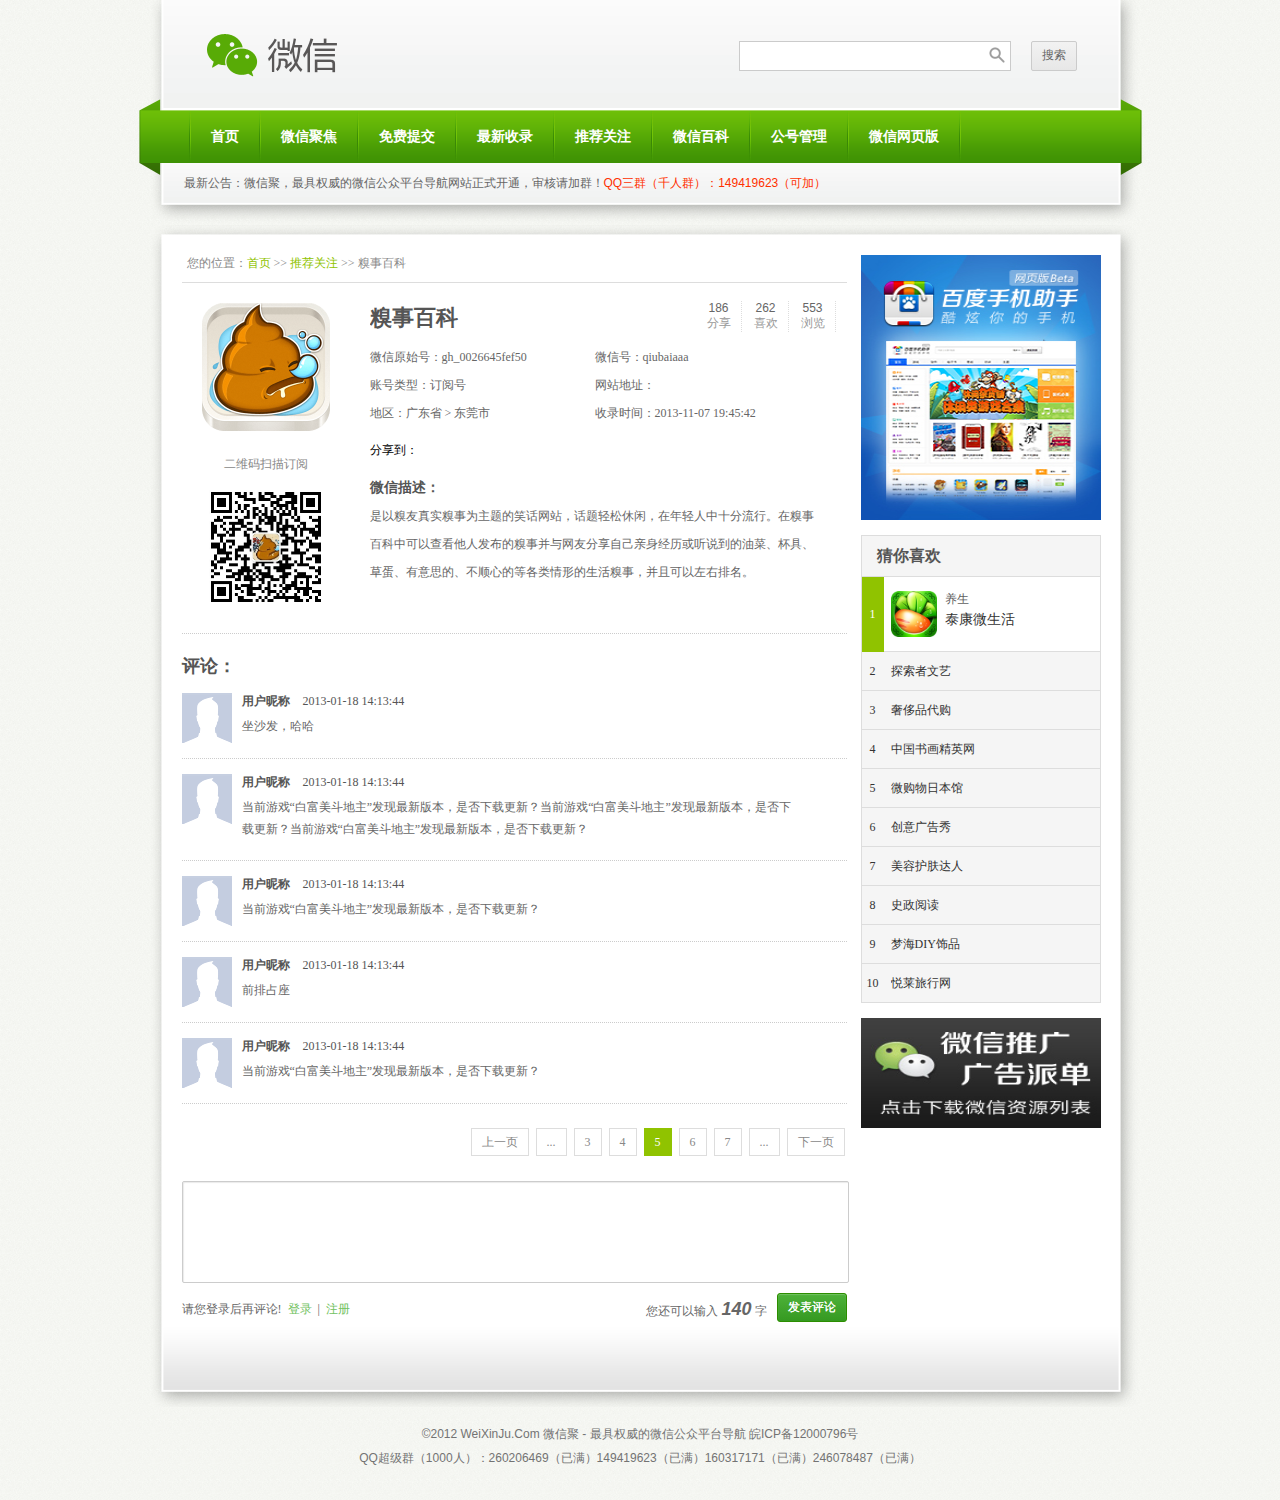
<file: doc/html/weixinju_20131219/article.html>
<!DOCTYPE html PUBLIC "-//W3C//DTD XHTML 1.0 Transitional//EN" "http://www.w3.org/TR/xhtml1/DTD/xhtml1-transitional.dtd">
<html xmlns="http://www.w3.org/1999/xhtml">
<head>
<meta http-equiv="Content-Type" content="text/html; charset=utf-8" />
<title>无标题文档</title>
<link rel="stylesheet" href="css/common.css" />
<link rel="stylesheet" href="css/article.css" />
<script src="js/jquery-1.7.2.js"></script>
<!--[if lte IE 6]>
<script src="js/DD_belatedPNG.js" type="text/javascript"></script>
    <script type="text/javascript">
        DD_belatedPNG.fix('div, img, ul, li, a');
    </script>
<![endif]--> 
<script src="js/slide.js"></script>
</head>

<body>
	<div id="container">
    	<div class="header">
        	<div class="logo_box">
                <div class="logo fl"><img src="images/logo.png" alt="" /></div>
                <div class="search fr">
                	<div class="search_btn"><a href="#">搜索</a></div>
                	<form class="search-box">
                        <input placeholder="" value="" name="" class="search-ipt">
                        <span class="search-btn"></span>
                        <div class="clear"></div>
                    </form>
                </div>
                <div class="clear"></div>
            </div>
            
            <div class="nav">
            	<ul>
                	<li><a href="javascript:;">首页</a></li>
                	<li><a href="javascript:;">微信聚焦</a></li>
                	<li><a href="javascript:;">免费提交</a></li>
                	<li><a href="javascript:;">最新收录</a></li>
                	<li><a href="javascript:;">推荐关注</a></li>
                	<li><a href="javascript:;">微信百科</a></li>
                	<li><a href="javascript:;">公号管理</a></li>
                	<li><a href="javascript:;">微信网页版</a></li>
                	<li><a href="javascript:;"></a></li>
                    <div class="clear"></div>
                </ul>
            </div>
            
            <div class="bottom_bar">
            	<div class="date fl">最新公告：微信聚，最具权威的微信公众平台导航网站正式开通，审核请加群！<span>QQ三群（千人群）：149419623（可加）</span></div>
                <div class="clear"></div>
            </div>
        </div>
        
        <div class="content">
        	<div class="main_top"><img src="images/main_top.png" alt="" /></div>
            
        	<div class="main">
            	<div class="main_article fl">
                	<div class="pos">您的位置：<a href="#">首页</a> >> <a href="#">推荐关注</a> >> 糗事百科</div>
                    
                    <div class="article_box">
                    	<div class="info">
                            <dl class="gamecon">
                                <dt class="fl">
                                    <img src="images/app.png" alt="" />
                                    <p>二维码扫描订阅</p>
                                    <img src="images/code.jpg" alt="" />
                                </dt>
                                <dd class="text fl">
                                    <h2 class="fs16 hide">糗事百科</h2>
                                    <div class="wxinfo">
                                        <p>微信原始号：gh_0026645fef50</p>
                                        <p>微信号：qiubaiaaa</p>
                                        <p>账号类型：订阅号</p>
                                        <p>网站地址：</p>
                                        <p>地区：广东省 > 东莞市</p>
                                        <p>收录时间：2013-11-07 19:45:42</p>
                                        <div class="clear"></div>
                                    </div>
                                    
                                    <div class="sharebox">
                                        <!-- 将此标记放在您希望显示like按钮的位置 -->
                                        <div class="bdlikebutton ding"></div>
                                        <!-- Baidu Button BEGIN -->
                                        <div id="bdshare" class="bdshare_t bds_tools get-codes-bdshare">
                                            <span class="bds_more">分享到：</span>
                                            <a class="bds_tsina"></a>
                                            <a class="bds_tqq"></a>
                                            <a class="bds_renren"></a>
                                            <a class="bds_t163"></a>
                                            <a class="bds_tsohu"></a>
                                            <a class="bds_qzone"></a>
                                            <a class="bds_douban"></a>
                                            <a class="shareCount"></a>
                                        </div>
                                        <script type="text/javascript" id="bdshare_js" data="type=tools&amp;uid=6887146" ></script>
                                        <script type="text/javascript" id="bdshell_js"></script>
                                        <script type="text/javascript">
                                        document.getElementById("bdshell_js").src = "http://bdimg.share.baidu.com/static/js/shell_v2.js?cdnversion=" + Math.ceil(new Date()/3600000)
                                        </script>
                                        <!-- Baidu Button END -->
                                        <div class="clear"></div>
                                    </div>
                                    
                                    <h4>微信描述：</h4>
                                    <p>是以糗友真实糗事为主题的笑话网站，话题轻松休闲，在年轻人中十分流行。在糗事百科中可以查看他人发布的糗事并与网友分享自己亲身经历或听说到的油菜、杯具、草蛋、有意思的、不顺心的等各类情形的生活糗事，并且可以左右排名。</p>
                                    <div class="fansbox">
                                        <span class="item">
                                            <i class="num dls">186</i><span class="txt">分享</span>
                                        </span>
                                        <span class="item likes">
                                            <i class="num">262</i><span class="txt">喜欢</span>
                                        </span>
                                        <span class="item likes">
                                            <i class="num">553</i><span class="txt">浏览</span>
                                        </span>
                                    </div>
                                </dd>
                                <div class="clear"></div>
                            </dl>
                        </div>
                        
                        <div class="pinglun">
                            <h2 class="fs14 cf4">评论：</h2>
                            
                            <div class="pinglunbox">
                                <dl>
                                    <dt class="fl user_head"><img src="images/duface.png" /></dt>
                                    <dd class="fl">
                                        <p><b>用户昵称</b> <span class="cf9">2013-01-18 14:13:44</span></p>
                                        <p class="pingluntxt">坐沙发，哈哈</p>
                                    </dd>
                                    <div class="clear"></div>
                                </dl>
                                <dl>
                                    <dt class="fl user_head"><img src="images/duface.png" /></dt>
                                    <dd class="fl">
                                        <p><b>用户昵称</b> <span class="cf9">2013-01-18 14:13:44</span></p>
                                        <p class="pingluntxt">当前游戏“白富美斗地主”发现最新版本，是否下载更新？当前游戏“白富美斗地主”发现最新版本，是否下载更新？当前游戏“白富美斗地主”发现最新版本，是否下载更新？</p>
                                    </dd>
                                    <div class="clear"></div>
                                </dl>
                                <dl>
                                    <dt class="fl user_head"><img src="images/duface.png" /></dt>
                                    <dd class="fl">
                                        <p><b>用户昵称</b> <span class="cf9">2013-01-18 14:13:44</span></p>
                                        <p class="pingluntxt">当前游戏“白富美斗地主”发现最新版本，是否下载更新？</p>
                                    </dd>
                                    <div class="clear"></div>
                                </dl>
                                <dl>
                                    <dt class="fl user_head"><img src="images/duface.png" /></dt>
                                    <dd class="fl">
                                        <p><b>用户昵称</b> <span class="cf9">2013-01-18 14:13:44</span></p>
                                        <p class="pingluntxt">前排占座</p>
                                    </dd>
                                    <div class="clear"></div>
                                </dl>
                                <dl>
                                    <dt class="fl user_head"><img src="images/duface.png" /></dt>
                                    <dd class="fl">
                                        <p><b>用户昵称</b> <span class="cf9">2013-01-18 14:13:44</span></p>
                                        <p class="pingluntxt">当前游戏“白富美斗地主”发现最新版本，是否下载更新？</p>
                                    </dd>
                                    <div class="clear"></div>
                                </dl>
                            </div>
                            
                            <div class="page_box">
                                <div class="page fr"><!--此标签容器内为公会论坛分页-->
                                    <a href="javascript:;">上一页</a>
                                    <a href="javascript:;">...</a>
                                    <a href="javascript:;">3</a>
                                    <a href="javascript:;">4</a>
                                    <a href="javascript:;" class="current">5</a>
                                    <a href="javascript:;">6</a>
                                    <a href="javascript:;">7</a>
                                    <a href="javascript:;">...</a>
                                    <a href="javascript:;">下一页</a>
                                </div>
                                <div class="clear"></div>
                            </div>
                            
                            <div class="quick_reply">
                            <form>
                                <div>
                                    <textarea class="info_text"></textarea>
                                </div>
                                <div class="reply_btn">
                                    <span class="fl">请您登录后再评论! <a href="#">登录</a> | <a href="#">注册</a></span>
                                    <a href="#" class="button-green">发表评论</a>
                                    <span class="fr">您还可以输入<i>140</i>字</span>
                                    <div class="clear"></div>
                                </div>														                        
                            </form>
                            </div>
                        </div>
                    </div>
                </div>
                
                <div class="side_bar fr">
                	<div class="slide_ad"><a href="javascript:;"><img src="images/ad.jpg" alt="" /></a></div>
                
                    <div class="side_box">
                    	<h2>猜你喜欢</h2>
                    	<ul class="sub-main rank-ul">
                            <li class="hover">
                                <a class="rank-item" href="javascript:;" target="_blank">
                                    <span class="rank-num fl">1</span>
                                    <p class="rank-tit fl">泰康微生活</p>
                                </a>
                                <a class="rank-detail" href="javascript:;" target="_blank">
                                    <span class="rank-num rank-num-d fl">1</span>
                                    <div class="rank-thumb fl">
                                        <img src="images/list_icon.png" alt="" class="fl">
                                        <div class="rank-info fl">
                                            <p class="rank-type d-5f">养生</p>
                                            <p class="rank-name">泰康微生活</p>
                                        </div>
                                    </div>
                                </a>
                            </li>
                            <li>
                                <a class="rank-item" href="javascript:;" target="_blank">
                                    <span class="rank-num fl">2</span>
                                    <p class="rank-tit fl">探索者文艺</p>
                                </a>
                                <a class="rank-detail" href="javascript:;" target="_blank">
                                    <span class="rank-num rank-num-d fl">2</span>
                                    <div class="rank-thumb fl">
                                        <img src="images/list_icon2.png" alt="" class="fl">
                                        <div class="rank-info fl">
                                            <p class="rank-type d-5f">文学</p>
                                            <p class="rank-name">探索者文艺</p>
                                        </div>
                                    </div>
                                </a>
                            </li>
                            <li>
                                <a class="rank-item" href="javascript:;" target="_blank">
                                    <span class="rank-num fl">3</span>
                                    <p class="rank-tit fl">奢侈品代购</p>
                                </a>
                                <a class="rank-detail" href="javascript:;" target="_blank">
                                    <span class="rank-num rank-num-d fl">3</span>
                                    <div class="rank-thumb fl">
                                        <img src="images/list_icon.png" alt="" class="fl">
                                        <div class="rank-info fl">
                                            <p class="rank-type d-5f">养生</p>
                                            <p class="rank-name">奢侈品代购</p>
                                        </div>
                                    </div>
                                </a>
                            </li>
                            <li>
                                <a class="rank-item" href="javascript:;" target="_blank">
                                    <span class="rank-num fl">4</span>
                                    <p class="rank-tit fl">中国书画精英网</p>
                                </a>
                                <a class="rank-detail" href="javascript:;" target="_blank">
                                    <span class="rank-num rank-num-d fl">4</span>
                                    <div class="rank-thumb fl">
                                        <img src="images/list_icon2.png" alt="" class="fl">
                                        <div class="rank-info fl">
                                            <p class="rank-type d-5f">文学</p>
                                            <p class="rank-name">中国书画精英网</p>
                                        </div>
                                    </div>
                                </a>
                            </li>
                            <li>
                                <a class="rank-item" href="javascript:;" target="_blank">
                                    <span class="rank-num fl">5</span>
                                    <p class="rank-tit fl">微购物日本馆</p>
                                </a>
                                <a class="rank-detail" href="javascript:;" target="_blank">
                                    <span class="rank-num rank-num-d fl">5</span>
                                    <div class="rank-thumb fl">
                                        <img src="images/list_icon.png" alt="" class="fl">
                                        <div class="rank-info fl">
                                            <p class="rank-type d-5f">养生</p>
                                            <p class="rank-name">微购物日本馆</p>
                                        </div>
                                    </div>
                                </a>
                            </li>
                            <li>
                                <a class="rank-item" href="javascript:;" target="_blank">
                                    <span class="rank-num fl">6</span>
                                    <p class="rank-tit fl">创意广告秀</p>
                                </a>
                                <a class="rank-detail" href="javascript:;" target="_blank">
                                    <span class="rank-num rank-num-d fl">6</span>
                                    <div class="rank-thumb fl">
                                        <img src="images/list_icon2.png" alt="" class="fl">
                                        <div class="rank-info fl">
                                            <p class="rank-type d-5f">文学</p>
                                            <p class="rank-name">创意广告秀</p>
                                        </div>
                                    </div>
                                </a>
                            </li>
                            <li>
                                <a class="rank-item" href="javascript:;" target="_blank">
                                    <span class="rank-num fl">7</span>
                                    <p class="rank-tit fl">美容护肤达人</p>
                                </a>
                                <a class="rank-detail" href="javascript:;" target="_blank">
                                    <span class="rank-num rank-num-d fl">7</span>
                                    <div class="rank-thumb fl">
                                        <img src="images/list_icon.png" alt="" class="fl">
                                        <div class="rank-info fl">
                                            <p class="rank-type d-5f">养生</p>
                                            <p class="rank-name">美容护肤达人</p>
                                        </div>
                                    </div>
                                </a>
                            </li>
                            <li>
                                <a class="rank-item" href="javascript:;" target="_blank">
                                    <span class="rank-num fl">8</span>
                                    <p class="rank-tit fl">史政阅读</p>
                                </a>
                                <a class="rank-detail" href="javascript:;" target="_blank">
                                    <span class="rank-num rank-num-d fl">8</span>
                                    <div class="rank-thumb fl">
                                        <img src="images/list_icon2.png" alt="" class="fl">
                                        <div class="rank-info fl">
                                            <p class="rank-type d-5f">文学</p>
                                            <p class="rank-name">史政阅读</p>
                                        </div>
                                    </div>
                                </a>
                            </li>
                            <li>
                                <a class="rank-item" href="javascript:;" target="_blank">
                                    <span class="rank-num fl">9</span>
                                    <p class="rank-tit fl">梦海DIY饰品</p>
                                </a>
                                <a class="rank-detail" href="javascript:;" target="_blank">
                                    <span class="rank-num rank-num-d fl">9</span>
                                    <div class="rank-thumb fl">
                                        <img src="images/list_icon.png" alt="" class="fl">
                                        <div class="rank-info fl">
                                            <p class="rank-type d-5f">养生</p>
                                            <p class="rank-name">梦海DIY饰品</p>
                                        </div>
                                    </div>
                                </a>
                            </li>
                            <li>
                                <a class="rank-item" href="javascript:;" target="_blank">
                                    <span class="rank-num fl">10</span>
                                    <p class="rank-tit fl">悦莱旅行网</p>
                                </a>
                                <a class="rank-detail" href="javascript:;" target="_blank">
                                    <span class="rank-num rank-num-d fl">10</span>
                                    <div class="rank-thumb fl">
                                        <img src="images/list_icon2.png" alt="" class="fl">
                                        <div class="rank-info fl">
                                            <p class="rank-type d-5f">文学</p>
                                            <p class="rank-name">悦莱旅行网</p>
                                        </div>
                                    </div>
                                </a>
                            </li>
                          <div class="clear"></div>
                        </ul>
                    </div>
                    
                    <div class="side_ad"><a href="javascript:;"><img src="images/ad2.jpg" alt="" /></a></div>
                </div>
                <div class="clear"></div>
            </div>
            
        	<div class="main_bottom"><img src="images/main_bottom.png" alt="" /></div>
        </div>
        
        <div class="footer">
        	<p>©2012 WeiXinJu.Com 微信聚 - 最具权威的微信公众平台导航 皖ICP备12000796号 </p>
            <p>QQ超级群（1000人）：260206469（已满）149419623（已满）160317171（已满）246078487（已满）</p>
        </div>
    </div>
    
    <script src="js/common.js"></script>

<!-- 将此代码放在适当的位置，建议在body结束前 -->
<script id="bdlike_shell"></script>
<script>
var bdShare_config = {
	"type":"small",
	"color":"green",
	"uid":"6887146",
};
document.getElementById("bdlike_shell").src="http://bdimg.share.baidu.com/static/js/like_shell.js?t=" + Math.ceil(new Date()/3600000);
</script>
</body>
</html>
</file>
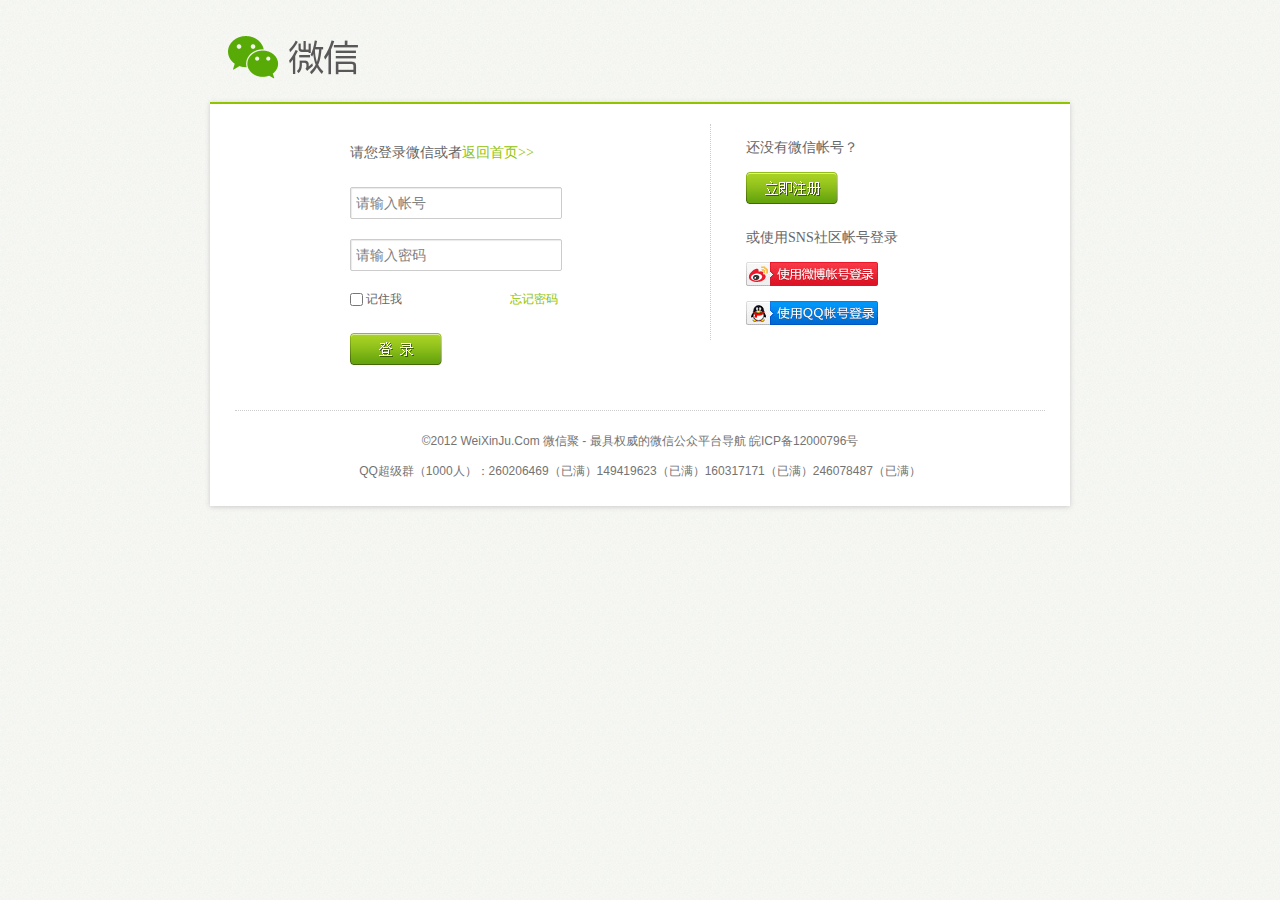
<file: doc/html/weixinju_20131219/login.html>
<!DOCTYPE html PUBLIC "-//W3C//DTD XHTML 1.0 Transitional//EN" "http://www.w3.org/TR/xhtml1/DTD/xhtml1-transitional.dtd">
<html xmlns="http://www.w3.org/1999/xhtml">
<head>
<meta http-equiv="Content-Type" content="text/html; charset=utf-8" />
<title>PK游戏社区-注册</title>
<meta content="" name="keywords" />
<meta content="" name="description" />
<link rel="shortcut icon" href="images/facicon.ico" />
<link href="css/common.css" rel="stylesheet" />
<link href="css/login.css" rel="stylesheet" />
<!--[if lte IE 6]>
<script src="js/DD_belatedPNG.js" type="text/javascript"></script>
    <script type="text/javascript">
        DD_belatedPNG.fix('div, img, li, a');
    </script>
<![endif]--> 
<script src="js/jquery-1.7.2.js"></script>
<script><!--鼠标点击账号密码输入框value暂隐效果-->
	var $=jQuery.noConflict();
	$(document).ready(function() {
		$("input[name='hidenpassword']").focus(function() {
			$(this).hide();
			$("#password").show().focus();
		});
		$("#password").focus(function() {
			}).blur(function() {
			if($(this).val() == '') {
			$(this).hide();
			$("input[name='hidenpassword']").show();
			}
		}); 
	});
</script>
</head>

<body>
	<div id="container">
    	<div class="reg_head"><a href="#"><img src="images/logo.png" /></a></div>
        
        <div class="reg_main">
        	<div>
                <div class="reg_box fl">
                <form>
                    <h2>请您登录微信或者<a href="#">返回首页>></a></h2>
                    <div class="inputBox">
                        <input type="text" value="请输入帐号" onfocus="if (value =='请输入帐号'){value =''}" onblur="if (value ==''){value='请输入帐号'}" /><!--通行证输入框--> <span style="display:none;">请输入正确email</span>
                    </div>
                    <div class="inputBox">
                      <input type="password" name="password" id="password" style="display:none;">
                        <input type="type" id="password3_$loginhash" name="hidenpassword" value='请输入密码' /><span style="display:none;">请输入正确email</span> 
                    </div>
                            
                    <div class="forget">
                        <input type="checkbox" />记住我
                        <a href="#" class="cf60">忘记密码</a>
                    </div>                
    
                    <div class="loginbtn_box">
                        <a href="#" class="loginbtn"></a>
                        <span style="display:none;">用户名或密码错误！</span>
                    </div>
                </form>
                </div>
                
                <div class="reg_side fl">
                    <h2>还没有微信帐号？</h2>
                    <div class="regbtn_box"><a href="#" class="regbtn"></a></div>
                    
                    <h2>或使用SNS社区帐号登录</h2>
                    <div class="snsbtn"><a href="#"><img src="images/weibo_login.png" /></a></div>
                    <div class="snsbtn"><a href="#"><img src="images/qq_login.png" /></a></div>
                </div>
                <div class="clear"></div>
            </div>
            
            <!--以下是PK社区底部区域-->
            <div class="footer">
                <p>©2012 WeiXinJu.Com 微信聚 - 最具权威的微信公众平台导航 皖ICP备12000796号 </p>
                <p>QQ超级群（1000人）：260206469（已满）149419623（已满）160317171（已满）246078487（已满）</p>
            </div>
            <!--以上是PK社区底部区域-->
        </div>
    </div>
</body>
</html>
</file>
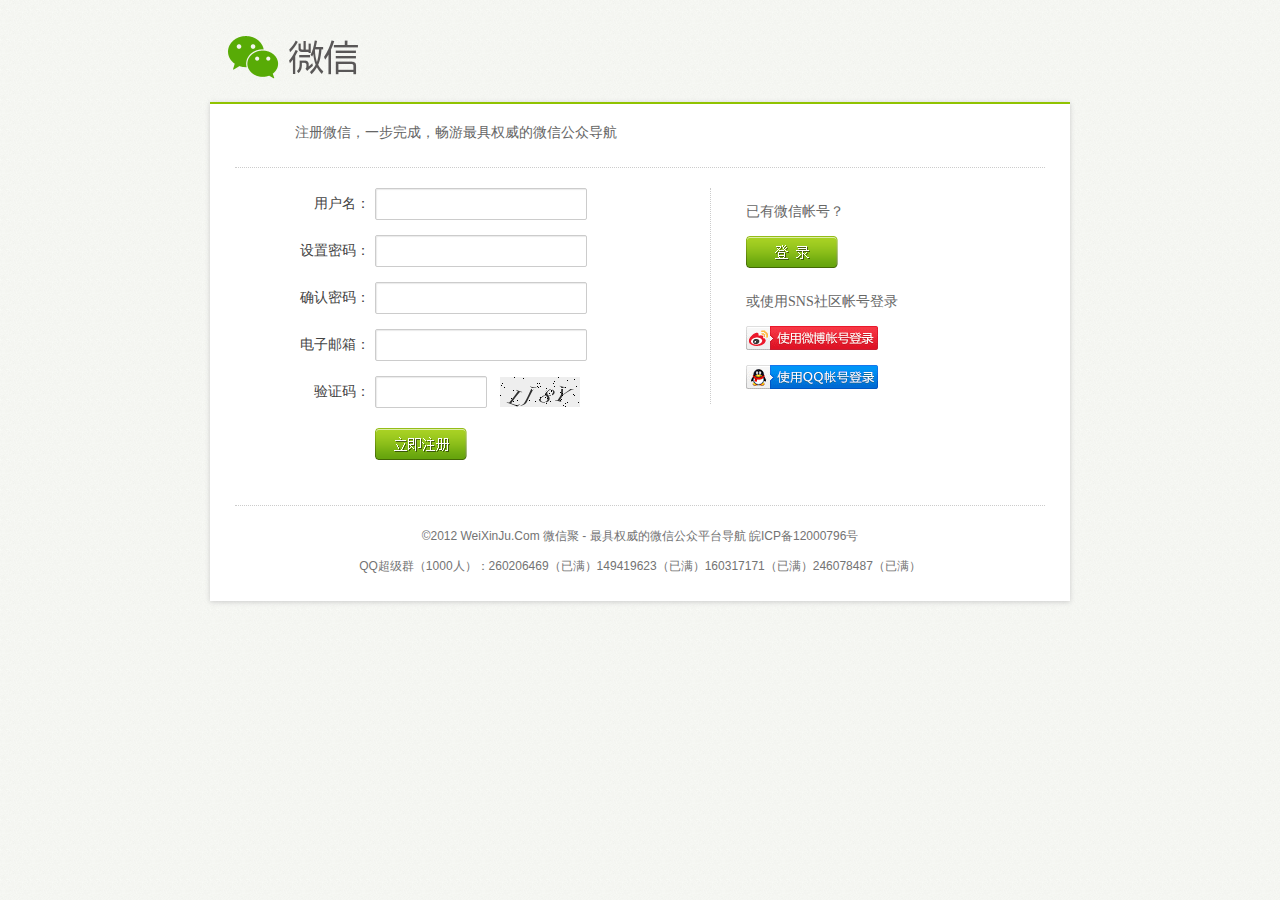
<file: doc/html/weixinju_20131219/reg.html>
<!DOCTYPE html PUBLIC "-//W3C//DTD XHTML 1.0 Transitional//EN" "http://www.w3.org/TR/xhtml1/DTD/xhtml1-transitional.dtd">
<html xmlns="http://www.w3.org/1999/xhtml">
<head>
<meta http-equiv="Content-Type" content="text/html; charset=utf-8" />
<title>PK游戏社区-注册</title>
<meta content="" name="keywords" />
<meta content="" name="description" />
<link rel="shortcut icon" href="images/facicon.ico" />
<link href="css/common.css" rel="stylesheet" />
<link href="css/login.css" rel="stylesheet" />
<!--[if lte IE 6]>
<script src="js/DD_belatedPNG.js" type="text/javascript"></script>
    <script type="text/javascript">
        DD_belatedPNG.fix('div, img, li, a');
    </script>
<![endif]--> 
<script src="js/jquery-1.7.2.js"></script>
<script><!--鼠标点击账号密码输入框value暂隐效果-->
	var $=jQuery.noConflict();
	$(document).ready(function() {
		$("input[name='hidenpassword']").focus(function() {
			$(this).hide();
			$("#password").show().focus();
		});
		$("#password").focus(function() {
			}).blur(function() {
			if($(this).val() == '') {
			$(this).hide();
			$("input[name='hidenpassword']").show();
			}
		}); 
	});
</script>
</head>

<body>
	<div id="container">
    	<div class="reg_head"><a href="#"><img src="images/logo.png" /></a></div>
        
        <div class="reg_main">
        	<h2 class="regtit">注册微信，一步完成，畅游最具权威的微信公众导航</h2>
        
        	<div>
                <div class="reg_box reg_box2 fl">
                <form>
                    <div class="info_list">
                        <div class="tit fl">用户名：</div>
                        <div class="ipt fl"><input type="text" class="info_input" /><span></span></div>
                        <div class="clear"></div>
                    </div>
                    <div class="info_list">
                        <div class="tit fl">设置密码：</div>
                        <div class="ipt fl"><input type="password" class="info_input" /></div>
                        <div class="clear"></div>
                    </div>
                    <div class="info_list">
                        <div class="tit fl">确认密码：</div>
                        <div class="ipt fl"><input type="password" class="info_input" /></div>
                        <div class="clear"></div>
                    </div>
                    <div class="info_list">
                        <div class="tit fl">电子邮箱：</div>
                        <div class="ipt fl"><input type="text" class="info_input" /></div>
                        <div class="clear"></div>
                    </div>
                    <div class="info_list yzm">
                        <div class="tit fl">验证码：</div>
                        <div class="ipt fl">
                            <input type="text" class="info_input" />
                            <a href="#"><img src="images/authcode.png" /></a>
                        </div>
                        <div class="clear"></div>
                    </div>
    
                    <div class="regbtn_box">
                        <a href="#" class="regbtn"></a>
                        <span style="display:none;">用户名或密码错误！</span>
                    </div>
                </form>
                </div>
                
                <div class="reg_side fl">
                    <h2>已有微信帐号？</h2>
                    <div class="loginbtn_box"><a href="#" class="loginbtn"></a></div>
                    
                    <h2>或使用SNS社区帐号登录</h2>
                    <div class="snsbtn"><a href="#"><img src="images/weibo_login.png" /></a></div>
                    <div class="snsbtn"><a href="#"><img src="images/qq_login.png" /></a></div>
                </div>
                <div class="clear"></div>
            </div>
            
            <!--以下是PK社区底部区域-->
            <div class="footer">
                <p>©2012 WeiXinJu.Com 微信聚 - 最具权威的微信公众平台导航 皖ICP备12000796号 </p>
                <p>QQ超级群（1000人）：260206469（已满）149419623（已满）160317171（已满）246078487（已满）</p>
            </div>
            <!--以上是PK社区底部区域-->
        </div>
    </div>
</body>
</html>
</file>
<file: doc/html/weixinju_20131209/css/common.css>
@charset "utf-8";
/* CSS Document */

*{margin:0; padding:0; list-style:none;}
body{background:url(../images/body_bg.png) repeat; font-size:12px; font-family:Arial,"宋体";}
.clear{clear:both;}
a{text-decoration:none; outline:none;}
a:hover{text-decoration:underline; color:#006faa;}
a img{border:0 none;}
.fl{float:left;}
.fr{float:right;}
.hide{overflow:hidden; white-space:nowrap; text-overflow:ellipsis;}

#container{}

.header{width:1003px; height:225px; background:url(../images/head_bg.png) no-repeat 0 0; margin:0 auto;}
.header .logo_box{padding:0 25px 0 60px; height:110px;}
.header .logo_box .fl{padding-top:28px;}
.header .logo_box .logo{padding-right:15px;}
.header .logo_box .search{width:400px; padding:15px 40px 0 0;}
.header .logo_box .search-box {
    float: right;
    height: 28px;
    margin: 26px 20px 0 0;
    width: 270px;
    *width: 275px;
	background:#fff;
    border: 1px solid #CBCBCB;
}
.header .logo_box .search-ipt {
	border:none;
	background:none;
	float:left;
    font-size: 12px;
    height: 20px;
    line-height: 20px;
    outline: medium none;
    padding: 3px 10px 3px 6px;
    width: 225px;
}
.header .logo_box .search-btn {
    background:url(../images/search_bg.png) no-repeat center center;
	float:right;
    height: 26px;
    width: 26px;
}

.header .logo_box .search_btn {
    background: linear-gradient(#F2F2F2, #E7E7E7) repeat scroll 0 0 rgba(0, 0, 0, 0);
    border: 1px solid #CBCBCB;
    border-radius: 2px;
    float: right;
    height: 28px;
    margin: 26px 0 0;
    overflow: hidden;
}
.header .logo_box .search_btn a{padding:0 10px; color:#666; display:block; line-height:27px; text-decoration:none;}

.header .nav{padding:0 50px; font-size:14px; height:53px;}
.header .nav ul{}
.header .nav ul li{float:left; height:52px; padding-left:2px; background:url(../images/nav_line1.jpg) no-repeat left 0; line-height:53px; font-weight:bold;}
.header .nav ul li:hover{background:url(../images/nav_line2.jpg) no-repeat left 0;}
.header .nav ul li a{display:block; _float:left; height:52px; padding:0 20px; color:#fff;}
.header .nav ul li a:hover{background:url(../images/nav_hover.jpg) repeat-x 0 0; text-decoration:none;}

.header .bottom_bar{padding:0 45px; height:40px; line-height:40px;}
.header .bottom_bar .date{color:#666;}
.header .bottom_bar .date span{color:#ff3000;}

.content{width:1003px; margin:0 auto;}
.content .main{background:url(../images/main_center.png) repeat-y;}

	.main .side_bar{width:240px; margin-right:41px; display:inline; font-family:"微软雅黑";}
	.main .side_bar .slide_ad{width:240px; height:265px;}
	.main .side_bar .slide_ad img{width:240px; height:265px;}
	.main .side_bar .side_ad{margin-top:15px;}
	.main .side_bar .side_ad img{width:240px; height:110px;}
	.main .side_bar .side_box{margin-top:15px;}
	.main .side_bar .side_box h2{font-size:16px; padding-left:15px; height:40px; line-height:40px; border:1px solid #ddd; background:#F5F5F5; color:#555; border-bottom:none;}
	.side_bar .rank-ul{border:1px solid #ddd; border-bottom:none; width:238px;}
	.side_bar .rank-ul a{color:#333;}
	.side_bar .rank-ul a:hover{color:#90c300;}
	.side_bar .rank-ul .hover .rank-item{ display:none;}
	.side_bar .rank-ul .hover .rank-detail{ display:block;}
	.side_bar .rank-ul li{ border-bottom:1px solid #ddd; float:left; width:100%;}
	.side_bar .rank-ul a:hover{ text-decoration:none;}
	.side_bar .rank-detail{ display:none;}
	.side_bar .rank-item,.rank-detail{ float:left;}
	.side_bar .rank-item{ background-color:#f5f5f5; width:238px; height:38px; color:#333;}
	.side_bar .rank-num{ width:22px; margin-right:7px; text-align:center; line-height:38px;}
	.side_bar .rank-num-d{ line-height:75px; background-color:#90c300; color:#fff;}
	.side_bar .rank-tit{ line-height:38px; width:190px; height: 38px; overflow: hidden; word-break: break-all;}
	.side_bar .rank-detail{ width:238px; height:74px;}
	.side_bar .rank-thumb{ padding-top:14px; position:relative;}
	.side_bar .rank-thumb img{ width:46px; height:46px; margin-right:8px;}
	.side_bar .rank-name{ font-size:14px; padding-top:3px; width:141px; height: 21px; word-break: break-all; overflow: hidden;}
	.side_bar .rank-type{color:#5F5F5F;}

.bread{ line-height:26px; border-bottom:1px #ededed solid;}
.d-b0{ color:#b0b0b0;}
.d-5f{ color:#5f5f5f;}
.star{ width:73px; height:12px; overflow:hidden; background:url(../images/starbg.png) no-repeat;background-position:0 -70px;}
.star1{ background-position:0 -56px;}
.star2{ background-position:0 -42px;}
.star3{ background-position:0 -28px;}
.star4{ background-position:0 -14px;}
.star5{ background-position:0 0;}
.star6{ background-position:0 0;}
	
.footer{text-align:center; line-height:24px; color:#737373; padding:15px 0 30px;}

.page{padding:20px 0; text-align:center; margin-top:15px;}
.page a{padding:6px 10px; margin:0 2px; border:1px solid #ddd; color:#888;}
.page a:hover{text-decoration:none; color:#fff; background:#90c300; border:1px solid #90c300;}
.page a.current{color:#fff; background:#90c300; border:1px solid #90c300;}
</file>
<file: doc/html/weixinju_20131209/css/index.css>
@charset "utf-8";
/* CSS Document */

.main_index{padding-left:43px; width:665px;}
.main_index .slide_box{}
.main_index .slide_box .focus{position:relative; height:1%;}
.main_index .slide_box .focus .f-bd{}
.main_index .slide_box .focus .f-501{height:265px; width:665px;}
.main_index .slide_box .focus .f-bd .f-item{
	height:265px; 
	width:665px;
	display:none; 
	left:0;
    position:absolute;
    top:0;
    z-index:50;
}
.main_index .slide_box .focus .f-bd .active{display:block;}
.main_index .slide_box .focus .f-bd .f-item .f-txt {
	font-family:"微软雅黑";
    color: #FFFFFF;
    display: inline-block;
    font-size: 16px;
    font-weight: bold;
    height: 30px;
    left: 10px;
    line-height: 30px;
    position: absolute;
    bottom: 0;
    z-index: 10;
}
.f-bd .f-item .alpha {position:absolute; z-index:9; width:100%; height:30px; bottom:0; left:0; text-align:right; background:#000; opacity:0.5; filter:alpha(opacity=50);}
.f-nav-bd { position:absolute;right:0; bottom:0; height:30px; text-align:right; line-height:30px; z-index:60; padding-right:10px;height:30px;}
.f-nav-bd .f-nav { display:inline-block; margin:8px 6px 0 0; cursor:pointer; overflow:hidden; width:14px; height:14px; background:url(../images/ficon2.png) no-repeat;}
.f-nav-bd .current { background:url(../images/ficon1.png) no-repeat;}
.f-nav-bd .f-nav {  _background:none; _filter: progid:DXImageTransform.Microsoft.AlphaImageLoader(enabled=true, sizingMethod=noscale, src="../images/ficon2.png"); }
.f-nav-bd .current {  _background:none; _filter: progid:DXImageTransform.Microsoft.AlphaImageLoader(enabled=true, sizingMethod=noscale, src="../images/ficon1.png"); }

.side_bar{}
.side_bar .slide_ad{width:240px; height:265px;}
.side_bar .slide_ad img{width:240px; height:265px;}

.main_index .main_box{font-family:"微软雅黑"; margin-top:18px;}
.main_box .title{background:url(../images/maintitle_bg.gif) no-repeat; padding-left:45px; font-weight:bold; font-size:16px; color:#555; height:28px; line-height:24px; margin-bottom:10px;}
.main_box .title a{color:#ff3000; font-size:14px;}
.main_box .title a.more{font-weight:normal; font-size:12px; color:#666; padding-right:5px;}
.main_box .title a.more:hover{font-weight:normal; font-size:12px; color:#90c300;}

.thumb-wrap{ padding:0 0 6px 6px; background-color:#f5f5f5; height:421px;}
.thumb-wrap a{color:#333;}
.thumb-wrap a:hover{color:#90c300;}
.editor-wrap{ height:auto;}
.th-grid{ margin-top:6px; float:left; background-color:#fff; width:652px; zoom:1;}
.th-grid li{ float:left; position:relative; margin:12px 12px; zoom:1; *height:122px;}
.th-b-a,.th-a{ position:relative; display:block;}
.th-a{ height:84px; width:84px;}
.th-b-a{ width:202px; height:110px;}
.th-b-a:hover{ text-decoration:none;}
.th-b img{ width:202px; height:110px; display:block;}
.th-b-txt{ position:absolute; left:0; bottom:0; width:100%; background-color:#000; opacity:0.6; line-height:29px; font-size:14px; text-align:center; color:#fff;}

.thumb{ display:inline; height:110px; width:84px;}
.th-a img{ width:84px; height:84px; display:block;}
.th-txt{ display:block; padding-top:4px; font-size:14px; text-align:center; width: 84px; height: 21px; overflow: hidden; word-break: break-all;}

.th-grid .th-hover{ z-index:12;}
.detail-tips{ display:none;}
.th-hover .detail-tips{ display:block;}
.th-a,.th-b-a{ z-index:11;}
.th-b-detail,.th-detail{ position:absolute; width:370px; height:132px; overflow:hidden; background-color:#fff; top:-12px; left:-12px; border:1px #90c300 solid;}
.th-b-detail{ width:377px;}
.th-b-m{ margin:10px 10px 0 227px;}
.th-b-m .star{ margin-top:5px;}

.detail-tit{ display: block; font-size:14px; line-height:26px; width: 132px; height: 26px; overflow: hidden; word-break: break-all; font-weight:bold;}
.detail-en{ padding-bottom:3px; width: 132px; height: 18px; overflow: hidden; word-break: break-all;}
.detail-new{ padding-top:10px; width:100px; text-align:right;}
.detail-good{ clear:both;}
.detail-high{ padding-left:20px; margin-top:10px; line-height:18px;}
.detail-com{ background-position:-283px -257px;}
.detail-up{ background-position:-283px -274px;}
.th-detail .detail-high{ margin-top: 0;}

.th-detail{ width:255px;}
.th-m{ padding:13px 0 0 110px; height:84px;}
.th-m .d-b0{width:135px; height:50px; overflow:hidden; line-height:17px;}
.th-m .detail-en{ padding:5px 0 0; margin-bottom: 5px;}
.detail-bottom{ padding:7px 10px 0 17px;}
.detail-bottom .star{ margin-top:3px;}
.detail-bottom .detail-high{ display:inline; margin-left:15px;}
.detail-bottom .detail-new{ padding-top:0;}
.detail-bottom .detail-hot{ position:relative; top:-10px;}
.index-tag{ color: #FFFFFF;line-height: 17px; width: 41px; margin:1px 0 0 6px;overflow: hidden;text-align: center;vertical-align: middle; background-position: -30px -241px;}

.main_ad{margin:15px 0;}
.main_ad .ad_box{margin-right:25px; display:inline;}
.main_ad .ad_box img{width:205px; height:110px;}

.industry{}
.industry .thumb-wrap{padding:8px 0 0 8px; height:auto; *width:657px;}
.industry .industry_box{background:#fff; width:190px; margin-right:9px; margin-bottom:8px; display:inline; padding:10px;}
.industry .industry_box h1{font-weight:normal; font-size:16px; text-align:center; border-bottom:1px solid #ddd; padding-bottom:10px;}
.industry .industry_box h1 a{color:#666;}
.industry .industry_box h1 a:hover{color:#90c300;}
.industry .industry_box dl{border-bottom:1px dotted #ddd; padding:10px 0; *height:70px;}
.industry .industry_box dl dt{float:left; width:70px; height:70px;}
.industry .industry_box dl dt img{width:70px; height:70px;}
.industry .industry_box dl dd{float:left; padding-left:10px; width:110px;}
.industry .industry_box dl dd p{color:#666; margin-top:3px;}
.industry .industry_box dl dd p.txt{height:30px; overflow:hidden;}
.industry .industry_box dl dd a.s-index-icon{
		background-image: url(../images/s-index-icon-3.png);
		display: block;
		overflow: hidden;
		color:#fff;
		margin-top:8px;
	}
	.industry .industry_box dl dd .download{display:none;}
	.industry .industry_box dl dd .download, .s-index-down{display:block; text-align:center; font-size:12px; text-indent:0px;width:60px; height:25px; line-height:25px; color:#fff; text-decoration:none; background-position:-228px -47px; background-color:#FF4E00;}
	.industry .industry_box dl dd .download:hover, .s-index-down:hover{background-position:-228px -74px; text-decoration:none; color:#fff}
</file>
<file: doc/html/weixinju_20140106/weixinju/css/common.css>
@charset "utf-8";
/* CSS Document */

*{margin:0; padding:0; list-style:none;}
body{background:url(../images/body_bg.png) repeat; font-size:12px; font-family:Arial,"宋体";}
.clear{clear:both;}
a{text-decoration:none; outline:none;}
a:hover{text-decoration:underline; color:#006faa;}
a img{border:0 none;}
.fl{float:left;}
.fr{float:right;}
.hide{overflow:hidden; white-space:nowrap; text-overflow:ellipsis;}

#container{}

.header{width:1003px; height:225px; background:url(../images/head_bg.png) no-repeat 0 0; margin:0 auto;}
.header .logo_box{padding:0 25px 0 60px; height:110px;}
.header .logo_box .fl{padding-top:28px;}
.header .logo_box .logo{padding-right:15px;}
.header .logo_box .search{width:700px; padding:15px 40px 0 0;}
.header .logo_box .search-box {
    float: right;
    height: 28px;
    margin: 26px 10px 0 0;
    width: 270px;
    *width: 275px;
	background:#fff;
    border: 1px solid #CBCBCB;
}
.header .logo_box .search-ipt {
	border:none;
	background:none;
	float:left;
    font-size: 12px;
    height: 20px;
    line-height: 20px;
    outline: medium none;
    padding: 3px 10px 3px 6px;
    width: 225px;
}
.header .logo_box .search-btn {
    background:url(../images/search_bg.png) no-repeat center center;
	float:right;
    height: 26px;
    width: 26px;
}

.header .logo_box .search_btn {
    background: linear-gradient(#F2F2F2, #E7E7E7) repeat scroll 0 0 rgba(0, 0, 0, 0);
	filter: progid:DXImageTransform.Microsoft.Gradient(startColorStr='#F2F2F2',endColorStr='#E7E7E7',gradientType='0');
	background: -webkit-gradient(linear, 0% 0%, 0% 100%, from(#F2F2F2), to(#E7E7E7)); 
    border: 1px solid #CBCBCB;
    border-radius:2px;
    float: right;
    height: 28px;
    margin: 26px 0 0;
    overflow: hidden;
	margin-right:5px;
	_display:inline;
}
.header .logo_box .search_btn a{padding:0 10px; color:#666; display:block; line-height:27px; text-decoration:none;}
.header .logo_box .green{background:linear-gradient(#4EB23A, #359921) repeat 0 0 rgba(0, 0, 0, 0); border: 1px solid #2C8E00; filter: progid:DXImageTransform.Microsoft.Gradient(startColorStr='#4EB23A',endColorStr='#359921',gradientType='0');   background: -webkit-gradient(linear, 0% 0%, 0% 100%, from(#4EB23A), to(#3EAF27)); }
.header .logo_box .green:hover{background-image:linear-gradient(#57C840, #3EAF27); box-shadow: 0 1px 1px 0 #79D367 inset, 0 1px 1px #FFFFFF; filter: progid:DXImageTransform.Microsoft.Gradient(startColorStr='#57C840',endColorStr='#3EAF27',gradientType='0'); background: -webkit-gradient(linear, 0% 0%, 0% 100%, from(#57C840), to(#3EAF27)); }
.header .logo_box .green a{color:#fff;}
.header .logo_box .ss{margin-right:20px; _display:inline;}

.header .nav{padding:0 50px; font-size:14px; height:53px;}
.header .nav ul{}
.header .nav ul li{float:left; height:52px; padding-left:2px; background:url(../images/nav_line1.jpg) no-repeat left 0; line-height:53px; font-weight:bold;}
.header .nav ul li:hover{background:url(../images/nav_line2.jpg) no-repeat left 0;}
.header .nav ul li a{display:block; _float:left; height:52px; padding:0 20px; color:#fff;}
.header .nav ul li a:hover{background:url(../images/nav_hover.jpg) repeat-x 0 0; text-decoration:none;}

.header .bottom_bar{padding:0 45px; height:40px; line-height:40px;}
.header .bottom_bar .date{color:#666;}
.header .bottom_bar .date span{color:#ff3000;}

.content{width:1003px; margin:0 auto;}
.content .main{background:url(../images/main_center.png) repeat-y;}

	.main .side_bar{width:240px; margin-right:41px; display:inline; font-family:"微软雅黑";}
	.main .side_bar .slide_ad{width:240px; height:265px;}
	.main .side_bar .slide_ad img{width:240px; height:265px;}
	.main .side_bar .side_ad{margin-top:15px;}
	.main .side_bar .side_ad img{width:240px; height:110px;}
	.main .side_bar .side_box{margin-top:15px;}
	.main .side_bar .side_box h2{font-size:16px; padding-left:15px; height:40px; line-height:40px; border:1px solid #ddd; background:#F5F5F5; color:#555; border-bottom:none;}
	.side_bar .rank-ul{border:1px solid #ddd; border-bottom:none; width:238px;}
	.side_bar .rank-ul a{color:#333;}
	.side_bar .rank-ul a:hover{color:#90c300;}
	.side_bar .rank-ul .hover .rank-item{ display:none;}
	.side_bar .rank-ul .hover .rank-detail{ display:block;}
	.side_bar .rank-ul li{ border-bottom:1px solid #ddd; float:left; width:100%;}
	.side_bar .rank-ul a:hover{ text-decoration:none;}
	.side_bar .rank-detail{ display:none;}
	.side_bar .rank-item,.rank-detail{ float:left;}
	.side_bar .rank-item{ background-color:#f5f5f5; width:238px; height:38px; color:#333;}
	.side_bar .rank-num{ width:22px; margin-right:7px; text-align:center; line-height:38px;}
	.side_bar .rank-num-d{ line-height:75px; background-color:#90c300; color:#fff;}
	.side_bar .rank-tit{ line-height:38px; width:190px; height: 38px; overflow: hidden; word-break: break-all;}
	.side_bar .rank-detail{ width:238px; height:74px;}
	.side_bar .rank-thumb{ padding-top:14px; position:relative;}
	.side_bar .rank-thumb img{ width:46px; height:46px; margin-right:8px;}
	.side_bar .rank-name{ font-size:14px; padding-top:3px; width:141px; height: 21px; word-break: break-all; overflow: hidden;}
	.side_bar .rank-type{color:#5F5F5F;}

.bread{ line-height:26px; border-bottom:1px #ededed solid;}
.d-b0{ color:#b0b0b0;}
.d-5f{ color:#5f5f5f;}
.star{ width:73px; height:12px; overflow:hidden; background:url(../images/starbg.png) no-repeat; background-position:0 -70px;}
.star1{ background-position:0 -56px;}
.star2{ background-position:0 -42px;}
.star3{ background-position:0 -28px;}
.star4{ background-position:0 -14px;}
.star5{ background-position:0 0;}
.star6{ background-position:0 0;}
	
.footer{text-align:center; line-height:24px; color:#737373; padding:15px 0 30px;}

.page{padding:20px 0; text-align:center; margin-top:15px;}
.page a{padding:6px 10px; margin:0 2px; border:1px solid #ddd; color:#888;}
.page a:hover{text-decoration:none; color:#fff; background:#90c300; border:1px solid #90c300;}
.page a.current{color:#fff; background:#90c300; border:1px solid #90c300;}
</file>
<file: doc/html/weixinju_20140106/weixinju/css/index.css>
@charset "utf-8";
/* CSS Document */

.main_index{padding-left:43px; width:665px;}

.main_index .slide_box{}
.main_index .slide_box .focus{position:relative; height:1%;}
.main_index .slide_box .focus .f-bd{}
.main_index .slide_box .focus .f-501{height:265px; width:665px;}
.main_index .slide_box .focus .f-bd .f-item{
	height:265px; 
	width:665px;
	display:none; 
	left:0;
    position:absolute;
    top:0;
    z-index:50;
}
.main_index .slide_box .focus .f-bd .active{display:block;}
.main_index .slide_box .focus .f-bd .f-item .f-txt {
	font-family:"微软雅黑";
    color: #FFFFFF;
    display: inline-block;
    font-size: 16px;
    font-weight: bold;
    height: 30px;
    left: 10px;
    line-height: 30px;
    position: absolute;
    bottom: 0;
    z-index: 10;
}
.f-bd .f-item .alpha {position:absolute; z-index:9; width:100%; height:30px; bottom:0; left:0; text-align:right; background:#000; opacity:0.5; filter:alpha(opacity=50);}
.f-nav-bd { position:absolute;right:0; bottom:0; height:30px; text-align:right; line-height:30px; z-index:60; padding-right:10px;height:30px;}
.f-nav-bd .f-nav { display:inline-block; margin:8px 6px 0 0; cursor:pointer; overflow:hidden; width:14px; height:14px; background:url(../images/ficon2.png) no-repeat;}
.f-nav-bd .current { background:url(../images/ficon1.png) no-repeat;}
.f-nav-bd .f-nav {  _background:none; _filter: progid:DXImageTransform.Microsoft.AlphaImageLoader(enabled=true, sizingMethod=noscale, src="../images/ficon2.png"); }
.f-nav-bd .current {  _background:none; _filter: progid:DXImageTransform.Microsoft.AlphaImageLoader(enabled=true, sizingMethod=noscale, src="../images/ficon1.png"); }

.side_bar{}
.side_bar .slide_ad{width:240px; height:265px;}
.side_bar .slide_ad img{width:240px; height:265px;}

.main_index .main_box{font-family:"微软雅黑"; margin-top:18px;}
.main_box .title{background:url(../images/maintitle_bg.gif) no-repeat; padding-left:45px; font-weight:bold; font-size:16px; color:#555; height:28px; line-height:24px; margin-bottom:10px;}
.main_box .title a{color:#ff3000; font-size:14px;}
.main_box .title a.more{font-weight:normal; font-size:12px; color:#666; padding-right:5px;}
.main_box .title a.more:hover{font-weight:normal; font-size:12px; color:#90c300;}

.thumb-wrap{ padding:0 0 6px 6px; background-color:#f5f5f5; height:421px;}
.thumb-wrap a{color:#333;}
.thumb-wrap a:hover{color:#90c300;}
.editor-wrap{ height:auto;}
.th-grid{ margin-top:6px; float:left; background-color:#fff; width:652px; zoom:1;}
.th-grid li{ float:left; position:relative; margin:12px 12px; zoom:1; *height:122px;}
.th-b-a,.th-a{ position:relative; display:block;}
.th-a{ height:84px; width:84px;}
.th-b-a{ width:202px; height:110px;}
.th-b-a:hover{ text-decoration:none;}
.th-b img{ width:202px; height:110px; display:block;}
.th-b-txt{ position:absolute; left:0; bottom:0; width:100%; background-color:#000; opacity:0.6; line-height:29px; font-size:14px; text-align:center; color:#fff;}

.thumb{ display:inline; height:110px; width:84px;}
.th-a img{ width:84px; height:84px; display:block;}
.th-txt{ display:block; padding-top:4px; font-size:14px; text-align:center; width: 84px; height: 21px; overflow: hidden; word-break: break-all;}

.th-grid .th-hover{ z-index:12;}
.detail-tips{ display:none;}
.th-hover .detail-tips{ display:block;}
.th-a,.th-b-a{ z-index:11;}
.th-b-detail,.th-detail{ position:absolute; width:370px; height:132px; overflow:hidden; background-color:#fff; top:-12px; left:-12px; border:1px #90c300 solid;}
.th-b-detail{ width:377px;}
.th-b-m{ margin:10px 10px 0 227px;}
.th-b-m .star{ margin-top:5px;}

.detail-tit{ display: block; font-size:14px; line-height:26px; width: 132px; height: 26px; overflow: hidden; word-break: break-all; font-weight:bold;}
.detail-en{ padding-bottom:3px; width: 132px; height: 18px; overflow: hidden; word-break: break-all;}
.detail-new{ padding-top:10px; width:100px; text-align:right;}
.detail-good{ clear:both;}
.detail-high{ padding-left:20px; margin-top:10px; line-height:18px;}
.detail-com{ background-position:-283px -257px;}
.detail-up{ background-position:-283px -274px;}
.th-detail .detail-high{ margin-top: 0;}

.th-detail{ width:255px;}
.th-m{ padding:13px 0 0 110px; height:84px;}
.th-m .d-b0{width:135px; height:50px; overflow:hidden; line-height:17px;}
.th-m .detail-en{ padding:5px 0 0; margin-bottom: 5px;}
.detail-bottom{ padding:7px 10px 0 17px;}
.detail-bottom .star{ margin-top:3px;}
.detail-bottom .detail-high{ display:inline; margin-left:15px;}
.detail-bottom .detail-new{ padding-top:0;}
.detail-bottom .detail-hot{ position:relative; top:-10px;}
.index-tag{ color: #FFFFFF;line-height: 17px; width: 41px; margin:1px 0 0 6px;overflow: hidden;text-align: center;vertical-align: middle; background-position: -30px -241px;}

.main_ad{margin:15px 0;}
.main_ad .ad_box{margin-right:25px; display:inline;}
.main_ad .ad_box img{width:205px; height:110px;}

.industry{}
.industry .thumb-wrap{padding:8px 0 0 8px; height:auto; *width:657px;}
.industry .industry_box{background:#fff; width:190px; margin-right:9px; margin-bottom:8px; display:inline; padding:10px;}
.industry .industry_box h1{font-weight:normal; font-size:16px; text-align:center; border-bottom:1px solid #ddd; padding-bottom:10px;}
.industry .industry_box h1 a{color:#666;}
.industry .industry_box h1 a:hover{color:#90c300;}
.industry .industry_box dl{border-bottom:1px dotted #ddd; padding:10px 0; *height:70px;}
.industry .industry_box dl dt{float:left; width:70px; height:70px;}
.industry .industry_box dl dt img{width:70px; height:70px;}
.industry .industry_box dl dd{float:left; padding-left:10px; width:110px;}
.industry .industry_box dl dd p{color:#666; margin-top:3px;}
.industry .industry_box dl dd p.txt{height:30px; overflow:hidden;}
.industry .industry_box dl dd a.s-index-icon{
		background-image: url(../images/s-index-icon-3.png);
		display: block;
		overflow: hidden;
		color:#fff;
		margin-top:8px;
	}
	.industry .industry_box dl dd .download{display:none;}
	.industry .industry_box dl dd .download, .s-index-down{display:block; text-align:center; font-size:12px; text-indent:0px;width:60px; height:25px; line-height:25px; color:#fff; text-decoration:none; background-position:-228px -47px; background-color:#FF4E00;}
	.industry .industry_box dl dd .download:hover, .s-index-down:hover{background-position:-228px -74px; text-decoration:none; color:#fff}
</file>
<file: doc/html/weixinju_20140106/weixinju2/css/common.css>
@charset "utf-8";
/* CSS Document */

*{margin:0; padding:0; list-style:none;}
body{background:url(../images/body_bg.png) repeat; font-size:12px; font-family:Arial,"宋体";}
.clear{clear:both;}
a{text-decoration:none; outline:none;}
a:hover{text-decoration:underline; color:#006faa;}
a img{border:0 none;}
.fl{float:left;}
.fr{float:right;}
.hide{overflow:hidden; white-space:nowrap; text-overflow:ellipsis;}

#container{}

.header{width:1003px; height:225px; background:url(../images/head_bg.png) no-repeat 0 0; margin:0 auto;}
.header .logo_box{padding:0 25px 0 60px; height:110px;}
.header .logo_box .fl{padding-top:28px;}
.header .logo_box .logo{padding-right:15px;}
.header .logo_box .search{width:600px; padding:15px 40px 0 0;}
.header .logo_box .search-box {
    float: right;
    height: 28px;
    margin: 26px 10px 0 0;
    width: 270px;
    *width: 275px;
	background:#fff;
    border: 1px solid #CBCBCB;
}
.header .logo_box .search-ipt {
	border:none;
	background:none;
	float:left;
    font-size: 12px;
    height: 20px;
    line-height: 20px;
    outline: medium none;
    padding: 3px 10px 3px 6px;
    width: 225px;
}
.header .logo_box .search-btn {
    background:url(../images/search_bg.png) no-repeat center center;
	float:right;
    height: 26px;
    width: 26px;
}

.header .logo_box .search_btn {
    background: linear-gradient(#F2F2F2, #E7E7E7) repeat scroll 0 0 rgba(0, 0, 0, 0);
	filter: progid:DXImageTransform.Microsoft.Gradient(startColorStr='#F2F2F2',endColorStr='#E7E7E7',gradientType='0');
	background: -webkit-gradient(linear, 0% 0%, 0% 100%, from(#F2F2F2), to(#E7E7E7)); 
    border: 1px solid #CBCBCB;
    border-radius:2px;
    float: right;
    height: 28px;
    margin: 26px 0 0;
    overflow: hidden;
	margin-right:5px;
	_display:inline;
}
.header .logo_box .search_btn a{padding:0 10px; color:#666; display:block; line-height:27px; text-decoration:none;}
.header .logo_box .green{background:linear-gradient(#4EB23A, #359921) repeat 0 0 rgba(0, 0, 0, 0); border: 1px solid #2C8E00; filter: progid:DXImageTransform.Microsoft.Gradient(startColorStr='#4EB23A',endColorStr='#359921',gradientType='0');   background: -webkit-gradient(linear, 0% 0%, 0% 100%, from(#4EB23A), to(#3EAF27)); }
.header .logo_box .green:hover{background-image:linear-gradient(#57C840, #3EAF27); box-shadow: 0 1px 1px 0 #79D367 inset, 0 1px 1px #FFFFFF; filter: progid:DXImageTransform.Microsoft.Gradient(startColorStr='#57C840',endColorStr='#3EAF27',gradientType='0'); background: -webkit-gradient(linear, 0% 0%, 0% 100%, from(#57C840), to(#3EAF27)); }
.header .logo_box .green a{color:#fff;}
.header .logo_box .ss{margin-right:20px; _display:inline;}

.header .nav{padding:0 50px; font-size:14px; height:53px;}
.header .nav ul{}
.header .nav ul li{float:left; height:52px; padding-left:2px; background:url(../images/nav_line1.jpg) no-repeat left 0; line-height:53px; font-weight:bold;}
.header .nav ul li:hover{background:url(../images/nav_line2.jpg) no-repeat left 0;}
.header .nav ul li a{display:block; _float:left; height:52px; padding:0 20px; color:#fff;}
.header .nav ul li a:hover{background:url(../images/nav_hover.jpg) repeat-x 0 0; text-decoration:none;}

.header .bottom_bar{padding:0 45px; height:40px; line-height:40px;}
.header .bottom_bar .date{color:#666;}
.header .bottom_bar .date span{color:#ff3000;}

.content{width:1003px; margin:0 auto;}
.content .main{background:url(../images/main_center.png) repeat-y;}

	.main .side_bar{width:240px; margin-right:41px; display:inline; font-family:"微软雅黑";}
	.main .side_bar .slide_ad{width:240px; height:265px;}
	.main .side_bar .slide_ad img{width:240px; height:265px;}
	.main .side_bar .side_ad{margin-top:15px;}
	.main .side_bar .side_ad img{width:240px; height:110px;}
	.main .side_bar .side_box{margin-top:15px;}
	.main .side_bar .side_box h2{font-size:16px; padding-left:15px; height:40px; line-height:40px; border:1px solid #ddd; background:#F5F5F5; color:#555; border-bottom:none;}
	.side_bar .rank-ul{border:1px solid #ddd; border-bottom:none; width:238px;}
	.side_bar .rank-ul a{color:#333;}
	.side_bar .rank-ul a:hover{color:#90c300;}
	.side_bar .rank-ul .hover .rank-item{ display:none;}
	.side_bar .rank-ul .hover .rank-detail{ display:block;}
	.side_bar .rank-ul li{ border-bottom:1px solid #ddd; float:left; width:100%;}
	.side_bar .rank-ul a:hover{ text-decoration:none;}
	.side_bar .rank-detail{ display:none;}
	.side_bar .rank-item,.rank-detail{ float:left;}
	.side_bar .rank-item{ background-color:#f5f5f5; width:238px; height:38px; color:#333;}
	.side_bar .rank-num{ width:22px; margin-right:7px; text-align:center; line-height:38px;}
	.side_bar .rank-num-d{ line-height:75px; background-color:#90c300; color:#fff;}
	.side_bar .rank-tit{ line-height:38px; width:190px; height: 38px; overflow: hidden; word-break: break-all;}
	.side_bar .rank-detail{ width:238px; height:74px;}
	.side_bar .rank-thumb{ padding-top:14px; position:relative;}
	.side_bar .rank-thumb img{ width:46px; height:46px; margin-right:8px;}
	.side_bar .rank-name{ font-size:14px; padding-top:3px; width:141px; height: 21px; word-break: break-all; overflow: hidden;}
	.side_bar .rank-type{color:#5F5F5F;}

.bread{ line-height:26px; border-bottom:1px #ededed solid;}
.d-b0{ color:#b0b0b0;}
.d-5f{ color:#5f5f5f;}
.star{ width:73px; height:12px; overflow:hidden; background:url(../images/starbg.png) no-repeat; background-position:0 -70px;}
.star1{ background-position:0 -56px;}
.star2{ background-position:0 -42px;}
.star3{ background-position:0 -28px;}
.star4{ background-position:0 -14px;}
.star5{ background-position:0 0;}
.star6{ background-position:0 0;}
	
.footer{text-align:center; line-height:24px; color:#737373; padding:15px 0 30px;}

.page{padding:20px 0; text-align:center; margin-top:15px;}
.page a{padding:6px 10px; margin:0 2px; border:1px solid #ddd; color:#888;}
.page a:hover{text-decoration:none; color:#fff; background:#90c300; border:1px solid #90c300;}
.page a.current{color:#fff; background:#90c300; border:1px solid #90c300;}
</file>
<file: doc/html/weixinju_20140106/weixinju2/css/index.css>
@charset "utf-8";
/* CSS Document */

.main_index{padding-left:43px; width:665px;}

	.main .side_bar .login_box{width:240px; height:265px; background:url(../images/login_bg.png) no-repeat;}
	.main .side_bar .login_box .title{padding:20px 0 16px 25px; font-weight:bold; font-size:18px; font-family:"微软雅黑"; color:#359921;}
	.main .side_bar .login_box .input_box{width:186px; margin:0 auto; margin-bottom:12px; height:38px; *height:35px; box-shadow:0px 1px 0px 0 #fff;}
	.main .side_bar .login_box .input_box input{width:174px; height:36px; line-height:36px; *height:33px; *line-height:33px; border:1px solid #a6a6a6; border-radius:2px; box-shadow:1px 1px 1px 0 #EAEAEA inset; color:#999; padding:0 5px; vertical-align:middle; font-family:Arial, Helvetica, sans-serif, "宋体"; font-size:14px;} 
	.main .side_bar .login_box .input_box input:focus{border-color:#57C840!important; box-shadow:1px 1px 1px 0 #DDDDDD inset; color:#666; box-shadow:0px 0px 4px 0 #57C840;}
	.main .side_bar .login_box .forget{color:#777777; width:186px; margin:15px auto 10px; *margin:0px auto 10px;}
	.main .side_bar .login_box .forget input{margin-right:5px; *margin-left:-4px; vertical-align:-3px; _vertical-align:-4px;}
	.main .side_bar .login_box .forget a{float:right; *margin-top:-16px; color:#777777;}
	.main .side_bar .login_box .forget a:hover{text-decoration:underline; color:#32abe0;}
	.main .side_bar .login_box .btn_box{width:194px; margin:0 auto; padding-top:10px;}
	
	.main .side_bar .user_box{width:240px; height:265px; background:url(../images/login_bg.png) no-repeat;}
	.main .side_bar .user_box .user_info{padding:25px 25px 10px;}
	.main .side_bar .user_box .user_info .user_head{width:70px; height:70px; border:3px solid #ccc;}
	.main .side_bar .user_box .user_info .user_head img{width:70px; height:70px;}
	.main .side_bar .user_box .user_info .user_name{color:#59c539; padding:10px 0 0 15px; line-height:24px;}
	.main .side_bar .user_box .btn_box{width:194px; margin:0 auto; padding-top:10px;}
	
	.main .side_bar .user_box .tuijian{font-family:"宋体"; padding-top:15px; width:194px; margin:0 auto;}
	.main .side_bar .user_box .tuijian .tuijian_tit{color:#666; padding-bottom:10px; font-weight:bold;}
	.main .side_bar .user_box .tuijian .tuijian_tit a{*margin-top:-23px; font-weight:normal; color:#59c539;}
	.main .side_bar .user_box .tuijian .tuijian_tit a:hover{text-decoration:underline;}
	.main .side_bar .user_box .tuijian .tuijian_list{}
	.main .side_bar .user_box .tuijian .tuijian_list .tuijian_box{height:28px; line-height:28px; color:#666;}
	.main .side_bar .user_box .tuijian .tuijian_list .tuijian_box .tuijian_game{width:85px; overflow:hidden; white-space:nowrap; text-overflow:ellipsis;}
	.main .side_bar .user_box .tuijian .tuijian_list .tuijian_box .tuijian_btn{padding-top:4px;}
	.main .side_bar .user_box .tuijian .tuijian_list .tuijian_box a{display:block; width:40px; height:20px; background:url(../images/tuijian_btn.png) no-repeat;}
	.main .side_bar .user_box .tuijian .tuijian_list .tuijian_box a:hover{background-position:0 -20px; color:#57C840;}


.main_index .slide_box{}
.main_index .slide_box .focus{position:relative; height:1%;}
.main_index .slide_box .focus .f-bd{}
.main_index .slide_box .focus .f-501{height:265px; width:665px;}
.main_index .slide_box .focus .f-bd .f-item{
	height:265px; 
	width:665px;
	display:none; 
	left:0;
    position:absolute;
    top:0;
    z-index:50;
}
.main_index .slide_box .focus .f-bd .active{display:block;}
.main_index .slide_box .focus .f-bd .f-item .f-txt {
	font-family:"微软雅黑";
    color: #FFFFFF;
    display: inline-block;
    font-size: 16px;
    font-weight: bold;
    height: 30px;
    left: 10px;
    line-height: 30px;
    position: absolute;
    bottom: 0;
    z-index: 10;
}
.f-bd .f-item .alpha {position:absolute; z-index:9; width:100%; height:30px; bottom:0; left:0; text-align:right; background:#000; opacity:0.5; filter:alpha(opacity=50);}
.f-nav-bd { position:absolute;right:0; bottom:0; height:30px; text-align:right; line-height:30px; z-index:60; padding-right:10px;height:30px;}
.f-nav-bd .f-nav { display:inline-block; margin:8px 6px 0 0; cursor:pointer; overflow:hidden; width:14px; height:14px; background:url(../images/ficon2.png) no-repeat;}
.f-nav-bd .current { background:url(../images/ficon1.png) no-repeat;}
.f-nav-bd .f-nav {  _background:none; _filter: progid:DXImageTransform.Microsoft.AlphaImageLoader(enabled=true, sizingMethod=noscale, src="../images/ficon2.png"); }
.f-nav-bd .current {  _background:none; _filter: progid:DXImageTransform.Microsoft.AlphaImageLoader(enabled=true, sizingMethod=noscale, src="../images/ficon1.png"); }

.side_bar{}
.side_bar .slide_ad{width:240px; height:265px;}
.side_bar .slide_ad img{width:240px; height:265px;}

.main_index .main_box{font-family:"微软雅黑"; margin-top:18px;}
.main_box .title{background:url(../images/maintitle_bg.gif) no-repeat; padding-left:45px; font-weight:bold; font-size:16px; color:#555; height:28px; line-height:24px; margin-bottom:10px;}
.main_box .title a{color:#ff3000; font-size:14px;}
.main_box .title a.more{font-weight:normal; font-size:12px; color:#666; padding-right:5px;}
.main_box .title a.more:hover{font-weight:normal; font-size:12px; color:#90c300;}

.thumb-wrap{ padding:0 0 6px 6px; background-color:#f5f5f5; height:421px;}
.thumb-wrap a{color:#333;}
.thumb-wrap a:hover{color:#90c300;}
.editor-wrap{ height:auto;}
.th-grid{ margin-top:6px; float:left; background-color:#fff; width:652px; zoom:1;}
.th-grid li{ float:left; position:relative; margin:12px 12px; zoom:1; *height:122px;}
.th-b-a,.th-a{ position:relative; display:block;}
.th-a{ height:84px; width:84px;}
.th-b-a{ width:202px; height:110px;}
.th-b-a:hover{ text-decoration:none;}
.th-b img{ width:202px; height:110px; display:block;}
.th-b-txt{ position:absolute; left:0; bottom:0; width:100%; background-color:#000; opacity:0.6; line-height:29px; font-size:14px; text-align:center; color:#fff;}

.thumb{ display:inline; height:110px; width:84px;}
.th-a img{ width:84px; height:84px; display:block;}
.th-txt{ display:block; padding-top:4px; font-size:14px; text-align:center; width: 84px; height: 21px; overflow: hidden; word-break: break-all;}

.th-grid .th-hover{ z-index:12;}
.detail-tips{ display:none;}
.th-hover .detail-tips{ display:block;}
.th-a,.th-b-a{ z-index:11;}
.th-b-detail,.th-detail{ position:absolute; width:370px; height:132px; overflow:hidden; background-color:#fff; top:-12px; left:-12px; border:1px #90c300 solid;}
.th-b-detail{ width:377px;}
.th-b-m{ margin:10px 10px 0 227px;}
.th-b-m .star{ margin-top:5px;}

.detail-tit{ display: block; font-size:14px; line-height:26px; width: 132px; height: 26px; overflow: hidden; word-break: break-all; font-weight:bold;}
.detail-en{ padding-bottom:3px; width: 132px; height: 18px; overflow: hidden; word-break: break-all;}
.detail-new{ padding-top:10px; width:100px; text-align:right;}
.detail-good{ clear:both;}
.detail-high{ padding-left:20px; margin-top:10px; line-height:18px;}
.detail-com{ background-position:-283px -257px;}
.detail-up{ background-position:-283px -274px;}
.th-detail .detail-high{ margin-top: 0;}

.th-detail{ width:255px;}
.th-m{ padding:13px 0 0 110px; height:84px;}
.th-m .d-b0{width:135px; height:50px; overflow:hidden; line-height:17px;}
.th-m .detail-en{ padding:5px 0 0; margin-bottom: 5px;}
.detail-bottom{ padding:7px 10px 0 17px;}
.detail-bottom .star{ margin-top:3px;}
.detail-bottom .detail-high{ display:inline; margin-left:15px;}
.detail-bottom .detail-new{ padding-top:0;}
.detail-bottom .detail-hot{ position:relative; top:-10px;}
.index-tag{ color: #FFFFFF;line-height: 17px; width: 41px; margin:1px 0 0 6px;overflow: hidden;text-align: center;vertical-align: middle; background-position: -30px -241px;}

.main_ad{margin:15px 0;}
.main_ad .ad_box{margin-right:25px; display:inline;}
.main_ad .ad_box img{width:205px; height:110px;}

.industry{}
.industry .thumb-wrap{padding:8px 0 0 8px; height:auto; *width:657px;}
.industry .industry_box{background:#fff; width:190px; margin-right:9px; margin-bottom:8px; display:inline; padding:10px;}
.industry .industry_box h1{font-weight:normal; font-size:16px; text-align:center; border-bottom:1px solid #ddd; padding-bottom:10px;}
.industry .industry_box h1 a{color:#666;}
.industry .industry_box h1 a:hover{color:#90c300;}
.industry .industry_box dl{border-bottom:1px dotted #ddd; padding:10px 0; *height:70px;}
.industry .industry_box dl dt{float:left; width:70px; height:70px;}
.industry .industry_box dl dt img{width:70px; height:70px;}
.industry .industry_box dl dd{float:left; padding-left:10px; width:110px;}
.industry .industry_box dl dd p{color:#666; margin-top:3px;}
.industry .industry_box dl dd p.txt{height:30px; overflow:hidden;}
.industry .industry_box dl dd a.s-index-icon{
		background-image: url(../images/s-index-icon-3.png);
		display: block;
		overflow: hidden;
		color:#fff;
		margin-top:8px;
	}
	.industry .industry_box dl dd .download{display:none;}
	.industry .industry_box dl dd .download, .s-index-down{display:block; text-align:center; font-size:12px; text-indent:0px;width:60px; height:25px; line-height:25px; color:#fff; text-decoration:none; background-position:-228px -47px; background-color:#FF4E00;}
	.industry .industry_box dl dd .download:hover, .s-index-down:hover{background-position:-228px -74px; text-decoration:none; color:#fff}
</file>
<file: doc/html/weixinju_20131209/css/article.css>
@charset "utf-8";
/* CSS Document */

.main_article{padding-left:43px; width:665px; font-family:"微软雅黑";}
.main_article .pos{color:#888; border-bottom:1px solid #ddd; padding:0 0 10px 5px;}
.main_article .pos a{color:#90c300;}

.main_article .article_box .info{min-height:330px;}
.main_article .article_box dl.gamecon{*width:665px;}
.main_article .article_box dl.gamecon a{color:#90c300;}
.main_article .article_box dl.gamecon dt{padding:20px; width:128px; height:128px; text-align:center;}
.main_article .article_box dl.gamecon dt img{width:128px; height:128px; margin:0 auto; display:block;}
.main_article .article_box dl.gamecon dt p{padding:25px 0 10px; color:#888;}
.main_article .article_box dl.gamecon dd{padding-left:20px; padding-top:20px; width:450px; position:relative;}
.main_article .article_box dl.gamecon dd h2{color:#555; font-size:22px; width:340px; padding-bottom:10px; text-shadow:1px 1px 0 #fff;}
.main_article .article_box dl.gamecon dd h4{color:#555; font-size:14px; padding-top:20px; padding-bottom:5px;}
.main_article .article_box dl.gamecon dd p{padding:0; color:#666; line-height:28px; text-shadow:1px 1px 0 #fff;}
.main_article .article_box dl.gamecon dd .wxinfo{}
.main_article .article_box dl.gamecon dd .wxinfo p{float:left; width:225px;}
.main_article .article_box dl.gamecon dd .sharebox{padding:15px 0 0 0; width:450px;}
.main_article .article_box dl.gamecon dd .ding{float:left; margin-right:10px; _display:inline;}
.main_article .article_box dl.gamecon dd .fansbox{
	position: absolute;
	right: -15px;
	top: 18px;
	color:#666;
}
.main_article .article_box dl.gamecon dd .fansbox .item {
    border-right: 1px dotted #DDDDDD;
    display: inline-block;
    margin-right: -1px;
    padding: 0 10px;
    text-align: center;
}
.main_article .article_box dl.gamecon dd .fansbox .item i {
    font-family: arial;
    font-style: normal;
}
.main_article .article_box dl.gamecon dd .fansbox .item span{
    color: #999999;
    display: block;
    font-size: 12px;
    text-align: center;
}

.main_article .pinglun{border-top:1px dotted #ccc; margin-top:20px;}
.main_article .pinglun h2{color:#555; padding-top:20px; font-size:18px;}	
.main_article .pinglun dl{margin-top:15px; padding-bottom:15px; border-bottom:1px dotted #ccc; *width:665px;}
.main_article .pinglun dl dt{padding-left:0;}
.main_article .pinglun dl dt{width:50px; height:50px; padding-right:10px;}
.main_article .pinglun dl dt img{width:50px; height:50px;}
.main_article .pinglun dl dd{width:550px;}
.main_article .pinglun dl dd p{padding-bottom:5px; color:#555;}
.main_article .pinglun dl dd p span{margin-left:10px;}
.main_article .pinglun dl dd p.pingluntxt{line-height:22px; color:#666;}

.main_article .page{padding-top:15px;}

.main_article .quick_reply{margin-top:10px;}
.main_article .quick_reply .info_text{width:655px; height:100px; line-height:30px; border:none; border:1px solid #ccc; border-radius:2px; box-shadow:1px 1px 1px 0 #EAEAEA inset; color:#808080; padding:0 5px; vertical-align:middle; font-family:Arial, Helvetica, sans-serif, "宋体"; font-size:14px; resize:none; outline:none;}
.main_article .quick_reply .info_text:focus{border-color:#90c300 !important; box-shadow:1px 1px 1px 0 #DDDDDD inset;color:#333;}
.main_article .quick_reply .reply_btn{text-align:right; padding-top:10px;}
.main_article .quick_reply .reply_btn span{line-height:32px; margin-right:10px; color:#666;}
.main_article .quick_reply .reply_btn span i{font-weight:bold; font-size:18px; margin:0 3px; font-family:Verdana, Geneva, sans-serif;}
.main_article .quick_reply .reply_btn span a{color:#72c261; margin:0 3px;}
.main_article .quick_reply .reply_btn span a:hover{text-decoration:underline;}
.main_article .quick_reply .reply_btn a.button-green{
	float:right;
	text-decoration:none;
	padding:5px 10px;
	color: #fff;
	border: 1px solid #2c8e00;
	border-radius: 3px;
	background-image: -webkit-gradient(linear, 50% 0%, 50% 100%, color-stop(0%, #4eb23a), color-stop(100%, #359921));
	background-image: -webkit-linear-gradient(#4eb23a, #359921);
	background-image: -moz-linear-gradient(#4eb23a, #359921);
	background-image: -o-linear-gradient(#4eb23a, #359921);
	background-image: linear-gradient(#4eb23a, #359921);
	-webkit-box-shadow: #72c261 0 1px 1px 0px inset, #fff 0 1px 1px;
	-moz-box-shadow: #72c261 0 1px 1px 0px inset, #fff 0 1px 1px;
	box-shadow: #72c261 0 1px 1px 0px inset, #fff 0 1px 1px;
	*zoom:1;
	filter:progid:DXImageTransform.Microsoft.gradient(gradientType=0, startColorstr='#FF4EB23A', endColorstr='#FF359921');
	background-color: #4fab00;
	text-shadow: 0 0 0 #fff;
}
.main_article .quick_reply .reply_btn a.button-green:hover {
	color: #fff;
	text-decoration: none;
	-webkit-box-shadow: #79d367 0 1px 1px 0px inset, #fff 0 1px 1px;
	-moz-box-shadow: #79d367 0 1px 1px 0px inset, #fff 0 1px 1px;
	box-shadow: #79d367 0 1px 1px 0px inset, #fff 0 1px 1px;
	background-image: -webkit-gradient(linear, 50% 0%, 50% 100%, color-stop(0%, #57c840), color-stop(100%, #3eaf27));
	background-image: -webkit-linear-gradient(#57c840, #3eaf27);
	background-image: -moz-linear-gradient(#57c840, #3eaf27);
	background-image: -o-linear-gradient(#57c840, #3eaf27);
	background-image: linear-gradient(#57c840, #3eaf27);
	*zoom:1;
	filter:progid:DXImageTransform.Microsoft.gradient(gradientType=0, startColorstr='#FF57C840', endColorstr='#FF3EAF27')
}
</file>
<file: doc/html/weixinju_20131209/css/list.css>
@charset "utf-8";
/* CSS Document */

.main_list{padding-left:43px; width:665px;}
.main_list .pos{color:#888; border-bottom:1px solid #ddd; padding:0 0 10px 5px;}
.main_list .pos a{color:#90c300;}
.main_list .list_box{}
.main_list .list_box dl{border:1px solid #ddd; float:left; margin:10px 5px 0; display:inline; padding:10px; width:189px; height:70px;}
.main_list .list_box dl a{color:#555;}
.main_list .list_box dl a:hover{color:#90c300;}
.main_list .list_box dl dt{float:left; width:70px; height:70px;}
.main_list .list_box dl dt img{width:70px; height:70px;}
.main_list .list_box dl dd{float:left; padding-left:10px; width:109px;}
.main_list .list_box dl dd p{color:#666; margin-top:4px;}
.main_list .list_box dl dd p.txt{height:30px; overflow:hidden;}
.main_list .list_box dl dd a.s-index-icon{
		background-image: url(../images/s-index-icon-3.png);
		display: block;
		overflow: hidden;
		color:#fff;
		margin-top:8px;
	}
.main_list .list_box dl dd .download{display:none;}
.main_list .list_box dl dd .download, .s-index-down{display:block; text-align:center; font-size:12px; text-indent:0px;width:60px; height:25px; line-height:25px; color:#fff; text-decoration:none; background-position:-228px -47px; background-color:#FF4E00;}
.main_list .list_box dl dd .download:hover, .s-index-down:hover{background-position:-228px -74px; text-decoration:none; color:#fff}


.class{background:#F5F5F5; border:1px solid #ddd; padding:8px; margin-bottom:15px;}
.class .class_tit{color:#555; border-bottom:1px solid #ddd; padding-bottom:8px; padding-left:5px; font-size:14px;}
.class .class_list{padding:5px 0 5px; *height:105px;}
.class .class_list ul li{float:left; width:67px; text-align:center; height:25px; line-height:25px; font-size:12px; margin:10px 7px 0 0; display:inline}
.class .class_list ul li a{display:block; background:url(../images/list-spirit.png) no-repeat 0 -37px; color:#555;}
.class .class_list ul li a:hover{background-position:0 -12px; color:#fff; text-decoration:none;}
.class .class_list ul li a.ishover{background-position:0 -12px; color:#fff; text-decoration:none;}
</file>
<file: doc/html/weixinju_20131219/css/common.css>
@charset "utf-8";
/* CSS Document */

*{margin:0; padding:0; list-style:none;}
body{background:url(../images/body_bg.png) repeat; font-size:12px; font-family:Arial,"宋体";}
.clear{clear:both;}
a{text-decoration:none; outline:none;}
a:hover{text-decoration:underline; color:#006faa;}
a img{border:0 none;}
.fl{float:left;}
.fr{float:right;}
.hide{overflow:hidden; white-space:nowrap; text-overflow:ellipsis;}

#container{}

.header{width:1003px; height:225px; background:url(../images/head_bg.png) no-repeat 0 0; margin:0 auto;}
.header .logo_box{padding:0 25px 0 60px; height:110px;}
.header .logo_box .fl{padding-top:28px;}
.header .logo_box .logo{padding-right:15px;}
.header .logo_box .search{width:400px; padding:15px 40px 0 0;}
.header .logo_box .search-box {
    float: right;
    height: 28px;
    margin: 26px 20px 0 0;
    width: 270px;
    *width: 275px;
	background:#fff;
    border: 1px solid #CBCBCB;
}
.header .logo_box .search-ipt {
	border:none;
	background:none;
	float:left;
    font-size: 12px;
    height: 20px;
    line-height: 20px;
    outline: medium none;
    padding: 3px 10px 3px 6px;
    width: 225px;
}
.header .logo_box .search-btn {
    background:url(../images/search_bg.png) no-repeat center center;
	float:right;
    height: 26px;
    width: 26px;
}

.header .logo_box .search_btn {
    background: linear-gradient(#F2F2F2, #E7E7E7) repeat scroll 0 0 rgba(0, 0, 0, 0);
    border: 1px solid #CBCBCB;
    border-radius: 2px;
    float: right;
    height: 28px;
    margin: 26px 0 0;
    overflow: hidden;
}
.header .logo_box .search_btn a{padding:0 10px; color:#666; display:block; line-height:27px; text-decoration:none;}

.header .nav{padding:0 50px; font-size:14px; height:53px;}
.header .nav ul{}
.header .nav ul li{float:left; height:52px; padding-left:2px; background:url(../images/nav_line1.jpg) no-repeat left 0; line-height:53px; font-weight:bold;}
.header .nav ul li:hover{background:url(../images/nav_line2.jpg) no-repeat left 0;}
.header .nav ul li a{display:block; _float:left; height:52px; padding:0 20px; color:#fff;}
.header .nav ul li a:hover{background:url(../images/nav_hover.jpg) repeat-x 0 0; text-decoration:none;}

.header .bottom_bar{padding:0 45px; height:40px; line-height:40px;}
.header .bottom_bar .date{color:#666;}
.header .bottom_bar .date span{color:#ff3000;}

.content{width:1003px; margin:0 auto;}
.content .main{background:url(../images/main_center.png) repeat-y;}

	.main .side_bar{width:240px; margin-right:41px; display:inline; font-family:"微软雅黑";}
	.main .side_bar .slide_ad{width:240px; height:265px;}
	.main .side_bar .slide_ad img{width:240px; height:265px;}
	.main .side_bar .side_ad{margin-top:15px;}
	.main .side_bar .side_ad img{width:240px; height:110px;}
	.main .side_bar .side_box{margin-top:15px;}
	.main .side_bar .side_box h2{font-size:16px; padding-left:15px; height:40px; line-height:40px; border:1px solid #ddd; background:#F5F5F5; color:#555; border-bottom:none;}
	.side_bar .rank-ul{border:1px solid #ddd; border-bottom:none; width:238px;}
	.side_bar .rank-ul a{color:#333;}
	.side_bar .rank-ul a:hover{color:#90c300;}
	.side_bar .rank-ul .hover .rank-item{ display:none;}
	.side_bar .rank-ul .hover .rank-detail{ display:block;}
	.side_bar .rank-ul li{ border-bottom:1px solid #ddd; float:left; width:100%;}
	.side_bar .rank-ul a:hover{ text-decoration:none;}
	.side_bar .rank-detail{ display:none;}
	.side_bar .rank-item,.rank-detail{ float:left;}
	.side_bar .rank-item{ background-color:#f5f5f5; width:238px; height:38px; color:#333;}
	.side_bar .rank-num{ width:22px; margin-right:7px; text-align:center; line-height:38px;}
	.side_bar .rank-num-d{ line-height:75px; background-color:#90c300; color:#fff;}
	.side_bar .rank-tit{ line-height:38px; width:190px; height: 38px; overflow: hidden; word-break: break-all;}
	.side_bar .rank-detail{ width:238px; height:74px;}
	.side_bar .rank-thumb{ padding-top:14px; position:relative;}
	.side_bar .rank-thumb img{ width:46px; height:46px; margin-right:8px;}
	.side_bar .rank-name{ font-size:14px; padding-top:3px; width:141px; height: 21px; word-break: break-all; overflow: hidden;}
	.side_bar .rank-type{color:#5F5F5F;}

.bread{ line-height:26px; border-bottom:1px #ededed solid;}
.d-b0{ color:#b0b0b0;}
.d-5f{ color:#5f5f5f;}
.star{ width:73px; height:12px; overflow:hidden; background:url(../images/starbg.png) no-repeat;background-position:0 -70px;}
.star1{ background-position:0 -56px;}
.star2{ background-position:0 -42px;}
.star3{ background-position:0 -28px;}
.star4{ background-position:0 -14px;}
.star5{ background-position:0 0;}
.star6{ background-position:0 0;}
	
.footer{text-align:center; line-height:24px; color:#737373; padding:15px 0 30px;}

.page{padding:20px 0; text-align:center; margin-top:15px;}
.page a{padding:6px 10px; margin:0 2px; border:1px solid #ddd; color:#888;}
.page a:hover{text-decoration:none; color:#fff; background:#90c300; border:1px solid #90c300;}
.page a.current{color:#fff; background:#90c300; border:1px solid #90c300;}
</file>
<file: doc/html/weixinju_20131219/css/article.css>
@charset "utf-8";
/* CSS Document */

.main_article{padding-left:43px; width:665px; font-family:"微软雅黑";}
.main_article .pos{color:#888; border-bottom:1px solid #ddd; padding:0 0 10px 5px; font-family:"宋体";}
.main_article .pos a{color:#90c300;}

.main_article .article_box .info{min-height:330px;}
.main_article .article_box dl.gamecon{*width:665px;}
.main_article .article_box dl.gamecon a{color:#90c300;}
.main_article .article_box dl.gamecon dt{padding:20px; width:128px; height:128px; text-align:center;}
.main_article .article_box dl.gamecon dt img{width:128px; height:128px; margin:0 auto; display:block;}
.main_article .article_box dl.gamecon dt p{padding:25px 0 10px; color:#888;}
.main_article .article_box dl.gamecon dd{padding-left:20px; padding-top:20px; width:450px; position:relative;}
.main_article .article_box dl.gamecon dd h2{color:#555; font-size:22px; width:340px; padding-bottom:10px; text-shadow:1px 1px 0 #fff;}
.main_article .article_box dl.gamecon dd h4{color:#555; font-size:14px; padding-top:20px; padding-bottom:5px;}
.main_article .article_box dl.gamecon dd p{padding:0; color:#666; line-height:28px; text-shadow:1px 1px 0 #fff;}
.main_article .article_box dl.gamecon dd .wxinfo{}
.main_article .article_box dl.gamecon dd .wxinfo p{float:left; width:225px;}
.main_article .article_box dl.gamecon dd .sharebox{padding:15px 0 0 0; width:450px;}
.main_article .article_box dl.gamecon dd .ding{float:left; margin-right:10px; _display:inline;}
.main_article .article_box dl.gamecon dd .fansbox{
	position: absolute;
	right: -15px;
	top: 18px;
	color:#666;
}
.main_article .article_box dl.gamecon dd .fansbox .item {
    border-right: 1px dotted #DDDDDD;
    display: inline-block;
    margin-right: -1px;
    padding: 0 10px;
    text-align: center;
}
.main_article .article_box dl.gamecon dd .fansbox .item i {
    font-family: arial;
    font-style: normal;
}
.main_article .article_box dl.gamecon dd .fansbox .item span{
    color: #999999;
    display: block;
    font-size: 12px;
    text-align: center;
}

.main_article .pinglun{border-top:1px dotted #ccc; margin-top:20px;}
.main_article .pinglun h2{color:#555; padding-top:20px; font-size:18px;}	
.main_article .pinglun dl{margin-top:15px; padding-bottom:15px; border-bottom:1px dotted #ccc; *width:665px;}
.main_article .pinglun dl dt{padding-left:0;}
.main_article .pinglun dl dt{width:50px; height:50px; padding-right:10px;}
.main_article .pinglun dl dt img{width:50px; height:50px;}
.main_article .pinglun dl dd{width:550px;}
.main_article .pinglun dl dd p{padding-bottom:5px; color:#555;}
.main_article .pinglun dl dd p span{margin-left:10px;}
.main_article .pinglun dl dd p.pingluntxt{line-height:22px; color:#666;}

.main_article .page{padding-top:15px;}

.main_article .quick_reply{margin-top:10px;}
.main_article .quick_reply .info_text{width:655px; height:100px; line-height:30px; border:none; border:1px solid #ccc; border-radius:2px; box-shadow:1px 1px 1px 0 #EAEAEA inset; color:#808080; padding:0 5px; vertical-align:middle; font-family:Arial, Helvetica, sans-serif, "宋体"; font-size:14px; resize:none; outline:none;}
.main_article .quick_reply .info_text:focus{border-color:#90c300 !important; box-shadow:1px 1px 1px 0 #DDDDDD inset;color:#333;}
.main_article .quick_reply .reply_btn{text-align:right; padding-top:10px;}
.main_article .quick_reply .reply_btn span{line-height:32px; margin-right:10px; color:#666;}
.main_article .quick_reply .reply_btn span i{font-weight:bold; font-size:18px; margin:0 3px; font-family:Verdana, Geneva, sans-serif;}
.main_article .quick_reply .reply_btn span a{color:#72c261; margin:0 3px;}
.main_article .quick_reply .reply_btn span a:hover{text-decoration:underline;}
.main_article .quick_reply .reply_btn a.button-green{
	float:right;
	text-decoration:none;
	padding:5px 10px;
	color: #fff;
	border: 1px solid #2c8e00;
	border-radius: 3px;
	background-image: -webkit-gradient(linear, 50% 0%, 50% 100%, color-stop(0%, #4eb23a), color-stop(100%, #359921));
	background-image: -webkit-linear-gradient(#4eb23a, #359921);
	background-image: -moz-linear-gradient(#4eb23a, #359921);
	background-image: -o-linear-gradient(#4eb23a, #359921);
	background-image: linear-gradient(#4eb23a, #359921);
	-webkit-box-shadow: #72c261 0 1px 1px 0px inset, #fff 0 1px 1px;
	-moz-box-shadow: #72c261 0 1px 1px 0px inset, #fff 0 1px 1px;
	box-shadow: #72c261 0 1px 1px 0px inset, #fff 0 1px 1px;
	*zoom:1;
	filter:progid:DXImageTransform.Microsoft.gradient(gradientType=0, startColorstr='#FF4EB23A', endColorstr='#FF359921');
	background-color: #4fab00;
	text-shadow: 0 0 0 #fff;
}
.main_article .quick_reply .reply_btn a.button-green:hover {
	color: #fff;
	text-decoration: none;
	-webkit-box-shadow: #79d367 0 1px 1px 0px inset, #fff 0 1px 1px;
	-moz-box-shadow: #79d367 0 1px 1px 0px inset, #fff 0 1px 1px;
	box-shadow: #79d367 0 1px 1px 0px inset, #fff 0 1px 1px;
	background-image: -webkit-gradient(linear, 50% 0%, 50% 100%, color-stop(0%, #57c840), color-stop(100%, #3eaf27));
	background-image: -webkit-linear-gradient(#57c840, #3eaf27);
	background-image: -moz-linear-gradient(#57c840, #3eaf27);
	background-image: -o-linear-gradient(#57c840, #3eaf27);
	background-image: linear-gradient(#57c840, #3eaf27);
	*zoom:1;
	filter:progid:DXImageTransform.Microsoft.gradient(gradientType=0, startColorstr='#FF57C840', endColorstr='#FF3EAF27')
}
</file>
<file: doc/html/weixinju_20131219/css/login.css>
@charset "utf-8";
/* CSS Document */

.reg_button{background:url(../images/reg_buttonbg.png) no-repeat;}

#container{width:860px; margin:0 auto 20px;}
	.reg_head{padding:30px 0 15px 10px;}
	
	.reg_main{background:#fff; border-top:2px solid #90C300; padding-bottom:10px; box-shadow:0 1px 5px #ccc;}
	.reg_main h1{text-align:center;}
	.reg_main h2{font-weight:normal; padding:20px 0 25px 60px; color:#666; font-size:14px; font-family:"宋体";}
	.reg_main h2 a{color:#90C300;}
	.reg_main h2 a:hover{text-decoration:underline;}
	.reg_main .reg_step{width:537px; margin:40px auto; height:42px; background:url(../images/reg_step.png) no-repeat;}	
	.reg_main .reg_step1{background-position:0 0;}
	.reg_main .reg_step2{background-position:0 -50px;}
	.reg_main .reg_step3{background-position:0 -105px;}
	.reg_main .reg_box{padding:20px 100px 20px 80px; width:320px;  font-family:Verdana, Geneva, sans-serif,"宋体";}
	.reg_main .reg_box .inputBox{*height:30px; width:210px; margin:0 auto 20px; position:relative;}
	.reg_main .reg_box .inputBox input{margin-left:5px; display:inline; width:200px;}
	.reg_main .reg_box .inputBox span{position:absolute; left:225px; top:7px; width:100px; color:#f00;}
	.reg_main .reg_box .inputBox input{width:200px; height:30px; line-height:30px; border:1px solid #ccc; border-radius:2px; box-shadow:1px 1px 1px 0 #EAEAEA inset; color:#808080; padding:0 5px; vertical-align:middle; font-family:Arial, Helvetica, sans-serif, "宋体"; font-size:14px;} 
	.reg_main .reg_box .inputBox input:focus{border-color:#90C300 !important; box-shadow:1px 1px 1px 0 #DDDDDD inset;color:#333;}
	.reg_main .reg_box .loginbtn_box{width:92px; height:32px; margin-left:60px; padding-top:5px; position:relative;}
	.reg_main .reg_box .loginbtn_box span{position:absolute; left:115px; top:15px; width:150px; color:#f00;}
	.loginbtn_box a{width:92px; height:32px; background:url(../images/login_btn.png) no-repeat 0 0; display:block;}
	.reg_main .reg_box .loginbtn_box .loading{position:absolute; top:15px; right:30px; width:16px; height:16px;}
	
	.reg_main .reg_box p{padding:5px 0 15px 200px;}
	
	.reg_main .reg_active{width:540px; margin:0 auto; padding-bottom:30px;}
	.reg_main .reg_active p{line-height:24px; margin:10px 0 20px;}
	.reg_main .reg_active .info_submit{margin:0;}
	
	.reg_main .info_submit{padding-top:10px; width:210px; height:52px; background-position:left 0; margin:0 auto;}
	.reg_main .info_submit input{background-position:right -52px; width:210px; height:52px; line-height:52px; text-align:center; color:#fff; font-weight:bold; font-size:16px;  border:none; cursor:pointer;}
	
	.reg_side{ margin:20px 0; padding:15px 0; padding-left:35px; border-left:1px dotted #CCC;}
	.reg_main .reg_side h2{font-weight:normal; padding:0; color:#666; font-size:14px; font-family:"宋体";}
	.reg_side .snsbtn{margin-top:15px;}
	.loginbtn_box{width:92px; height:32px; margin:15px 0 25px;}
	.regbtn_box{width:92px; height:32px; margin:15px 0 25px;}
	.regbtn_box a{width:92px; height:32px; background:url(../images/reg_btn.png) no-repeat 0 0; display:block;}
	
	.reg_side .ad{padding-top:20px;}
	.reg_side .ad img{width:280px; height:180px;}
	
	.reg_box .forget{color:#666; width:210px; *width:220px; width:220px\0; padding-left:10px; padding-left:18px\0; margin:0 auto 20px;}
	.reg_box .forget input{margin-right:3px; vertical-align:-3px; _vertical-align:-1px;}
	.reg_box .forget a{margin-left:105px; color:#90C300;}
	.reg_box .forget a:hover{text-decoration:underline;}
	
	.reg_main .regtit{border-bottom:1px dotted #ccc; width:750px; margin:0 auto;}
	.reg_main .reg_box2{padding:20px 80px 20px 80px; width:340px; font-family:Verdana, Geneva, sans-serif,"宋体";}
	.reg_main .reg_box .info_list{margin-bottom:15px; *height:30px;}
	.reg_main .reg_box .info_list .tit{width:80px; line-height:30px; text-align:right; font-size:14px; color:#444;}
	.reg_main .reg_box .info_list .tit i{color:#f00; padding-right:4px;}
	.reg_main .reg_box .info_list .ipt{margin-left:5px; display:inline; width:215px;}
	.reg_main .reg_box .info_list .ipt span{line-height:30px; margin-left:10px; color:#999;}
	.reg_main .reg_box .info_list .info_input{width:200px; height:30px; line-height:30px; border:1px solid #ccc; border-radius:2px; box-shadow:1px 1px 1px 0 #EAEAEA inset; color:#808080; padding:0 5px; vertical-align:middle; font-family:Arial, Helvetica, sans-serif, "宋体"; font-size:14px;} 
	.reg_main .reg_box .yzm .info_input{width:100px; vertical-align:middle;}
	.reg_main .reg_box .yzm img{vertical-align:middle; margin-left:10px;}
	.reg_main .reg_box .info_list .info_input:focus{border-color:#90C300 !important; box-shadow:1px 1px 1px 0 #DDDDDD inset;color:#333;}
	.reg_main .reg_box p{padding:5px 0 15px 200px;}
	
	.reg_main .reg_box .regbtn_box{width:92px; height:32px; margin-left:85px; padding-top:5px; position:relative;}
	.reg_main .reg_box .regbtn_box span{position:absolute; left:115px; top:15px; width:150px; color:#f00;}
	.reg_main .reg_box .regbtn_box a.regbtn{width:92px; height:32px; background:url(../images/reg_btn.png) no-repeat 0 0; display:block;}
	
	.footer{border-top:1px dotted #ccc; padding:15px 0 0; margin:0 25px 10px; width:auto;}
	.footer p{line-height:30px;}
</file>
